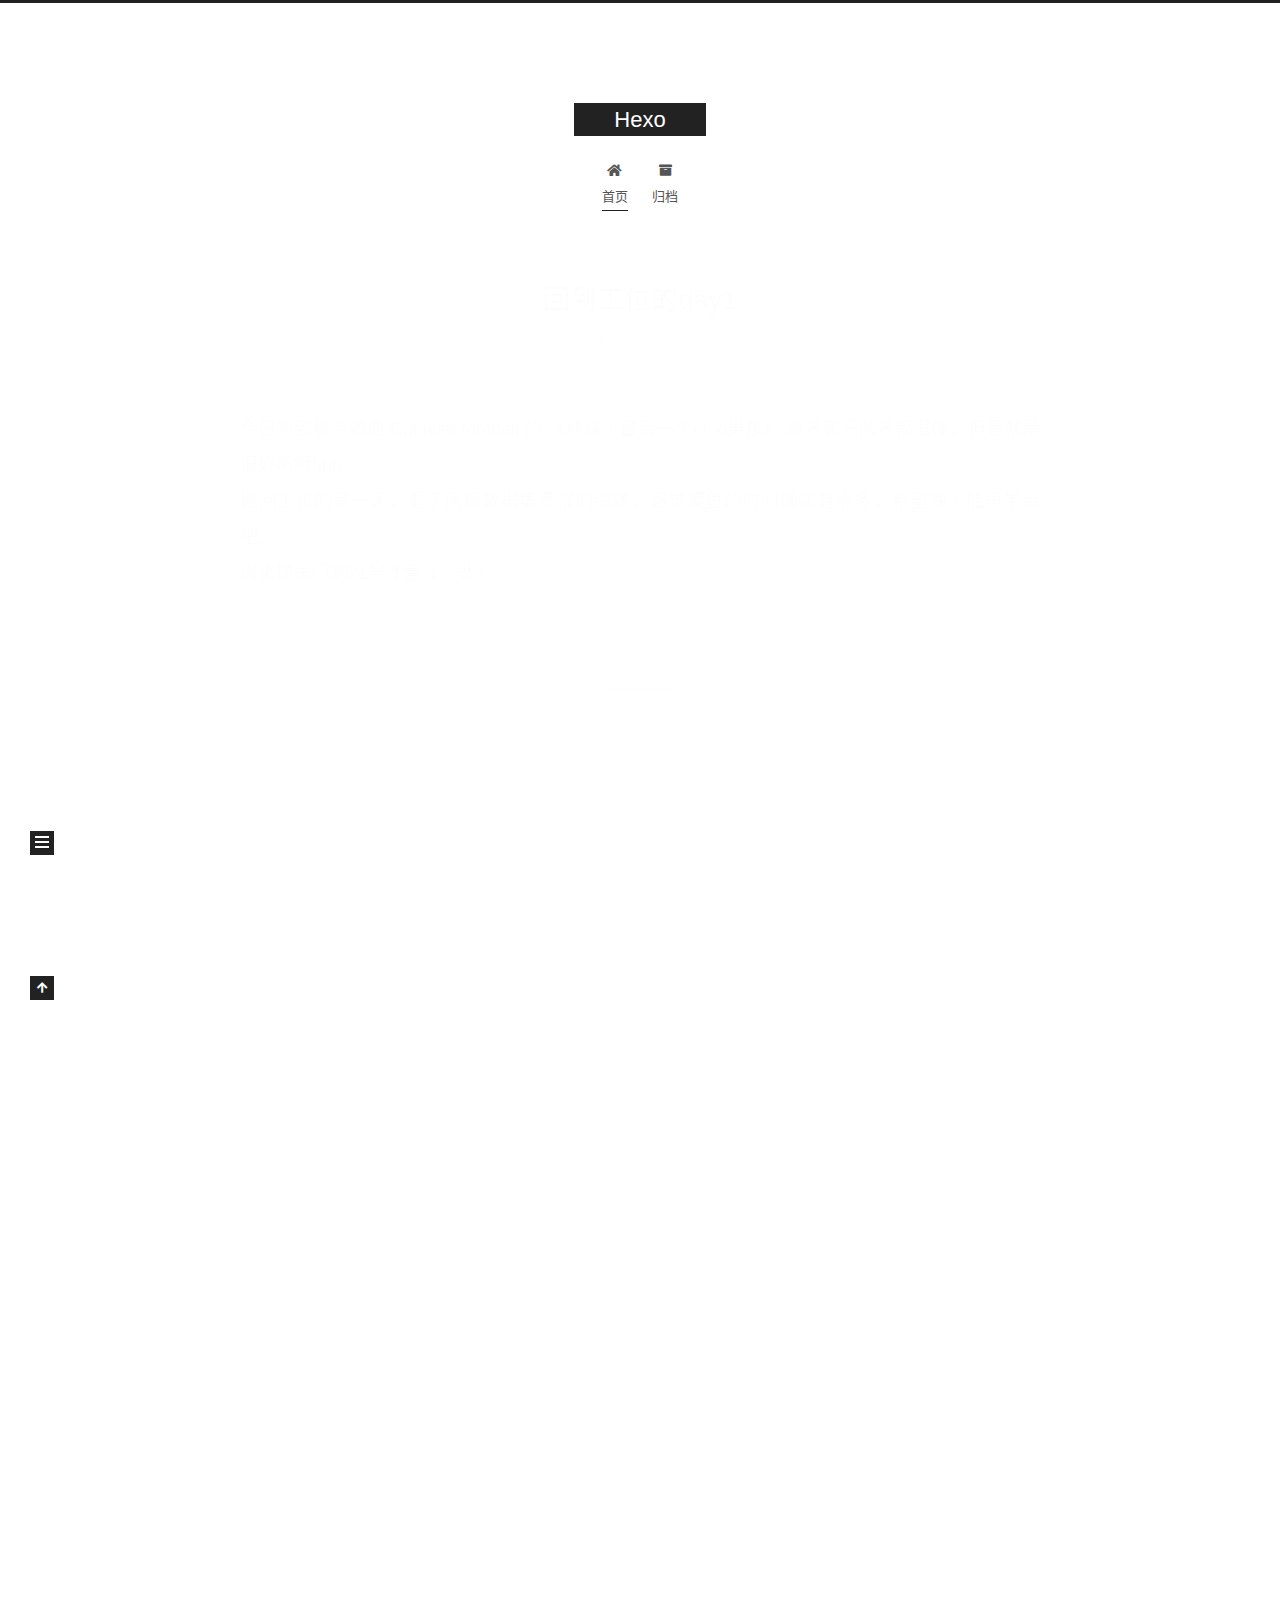
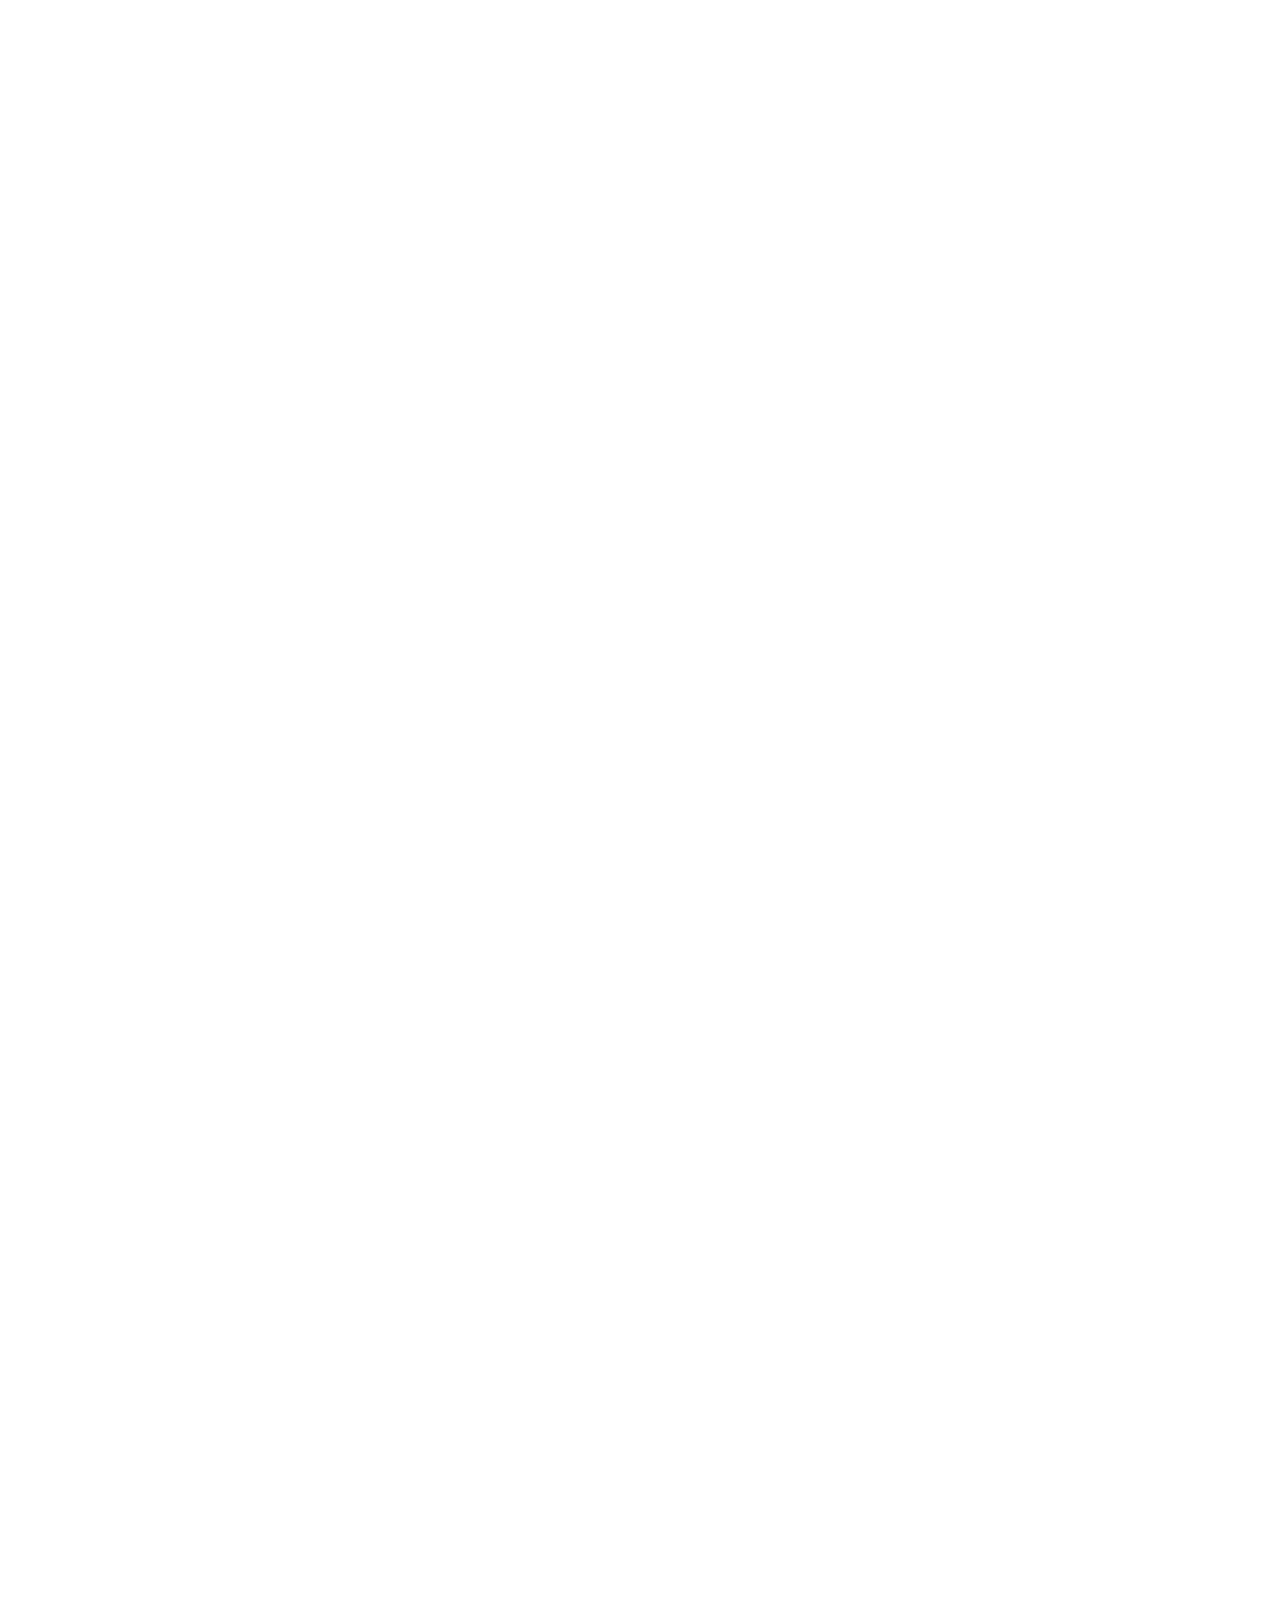
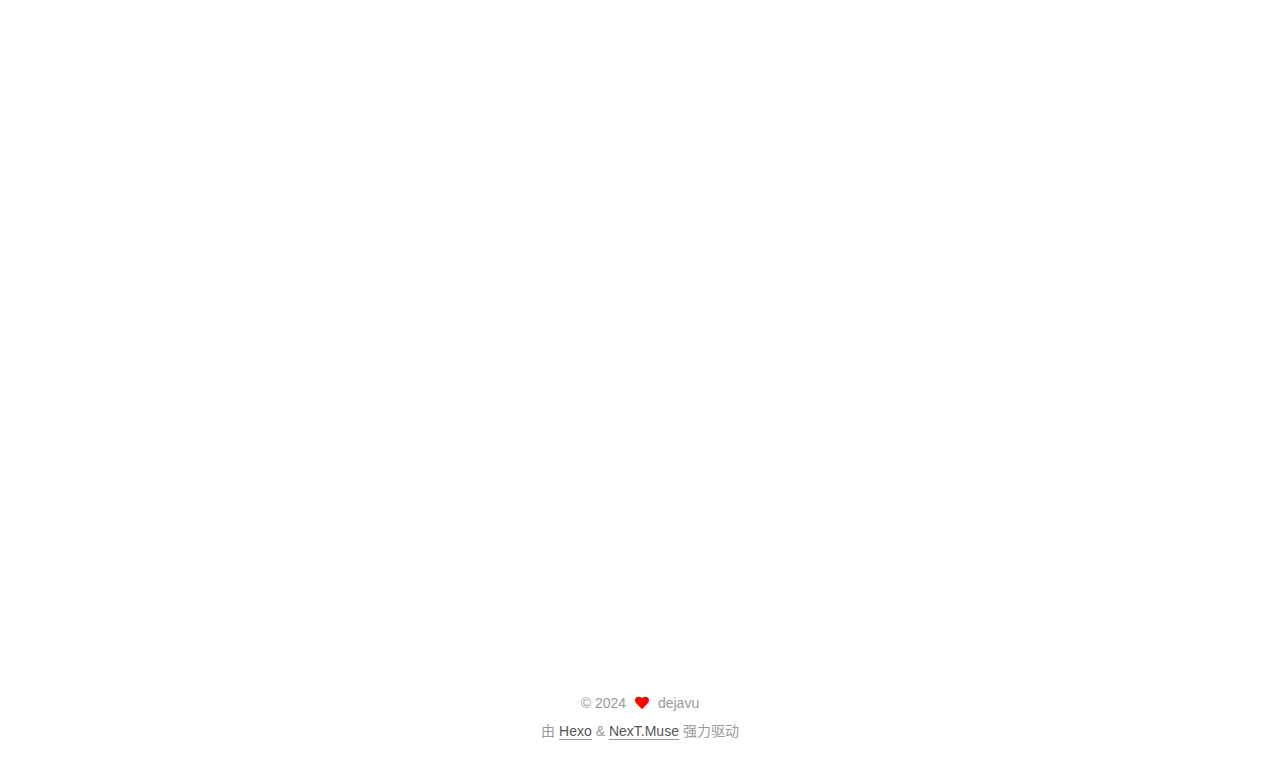
<file: index.html>
<!DOCTYPE html>
<html lang="zh-CN">
<head>
  <meta charset="UTF-8">
<meta name="viewport" content="width=device-width, initial-scale=1, maximum-scale=2">
<meta name="theme-color" content="#222">
<meta name="generator" content="Hexo 7.3.0">
  <link rel="apple-touch-icon" sizes="180x180" href="/images/apple-touch-icon-next.png">
  <link rel="icon" type="image/png" sizes="32x32" href="/images/favicon-32x32-next.png">
  <link rel="icon" type="image/png" sizes="16x16" href="/images/favicon-16x16-next.png">
  <link rel="mask-icon" href="/images/logo.svg" color="#222">

<link rel="stylesheet" href="/css/main.css">


<link rel="stylesheet" href="/lib/font-awesome/css/all.min.css">

<script id="hexo-configurations">
    var NexT = window.NexT || {};
    var CONFIG = {"hostname":"example.com","root":"/","scheme":"Muse","version":"7.8.0","exturl":false,"sidebar":{"position":"left","display":"post","padding":18,"offset":12,"onmobile":false},"copycode":{"enable":false,"show_result":false,"style":null},"back2top":{"enable":true,"sidebar":false,"scrollpercent":false},"bookmark":{"enable":false,"color":"#222","save":"auto"},"fancybox":false,"mediumzoom":false,"lazyload":false,"pangu":false,"comments":{"style":"tabs","active":null,"storage":true,"lazyload":false,"nav":null},"algolia":{"hits":{"per_page":10},"labels":{"input_placeholder":"Search for Posts","hits_empty":"We didn't find any results for the search: ${query}","hits_stats":"${hits} results found in ${time} ms"}},"localsearch":{"enable":false,"trigger":"auto","top_n_per_article":1,"unescape":false,"preload":false},"motion":{"enable":true,"async":false,"transition":{"post_block":"fadeIn","post_header":"slideDownIn","post_body":"slideDownIn","coll_header":"slideLeftIn","sidebar":"slideUpIn"}}};
  </script>

  <meta property="og:type" content="website">
<meta property="og:title" content="Hexo">
<meta property="og:url" content="http://example.com/index.html">
<meta property="og:site_name" content="Hexo">
<meta property="og:locale" content="zh_CN">
<meta property="article:author" content="dejavu">
<meta name="twitter:card" content="summary">

<link rel="canonical" href="http://example.com/">


<script id="page-configurations">
  // https://hexo.io/docs/variables.html
  CONFIG.page = {
    sidebar: "",
    isHome : true,
    isPost : false,
    lang   : 'zh-CN'
  };
</script>

  <title>Hexo</title>
  






  <noscript>
  <style>
  .use-motion .brand,
  .use-motion .menu-item,
  .sidebar-inner,
  .use-motion .post-block,
  .use-motion .pagination,
  .use-motion .comments,
  .use-motion .post-header,
  .use-motion .post-body,
  .use-motion .collection-header { opacity: initial; }

  .use-motion .site-title,
  .use-motion .site-subtitle {
    opacity: initial;
    top: initial;
  }

  .use-motion .logo-line-before i { left: initial; }
  .use-motion .logo-line-after i { right: initial; }
  </style>
</noscript>

</head>

<body itemscope itemtype="http://schema.org/WebPage">
  <div class="container use-motion">
    <div class="headband"></div>

    <header class="header" itemscope itemtype="http://schema.org/WPHeader">
      <div class="header-inner"><div class="site-brand-container">
  <div class="site-nav-toggle">
    <div class="toggle" aria-label="切换导航栏">
      <span class="toggle-line toggle-line-first"></span>
      <span class="toggle-line toggle-line-middle"></span>
      <span class="toggle-line toggle-line-last"></span>
    </div>
  </div>

  <div class="site-meta">

    <a href="/" class="brand" rel="start">
      <span class="logo-line-before"><i></i></span>
      <h1 class="site-title">Hexo</h1>
      <span class="logo-line-after"><i></i></span>
    </a>
  </div>

  <div class="site-nav-right">
    <div class="toggle popup-trigger">
    </div>
  </div>
</div>




<nav class="site-nav">
  <ul id="menu" class="main-menu menu">
        <li class="menu-item menu-item-home">

    <a href="/" rel="section"><i class="fa fa-home fa-fw"></i>首页</a>

  </li>
        <li class="menu-item menu-item-archives">

    <a href="/archives/" rel="section"><i class="fa fa-archive fa-fw"></i>归档</a>

  </li>
  </ul>
</nav>




</div>
    </header>

    
  <div class="back-to-top">
    <i class="fa fa-arrow-up"></i>
    <span>0%</span>
  </div>


    <main class="main">
      <div class="main-inner">
        <div class="content-wrap">
          

          <div class="content index posts-expand">
            
      
  
  
  <article itemscope itemtype="http://schema.org/Article" class="post-block" lang="zh-CN">
    <link itemprop="mainEntityOfPage" href="http://example.com/2024/11/18/%E5%9B%9E%E5%88%B0%E5%B7%A5%E4%BD%8D%E7%9A%84day1/">

    <span hidden itemprop="author" itemscope itemtype="http://schema.org/Person">
      <meta itemprop="image" content="/images/avatar.gif">
      <meta itemprop="name" content="dejavu">
      <meta itemprop="description" content="">
    </span>

    <span hidden itemprop="publisher" itemscope itemtype="http://schema.org/Organization">
      <meta itemprop="name" content="Hexo">
    </span>
      <header class="post-header">
        <h2 class="post-title" itemprop="name headline">
          
            <a href="/2024/11/18/%E5%9B%9E%E5%88%B0%E5%B7%A5%E4%BD%8D%E7%9A%84day1/" class="post-title-link" itemprop="url">回到工位的day1</a>
        </h2>

        <div class="post-meta">
            <span class="post-meta-item">
              <span class="post-meta-item-icon">
                <i class="far fa-calendar"></i>
              </span>
              <span class="post-meta-item-text">发表于</span>
              

              <time title="创建时间：2024-11-18 19:09:19 / 修改时间：19:12:56" itemprop="dateCreated datePublished" datetime="2024-11-18T19:09:19+08:00">2024-11-18</time>
            </span>

          

        </div>
      </header>

    
    
    
    <div class="post-body" itemprop="articleBody">

      
          <p>今日听到最佳歌曲 Chinese football 的 《地球上最后一个emo男孩》,歌名和乐队名都很怪，但是就是很好听啊hhh<br>搬回工位的第一天，看了两篇数据集蒸馏的综述，感觉摸鱼的时间确实有点多，希望晚上能再学点吧。<br>肉夹饼关门到21号才营业！悲！</p>

      
    </div>

    
    
    
      <footer class="post-footer">
        <div class="post-eof"></div>
      </footer>
  </article>
  
  
  

      
  
  
  <article itemscope itemtype="http://schema.org/Article" class="post-block" lang="zh-CN">
    <link itemprop="mainEntityOfPage" href="http://example.com/2024/11/16/%E4%B8%80%E6%AC%A1%E5%91%A8%E4%BA%94%E6%89%8B%E6%9C%BA%E6%B2%A1%E7%94%B5%E5%85%B3%E6%9C%BA%E8%AE%B0%E5%BD%95/">

    <span hidden itemprop="author" itemscope itemtype="http://schema.org/Person">
      <meta itemprop="image" content="/images/avatar.gif">
      <meta itemprop="name" content="dejavu">
      <meta itemprop="description" content="">
    </span>

    <span hidden itemprop="publisher" itemscope itemtype="http://schema.org/Organization">
      <meta itemprop="name" content="Hexo">
    </span>
      <header class="post-header">
        <h2 class="post-title" itemprop="name headline">
          
            <a href="/2024/11/16/%E4%B8%80%E6%AC%A1%E5%91%A8%E4%BA%94%E6%89%8B%E6%9C%BA%E6%B2%A1%E7%94%B5%E5%85%B3%E6%9C%BA%E8%AE%B0%E5%BD%95/" class="post-title-link" itemprop="url">一次周五手机没电关机记录</a>
        </h2>

        <div class="post-meta">
            <span class="post-meta-item">
              <span class="post-meta-item-icon">
                <i class="far fa-calendar"></i>
              </span>
              <span class="post-meta-item-text">发表于</span>
              

              <time title="创建时间：2024-11-16 10:58:52 / 修改时间：11:10:08" itemprop="dateCreated datePublished" datetime="2024-11-16T10:58:52+08:00">2024-11-16</time>
            </span>

          

        </div>
      </header>

    
    
    
    <div class="post-body" itemprop="articleBody">

      
          <p>是真没想到周五的课居然会点名，急匆匆赶过去也没留意手机的电量。到地方才发现手机电量告急，在一节课后光荣关机，剩下的时间只能认真听课了。下课后开始等师弟，摘下眼镜盯着窗户外面的草地和树木开始发呆，突然发现在这个阴天状态下，有些树叶深色其实还蛮像NC滤镜的。<br>最明显的是摘下眼镜的时候，感觉不带眼镜视野真的会变宽很多，没有周围一圈的黑边，试着走了几步果然还是看不清教室的门牌号。另一种感觉就是去掉眼镜脑子里想的事情一下子就慢下来来，虽然还是会有一些想法会时不时冒出来，或许这才是我最近焦虑的原因？<br>天色阴沉、和外界失联，我以前以为我可能喜欢一个人的独处，可那时候并没有开心，或许我其实还是期待周围有人群的吧。</p>

      
    </div>

    
    
    
      <footer class="post-footer">
        <div class="post-eof"></div>
      </footer>
  </article>
  
  
  

      
  
  
  <article itemscope itemtype="http://schema.org/Article" class="post-block" lang="zh-CN">
    <link itemprop="mainEntityOfPage" href="http://example.com/2024/11/14/%E6%95%B0%E6%8D%AE%E9%9B%86%E8%92%B8%E9%A6%8Fvs%E4%B8%BB%E5%8A%A8%E5%AD%A6%E4%B9%A0/">

    <span hidden itemprop="author" itemscope itemtype="http://schema.org/Person">
      <meta itemprop="image" content="/images/avatar.gif">
      <meta itemprop="name" content="dejavu">
      <meta itemprop="description" content="">
    </span>

    <span hidden itemprop="publisher" itemscope itemtype="http://schema.org/Organization">
      <meta itemprop="name" content="Hexo">
    </span>
      <header class="post-header">
        <h2 class="post-title" itemprop="name headline">
          
            <a href="/2024/11/14/%E6%95%B0%E6%8D%AE%E9%9B%86%E8%92%B8%E9%A6%8Fvs%E4%B8%BB%E5%8A%A8%E5%AD%A6%E4%B9%A0/" class="post-title-link" itemprop="url">数据集蒸馏vs主动学习</a>
        </h2>

        <div class="post-meta">
            <span class="post-meta-item">
              <span class="post-meta-item-icon">
                <i class="far fa-calendar"></i>
              </span>
              <span class="post-meta-item-text">发表于</span>
              

              <time title="创建时间：2024-11-14 21:53:57 / 修改时间：21:54:32" itemprop="dateCreated datePublished" datetime="2024-11-14T21:53:57+08:00">2024-11-14</time>
            </span>

          

        </div>
      </header>

    
    
    
    <div class="post-body" itemprop="articleBody">

      
          <p>最近因为要找其他CV领域问题迁移到rPPG方向，看到了主动学习和数据集蒸馏这两种方式，都是对数据集中的数据进行筛选。</p>
<p>主动学习从数据集中采用不同策略，选择对当前训练最有价值的数据进行标注，</p>
<blockquote>
<p>主动学习算法有个关键的假设：“ The key hypothesis is that if the learning algorithm is allowed to choose the data from which it learns—to be “curious,” if you will—it will perform better with less training”。如果机器可以自己选择学习的样本，它可以使用较少的训练取得更好的效果。</p>
</blockquote>
<p>主动学习的研究多数情况下集中在两个地方:<strong>选择策略和查询策略</strong>。选择策略指导模型从哪里选择未标注样本，查询策略指导模型如何确定未标注样本是否需要被标注。采用主动学习可以在大幅度降级给数据打标签的成本，挑选出对模型有价值的数据。对于rPPG领域，所有的数据在采集的时候就已经带有标签，在后面也无法对数据添加标签，所有我觉得并不能用在这个方向。另外知乎大佬也说了，主动学习的性能在分类任务上甚至比不过半监督学习，可能需要的是在其他领域上发挥价值。<a target="_blank" rel="noopener" href="https://www.zhihu.com/question/439453212/answer/2147806195">主动学习近几年的研究有哪些进展，现在有哪些代表性成果</a></p>
<p>另外一个做法就是相对于模型蒸馏的数据集蒸馏，一个是可以减少训练的数据规模，并且或许可以将视频压缩成其他的形态，实现对于隐私的保护，但是目前看到的办法还是只是在MNIST数据集以及分类任务上，还需要再查阅点文献才知道是否能在视频和信号任务上进行。</p>

      
    </div>

    
    
    
      <footer class="post-footer">
        <div class="post-eof"></div>
      </footer>
  </article>
  
  
  

      
  
  
  <article itemscope itemtype="http://schema.org/Article" class="post-block" lang="zh-CN">
    <link itemprop="mainEntityOfPage" href="http://example.com/2024/11/13/2024-flag/">

    <span hidden itemprop="author" itemscope itemtype="http://schema.org/Person">
      <meta itemprop="image" content="/images/avatar.gif">
      <meta itemprop="name" content="dejavu">
      <meta itemprop="description" content="">
    </span>

    <span hidden itemprop="publisher" itemscope itemtype="http://schema.org/Organization">
      <meta itemprop="name" content="Hexo">
    </span>
      <header class="post-header">
        <h2 class="post-title" itemprop="name headline">
          
            <a href="/2024/11/13/2024-flag/" class="post-title-link" itemprop="url">2024年的flag</a>
        </h2>

        <div class="post-meta">
            <span class="post-meta-item">
              <span class="post-meta-item-icon">
                <i class="far fa-calendar"></i>
              </span>
              <span class="post-meta-item-text">发表于</span>
              

              <time title="创建时间：2024-11-13 23:08:47 / 修改时间：23:19:22" itemprop="dateCreated datePublished" datetime="2024-11-13T23:08:47+08:00">2024-11-13</time>
            </span>

          

        </div>
      </header>

    
    
    
    <div class="post-body" itemprop="articleBody">

      
          <p>断断续续试过几次写博客和记录下自己的一些想法，但是因为事情太多就中断了，转眼也已经博士第二年了，论文是一点眉目也没有，忙忙碌碌下来更加焦虑，希望能记录下后面的日子以后有个回忆吧。。</p>
<p>今年的FLAG如下：</p>
<ol>
<li>健身练到可以看到💪。</li>
<li>论文在年前完成。</li>
<li>给女朋友拍出让她满意的照片。</li>
</ol>

      
    </div>

    
    
    
      <footer class="post-footer">
        <div class="post-eof"></div>
      </footer>
  </article>
  
  
  

      
  
  
  <article itemscope itemtype="http://schema.org/Article" class="post-block" lang="zh-CN">
    <link itemprop="mainEntityOfPage" href="http://example.com/2024/11/13/hello-world/">

    <span hidden itemprop="author" itemscope itemtype="http://schema.org/Person">
      <meta itemprop="image" content="/images/avatar.gif">
      <meta itemprop="name" content="dejavu">
      <meta itemprop="description" content="">
    </span>

    <span hidden itemprop="publisher" itemscope itemtype="http://schema.org/Organization">
      <meta itemprop="name" content="Hexo">
    </span>
      <header class="post-header">
        <h2 class="post-title" itemprop="name headline">
          
            <a href="/2024/11/13/hello-world/" class="post-title-link" itemprop="url">Hello World</a>
        </h2>

        <div class="post-meta">
            <span class="post-meta-item">
              <span class="post-meta-item-icon">
                <i class="far fa-calendar"></i>
              </span>
              <span class="post-meta-item-text">发表于</span>

              <time title="创建时间：2024-11-13 21:12:06" itemprop="dateCreated datePublished" datetime="2024-11-13T21:12:06+08:00">2024-11-13</time>
            </span>

          

        </div>
      </header>

    
    
    
    <div class="post-body" itemprop="articleBody">

      
          <p>Welcome to <a target="_blank" rel="noopener" href="https://hexo.io/">Hexo</a>! This is your very first post. Check <a target="_blank" rel="noopener" href="https://hexo.io/docs/">documentation</a> for more info. If you get any problems when using Hexo, you can find the answer in <a target="_blank" rel="noopener" href="https://hexo.io/docs/troubleshooting.html">troubleshooting</a> or you can ask me on <a target="_blank" rel="noopener" href="https://github.com/hexojs/hexo/issues">GitHub</a>.</p>
<h2 id="Quick-Start"><a href="#Quick-Start" class="headerlink" title="Quick Start"></a>Quick Start</h2><h3 id="Create-a-new-post"><a href="#Create-a-new-post" class="headerlink" title="Create a new post"></a>Create a new post</h3><figure class="highlight bash"><table><tr><td class="gutter"><pre><span class="line">1</span><br></pre></td><td class="code"><pre><span class="line">$ hexo new <span class="string">&quot;My New Post&quot;</span></span><br></pre></td></tr></table></figure>

<p>More info: <a target="_blank" rel="noopener" href="https://hexo.io/docs/writing.html">Writing</a></p>
<h3 id="Run-server"><a href="#Run-server" class="headerlink" title="Run server"></a>Run server</h3><figure class="highlight bash"><table><tr><td class="gutter"><pre><span class="line">1</span><br></pre></td><td class="code"><pre><span class="line">$ hexo server</span><br></pre></td></tr></table></figure>

<p>More info: <a target="_blank" rel="noopener" href="https://hexo.io/docs/server.html">Server</a></p>
<h3 id="Generate-static-files"><a href="#Generate-static-files" class="headerlink" title="Generate static files"></a>Generate static files</h3><figure class="highlight bash"><table><tr><td class="gutter"><pre><span class="line">1</span><br></pre></td><td class="code"><pre><span class="line">$ hexo generate</span><br></pre></td></tr></table></figure>

<p>More info: <a target="_blank" rel="noopener" href="https://hexo.io/docs/generating.html">Generating</a></p>
<h3 id="Deploy-to-remote-sites"><a href="#Deploy-to-remote-sites" class="headerlink" title="Deploy to remote sites"></a>Deploy to remote sites</h3><figure class="highlight bash"><table><tr><td class="gutter"><pre><span class="line">1</span><br></pre></td><td class="code"><pre><span class="line">$ hexo deploy</span><br></pre></td></tr></table></figure>

<p>More info: <a target="_blank" rel="noopener" href="https://hexo.io/docs/one-command-deployment.html">Deployment</a></p>

      
    </div>

    
    
    
      <footer class="post-footer">
        <div class="post-eof"></div>
      </footer>
  </article>
  
  
  


  



          </div>
          

<script>
  window.addEventListener('tabs:register', () => {
    let { activeClass } = CONFIG.comments;
    if (CONFIG.comments.storage) {
      activeClass = localStorage.getItem('comments_active') || activeClass;
    }
    if (activeClass) {
      let activeTab = document.querySelector(`a[href="#comment-${activeClass}"]`);
      if (activeTab) {
        activeTab.click();
      }
    }
  });
  if (CONFIG.comments.storage) {
    window.addEventListener('tabs:click', event => {
      if (!event.target.matches('.tabs-comment .tab-content .tab-pane')) return;
      let commentClass = event.target.classList[1];
      localStorage.setItem('comments_active', commentClass);
    });
  }
</script>

        </div>
          
  
  <div class="toggle sidebar-toggle">
    <span class="toggle-line toggle-line-first"></span>
    <span class="toggle-line toggle-line-middle"></span>
    <span class="toggle-line toggle-line-last"></span>
  </div>

  <aside class="sidebar">
    <div class="sidebar-inner">

      <ul class="sidebar-nav motion-element">
        <li class="sidebar-nav-toc">
          文章目录
        </li>
        <li class="sidebar-nav-overview">
          站点概览
        </li>
      </ul>

      <!--noindex-->
      <div class="post-toc-wrap sidebar-panel">
      </div>
      <!--/noindex-->

      <div class="site-overview-wrap sidebar-panel">
        <div class="site-author motion-element" itemprop="author" itemscope itemtype="http://schema.org/Person">
  <p class="site-author-name" itemprop="name">dejavu</p>
  <div class="site-description" itemprop="description"></div>
</div>
<div class="site-state-wrap motion-element">
  <nav class="site-state">
      <div class="site-state-item site-state-posts">
          <a href="/archives/">
        
          <span class="site-state-item-count">5</span>
          <span class="site-state-item-name">日志</span>
        </a>
      </div>
  </nav>
</div>



      </div>

    </div>
  </aside>
  <div id="sidebar-dimmer"></div>


      </div>
    </main>

    <footer class="footer">
      <div class="footer-inner">
        

        

<div class="copyright">
  
  &copy; 
  <span itemprop="copyrightYear">2024</span>
  <span class="with-love">
    <i class="fa fa-heart"></i>
  </span>
  <span class="author" itemprop="copyrightHolder">dejavu</span>
</div>
  <div class="powered-by">由 <a href="https://hexo.io/" class="theme-link" rel="noopener" target="_blank">Hexo</a> & <a href="https://muse.theme-next.org/" class="theme-link" rel="noopener" target="_blank">NexT.Muse</a> 强力驱动
  </div>

        








      </div>
    </footer>
  </div>

  
  <script src="/lib/anime.min.js"></script>
  <script src="/lib/velocity/velocity.min.js"></script>
  <script src="/lib/velocity/velocity.ui.min.js"></script>

<script src="/js/utils.js"></script>

<script src="/js/motion.js"></script>


<script src="/js/schemes/muse.js"></script>


<script src="/js/next-boot.js"></script>




  















  

  

</body>
</html>
</file>
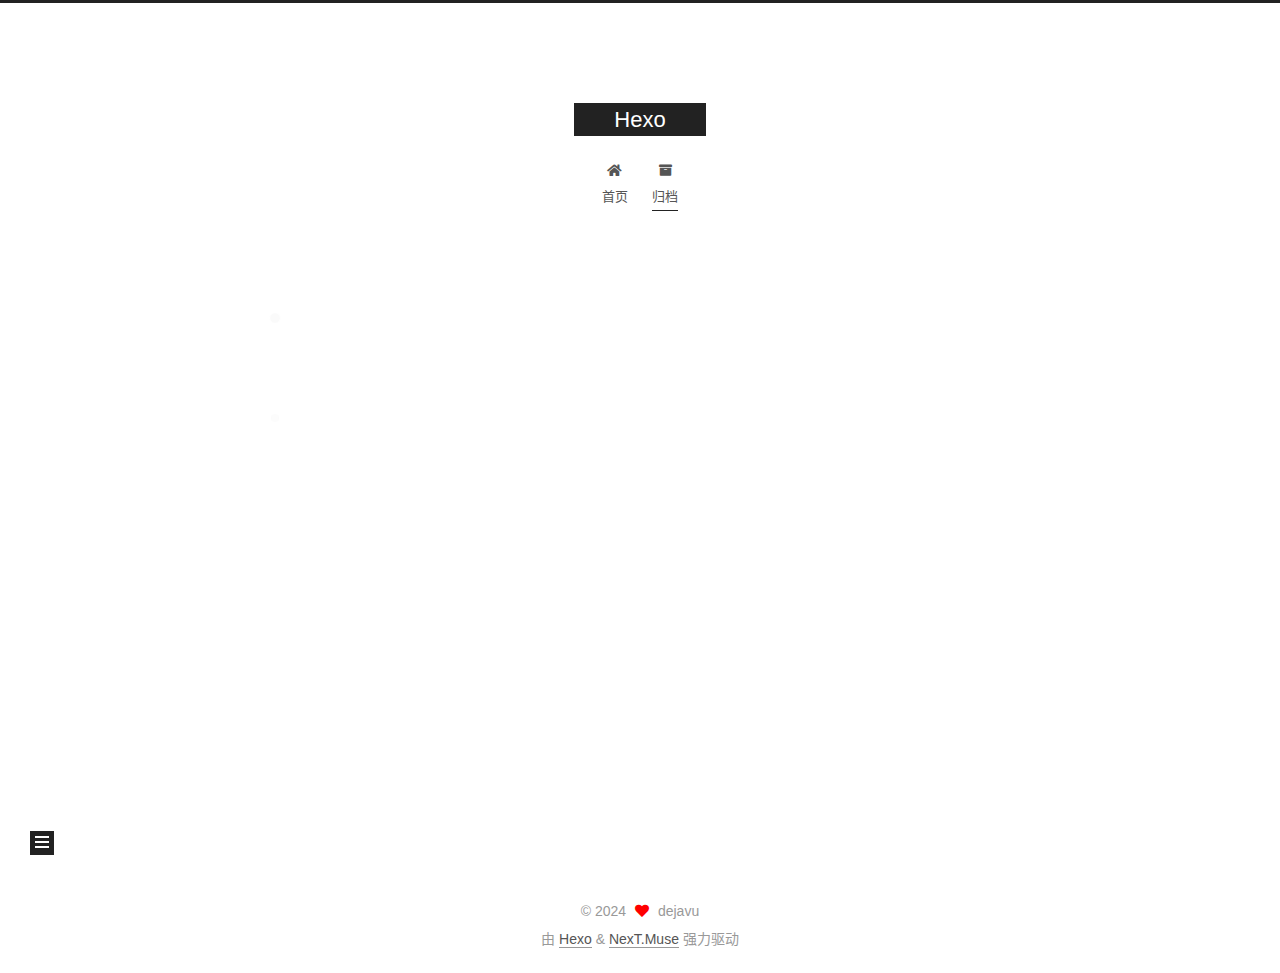
<file: archives/index.html>
<!DOCTYPE html>
<html lang="zh-CN">
<head>
  <meta charset="UTF-8">
<meta name="viewport" content="width=device-width, initial-scale=1, maximum-scale=2">
<meta name="theme-color" content="#222">
<meta name="generator" content="Hexo 7.3.0">
  <link rel="apple-touch-icon" sizes="180x180" href="/images/apple-touch-icon-next.png">
  <link rel="icon" type="image/png" sizes="32x32" href="/images/favicon-32x32-next.png">
  <link rel="icon" type="image/png" sizes="16x16" href="/images/favicon-16x16-next.png">
  <link rel="mask-icon" href="/images/logo.svg" color="#222">

<link rel="stylesheet" href="/css/main.css">


<link rel="stylesheet" href="/lib/font-awesome/css/all.min.css">

<script id="hexo-configurations">
    var NexT = window.NexT || {};
    var CONFIG = {"hostname":"example.com","root":"/","scheme":"Muse","version":"7.8.0","exturl":false,"sidebar":{"position":"left","display":"post","padding":18,"offset":12,"onmobile":false},"copycode":{"enable":false,"show_result":false,"style":null},"back2top":{"enable":true,"sidebar":false,"scrollpercent":false},"bookmark":{"enable":false,"color":"#222","save":"auto"},"fancybox":false,"mediumzoom":false,"lazyload":false,"pangu":false,"comments":{"style":"tabs","active":null,"storage":true,"lazyload":false,"nav":null},"algolia":{"hits":{"per_page":10},"labels":{"input_placeholder":"Search for Posts","hits_empty":"We didn't find any results for the search: ${query}","hits_stats":"${hits} results found in ${time} ms"}},"localsearch":{"enable":false,"trigger":"auto","top_n_per_article":1,"unescape":false,"preload":false},"motion":{"enable":true,"async":false,"transition":{"post_block":"fadeIn","post_header":"slideDownIn","post_body":"slideDownIn","coll_header":"slideLeftIn","sidebar":"slideUpIn"}}};
  </script>

  <meta property="og:type" content="website">
<meta property="og:title" content="Hexo">
<meta property="og:url" content="http://example.com/archives/index.html">
<meta property="og:site_name" content="Hexo">
<meta property="og:locale" content="zh_CN">
<meta property="article:author" content="dejavu">
<meta name="twitter:card" content="summary">

<link rel="canonical" href="http://example.com/archives/">


<script id="page-configurations">
  // https://hexo.io/docs/variables.html
  CONFIG.page = {
    sidebar: "",
    isHome : false,
    isPost : false,
    lang   : 'zh-CN'
  };
</script>

  <title>归档 | Hexo</title>
  






  <noscript>
  <style>
  .use-motion .brand,
  .use-motion .menu-item,
  .sidebar-inner,
  .use-motion .post-block,
  .use-motion .pagination,
  .use-motion .comments,
  .use-motion .post-header,
  .use-motion .post-body,
  .use-motion .collection-header { opacity: initial; }

  .use-motion .site-title,
  .use-motion .site-subtitle {
    opacity: initial;
    top: initial;
  }

  .use-motion .logo-line-before i { left: initial; }
  .use-motion .logo-line-after i { right: initial; }
  </style>
</noscript>

</head>

<body itemscope itemtype="http://schema.org/WebPage">
  <div class="container use-motion">
    <div class="headband"></div>

    <header class="header" itemscope itemtype="http://schema.org/WPHeader">
      <div class="header-inner"><div class="site-brand-container">
  <div class="site-nav-toggle">
    <div class="toggle" aria-label="切换导航栏">
      <span class="toggle-line toggle-line-first"></span>
      <span class="toggle-line toggle-line-middle"></span>
      <span class="toggle-line toggle-line-last"></span>
    </div>
  </div>

  <div class="site-meta">

    <a href="/" class="brand" rel="start">
      <span class="logo-line-before"><i></i></span>
      <h1 class="site-title">Hexo</h1>
      <span class="logo-line-after"><i></i></span>
    </a>
  </div>

  <div class="site-nav-right">
    <div class="toggle popup-trigger">
    </div>
  </div>
</div>




<nav class="site-nav">
  <ul id="menu" class="main-menu menu">
        <li class="menu-item menu-item-home">

    <a href="/" rel="section"><i class="fa fa-home fa-fw"></i>首页</a>

  </li>
        <li class="menu-item menu-item-archives">

    <a href="/archives/" rel="section"><i class="fa fa-archive fa-fw"></i>归档</a>

  </li>
  </ul>
</nav>




</div>
    </header>

    
  <div class="back-to-top">
    <i class="fa fa-arrow-up"></i>
    <span>0%</span>
  </div>


    <main class="main">
      <div class="main-inner">
        <div class="content-wrap">
          

          <div class="content archive">
            

  
  
  
  <div class="post-block">
    <div class="posts-collapse">
      <div class="collection-title">
        <span class="collection-header">嗯..! 目前共计 5 篇日志。 继续努力。</span>
      </div>

      
    <div class="collection-year">
      <span class="collection-header">2024</span>
    </div>

  <article itemscope itemtype="http://schema.org/Article">
    <header class="post-header">

      <div class="post-meta">
        <time itemprop="dateCreated"
              datetime="2024-11-18T19:09:19+08:00"
              content="2024-11-18">
          11-18
        </time>
      </div>

      <div class="post-title">
          <a class="post-title-link" href="/2024/11/18/%E5%9B%9E%E5%88%B0%E5%B7%A5%E4%BD%8D%E7%9A%84day1/" itemprop="url">
            <span itemprop="name">回到工位的day1</span>
          </a>
      </div>

    </header>
  </article>

  <article itemscope itemtype="http://schema.org/Article">
    <header class="post-header">

      <div class="post-meta">
        <time itemprop="dateCreated"
              datetime="2024-11-16T10:58:52+08:00"
              content="2024-11-16">
          11-16
        </time>
      </div>

      <div class="post-title">
          <a class="post-title-link" href="/2024/11/16/%E4%B8%80%E6%AC%A1%E5%91%A8%E4%BA%94%E6%89%8B%E6%9C%BA%E6%B2%A1%E7%94%B5%E5%85%B3%E6%9C%BA%E8%AE%B0%E5%BD%95/" itemprop="url">
            <span itemprop="name">一次周五手机没电关机记录</span>
          </a>
      </div>

    </header>
  </article>

  <article itemscope itemtype="http://schema.org/Article">
    <header class="post-header">

      <div class="post-meta">
        <time itemprop="dateCreated"
              datetime="2024-11-14T21:53:57+08:00"
              content="2024-11-14">
          11-14
        </time>
      </div>

      <div class="post-title">
          <a class="post-title-link" href="/2024/11/14/%E6%95%B0%E6%8D%AE%E9%9B%86%E8%92%B8%E9%A6%8Fvs%E4%B8%BB%E5%8A%A8%E5%AD%A6%E4%B9%A0/" itemprop="url">
            <span itemprop="name">数据集蒸馏vs主动学习</span>
          </a>
      </div>

    </header>
  </article>

  <article itemscope itemtype="http://schema.org/Article">
    <header class="post-header">

      <div class="post-meta">
        <time itemprop="dateCreated"
              datetime="2024-11-13T23:08:47+08:00"
              content="2024-11-13">
          11-13
        </time>
      </div>

      <div class="post-title">
          <a class="post-title-link" href="/2024/11/13/2024-flag/" itemprop="url">
            <span itemprop="name">2024年的flag</span>
          </a>
      </div>

    </header>
  </article>

  <article itemscope itemtype="http://schema.org/Article">
    <header class="post-header">

      <div class="post-meta">
        <time itemprop="dateCreated"
              datetime="2024-11-13T21:12:06+08:00"
              content="2024-11-13">
          11-13
        </time>
      </div>

      <div class="post-title">
          <a class="post-title-link" href="/2024/11/13/hello-world/" itemprop="url">
            <span itemprop="name">Hello World</span>
          </a>
      </div>

    </header>
  </article>


    </div>
  </div>
  
  
  

  



          </div>
          

<script>
  window.addEventListener('tabs:register', () => {
    let { activeClass } = CONFIG.comments;
    if (CONFIG.comments.storage) {
      activeClass = localStorage.getItem('comments_active') || activeClass;
    }
    if (activeClass) {
      let activeTab = document.querySelector(`a[href="#comment-${activeClass}"]`);
      if (activeTab) {
        activeTab.click();
      }
    }
  });
  if (CONFIG.comments.storage) {
    window.addEventListener('tabs:click', event => {
      if (!event.target.matches('.tabs-comment .tab-content .tab-pane')) return;
      let commentClass = event.target.classList[1];
      localStorage.setItem('comments_active', commentClass);
    });
  }
</script>

        </div>
          
  
  <div class="toggle sidebar-toggle">
    <span class="toggle-line toggle-line-first"></span>
    <span class="toggle-line toggle-line-middle"></span>
    <span class="toggle-line toggle-line-last"></span>
  </div>

  <aside class="sidebar">
    <div class="sidebar-inner">

      <ul class="sidebar-nav motion-element">
        <li class="sidebar-nav-toc">
          文章目录
        </li>
        <li class="sidebar-nav-overview">
          站点概览
        </li>
      </ul>

      <!--noindex-->
      <div class="post-toc-wrap sidebar-panel">
      </div>
      <!--/noindex-->

      <div class="site-overview-wrap sidebar-panel">
        <div class="site-author motion-element" itemprop="author" itemscope itemtype="http://schema.org/Person">
  <p class="site-author-name" itemprop="name">dejavu</p>
  <div class="site-description" itemprop="description"></div>
</div>
<div class="site-state-wrap motion-element">
  <nav class="site-state">
      <div class="site-state-item site-state-posts">
          <a href="/archives/">
        
          <span class="site-state-item-count">5</span>
          <span class="site-state-item-name">日志</span>
        </a>
      </div>
  </nav>
</div>



      </div>

    </div>
  </aside>
  <div id="sidebar-dimmer"></div>


      </div>
    </main>

    <footer class="footer">
      <div class="footer-inner">
        

        

<div class="copyright">
  
  &copy; 
  <span itemprop="copyrightYear">2024</span>
  <span class="with-love">
    <i class="fa fa-heart"></i>
  </span>
  <span class="author" itemprop="copyrightHolder">dejavu</span>
</div>
  <div class="powered-by">由 <a href="https://hexo.io/" class="theme-link" rel="noopener" target="_blank">Hexo</a> & <a href="https://muse.theme-next.org/" class="theme-link" rel="noopener" target="_blank">NexT.Muse</a> 强力驱动
  </div>

        








      </div>
    </footer>
  </div>

  
  <script src="/lib/anime.min.js"></script>
  <script src="/lib/velocity/velocity.min.js"></script>
  <script src="/lib/velocity/velocity.ui.min.js"></script>

<script src="/js/utils.js"></script>

<script src="/js/motion.js"></script>


<script src="/js/schemes/muse.js"></script>


<script src="/js/next-boot.js"></script>




  















  

  

</body>
</html>
</file>
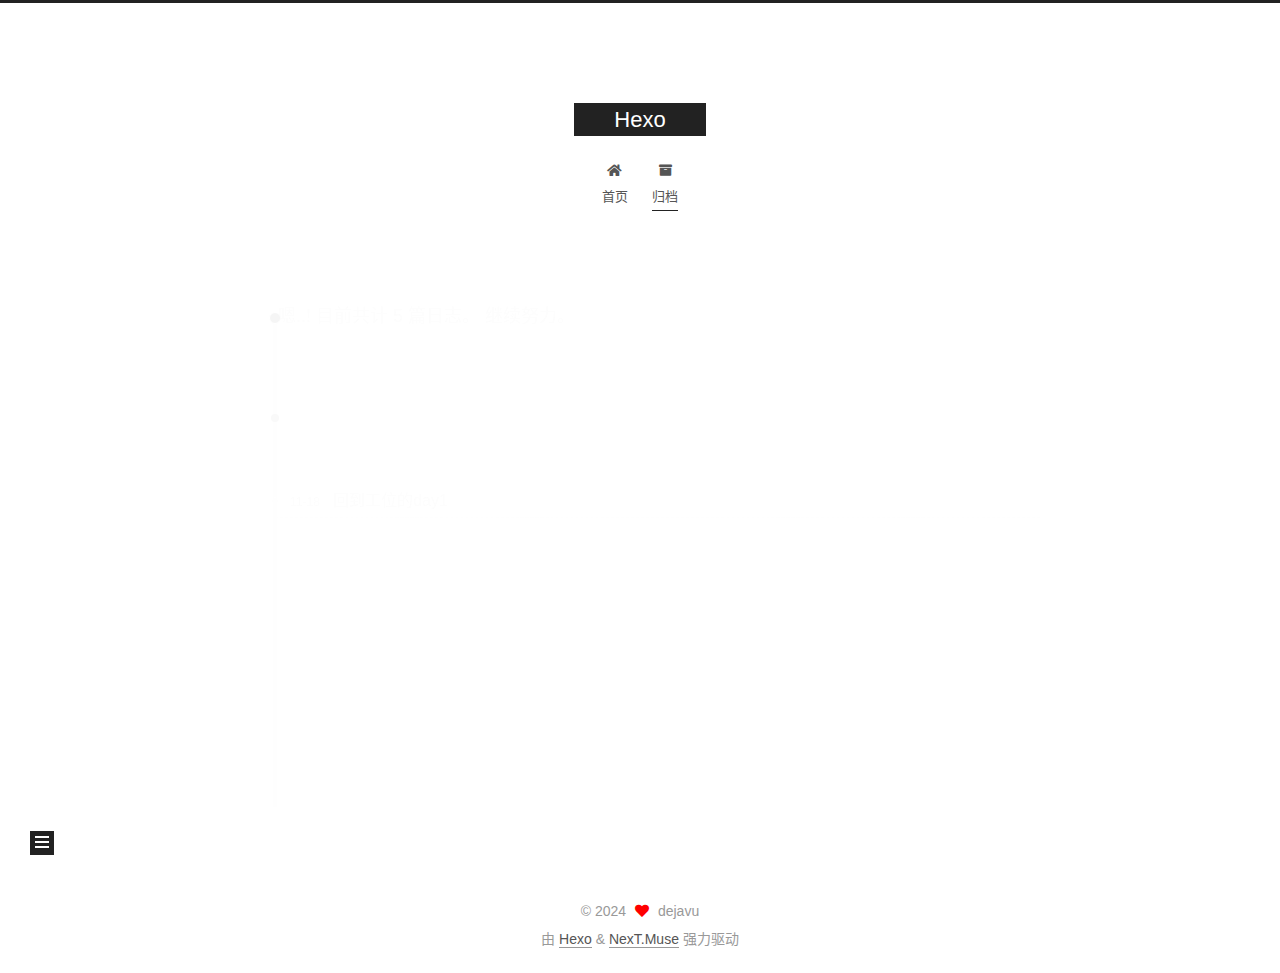
<file: archives/2024/index.html>
<!DOCTYPE html>
<html lang="zh-CN">
<head>
  <meta charset="UTF-8">
<meta name="viewport" content="width=device-width, initial-scale=1, maximum-scale=2">
<meta name="theme-color" content="#222">
<meta name="generator" content="Hexo 7.3.0">
  <link rel="apple-touch-icon" sizes="180x180" href="/images/apple-touch-icon-next.png">
  <link rel="icon" type="image/png" sizes="32x32" href="/images/favicon-32x32-next.png">
  <link rel="icon" type="image/png" sizes="16x16" href="/images/favicon-16x16-next.png">
  <link rel="mask-icon" href="/images/logo.svg" color="#222">

<link rel="stylesheet" href="/css/main.css">


<link rel="stylesheet" href="/lib/font-awesome/css/all.min.css">

<script id="hexo-configurations">
    var NexT = window.NexT || {};
    var CONFIG = {"hostname":"example.com","root":"/","scheme":"Muse","version":"7.8.0","exturl":false,"sidebar":{"position":"left","display":"post","padding":18,"offset":12,"onmobile":false},"copycode":{"enable":false,"show_result":false,"style":null},"back2top":{"enable":true,"sidebar":false,"scrollpercent":false},"bookmark":{"enable":false,"color":"#222","save":"auto"},"fancybox":false,"mediumzoom":false,"lazyload":false,"pangu":false,"comments":{"style":"tabs","active":null,"storage":true,"lazyload":false,"nav":null},"algolia":{"hits":{"per_page":10},"labels":{"input_placeholder":"Search for Posts","hits_empty":"We didn't find any results for the search: ${query}","hits_stats":"${hits} results found in ${time} ms"}},"localsearch":{"enable":false,"trigger":"auto","top_n_per_article":1,"unescape":false,"preload":false},"motion":{"enable":true,"async":false,"transition":{"post_block":"fadeIn","post_header":"slideDownIn","post_body":"slideDownIn","coll_header":"slideLeftIn","sidebar":"slideUpIn"}}};
  </script>

  <meta property="og:type" content="website">
<meta property="og:title" content="Hexo">
<meta property="og:url" content="http://example.com/archives/2024/index.html">
<meta property="og:site_name" content="Hexo">
<meta property="og:locale" content="zh_CN">
<meta property="article:author" content="dejavu">
<meta name="twitter:card" content="summary">

<link rel="canonical" href="http://example.com/archives/2024/">


<script id="page-configurations">
  // https://hexo.io/docs/variables.html
  CONFIG.page = {
    sidebar: "",
    isHome : false,
    isPost : false,
    lang   : 'zh-CN'
  };
</script>

  <title>归档 | Hexo</title>
  






  <noscript>
  <style>
  .use-motion .brand,
  .use-motion .menu-item,
  .sidebar-inner,
  .use-motion .post-block,
  .use-motion .pagination,
  .use-motion .comments,
  .use-motion .post-header,
  .use-motion .post-body,
  .use-motion .collection-header { opacity: initial; }

  .use-motion .site-title,
  .use-motion .site-subtitle {
    opacity: initial;
    top: initial;
  }

  .use-motion .logo-line-before i { left: initial; }
  .use-motion .logo-line-after i { right: initial; }
  </style>
</noscript>

</head>

<body itemscope itemtype="http://schema.org/WebPage">
  <div class="container use-motion">
    <div class="headband"></div>

    <header class="header" itemscope itemtype="http://schema.org/WPHeader">
      <div class="header-inner"><div class="site-brand-container">
  <div class="site-nav-toggle">
    <div class="toggle" aria-label="切换导航栏">
      <span class="toggle-line toggle-line-first"></span>
      <span class="toggle-line toggle-line-middle"></span>
      <span class="toggle-line toggle-line-last"></span>
    </div>
  </div>

  <div class="site-meta">

    <a href="/" class="brand" rel="start">
      <span class="logo-line-before"><i></i></span>
      <h1 class="site-title">Hexo</h1>
      <span class="logo-line-after"><i></i></span>
    </a>
  </div>

  <div class="site-nav-right">
    <div class="toggle popup-trigger">
    </div>
  </div>
</div>




<nav class="site-nav">
  <ul id="menu" class="main-menu menu">
        <li class="menu-item menu-item-home">

    <a href="/" rel="section"><i class="fa fa-home fa-fw"></i>首页</a>

  </li>
        <li class="menu-item menu-item-archives">

    <a href="/archives/" rel="section"><i class="fa fa-archive fa-fw"></i>归档</a>

  </li>
  </ul>
</nav>




</div>
    </header>

    
  <div class="back-to-top">
    <i class="fa fa-arrow-up"></i>
    <span>0%</span>
  </div>


    <main class="main">
      <div class="main-inner">
        <div class="content-wrap">
          

          <div class="content archive">
            

  
  
  
  <div class="post-block">
    <div class="posts-collapse">
      <div class="collection-title">
        <span class="collection-header">嗯..! 目前共计 5 篇日志。 继续努力。</span>
      </div>

      
    <div class="collection-year">
      <span class="collection-header">2024</span>
    </div>

  <article itemscope itemtype="http://schema.org/Article">
    <header class="post-header">

      <div class="post-meta">
        <time itemprop="dateCreated"
              datetime="2024-11-18T19:09:19+08:00"
              content="2024-11-18">
          11-18
        </time>
      </div>

      <div class="post-title">
          <a class="post-title-link" href="/2024/11/18/%E5%9B%9E%E5%88%B0%E5%B7%A5%E4%BD%8D%E7%9A%84day1/" itemprop="url">
            <span itemprop="name">回到工位的day1</span>
          </a>
      </div>

    </header>
  </article>

  <article itemscope itemtype="http://schema.org/Article">
    <header class="post-header">

      <div class="post-meta">
        <time itemprop="dateCreated"
              datetime="2024-11-16T10:58:52+08:00"
              content="2024-11-16">
          11-16
        </time>
      </div>

      <div class="post-title">
          <a class="post-title-link" href="/2024/11/16/%E4%B8%80%E6%AC%A1%E5%91%A8%E4%BA%94%E6%89%8B%E6%9C%BA%E6%B2%A1%E7%94%B5%E5%85%B3%E6%9C%BA%E8%AE%B0%E5%BD%95/" itemprop="url">
            <span itemprop="name">一次周五手机没电关机记录</span>
          </a>
      </div>

    </header>
  </article>

  <article itemscope itemtype="http://schema.org/Article">
    <header class="post-header">

      <div class="post-meta">
        <time itemprop="dateCreated"
              datetime="2024-11-14T21:53:57+08:00"
              content="2024-11-14">
          11-14
        </time>
      </div>

      <div class="post-title">
          <a class="post-title-link" href="/2024/11/14/%E6%95%B0%E6%8D%AE%E9%9B%86%E8%92%B8%E9%A6%8Fvs%E4%B8%BB%E5%8A%A8%E5%AD%A6%E4%B9%A0/" itemprop="url">
            <span itemprop="name">数据集蒸馏vs主动学习</span>
          </a>
      </div>

    </header>
  </article>

  <article itemscope itemtype="http://schema.org/Article">
    <header class="post-header">

      <div class="post-meta">
        <time itemprop="dateCreated"
              datetime="2024-11-13T23:08:47+08:00"
              content="2024-11-13">
          11-13
        </time>
      </div>

      <div class="post-title">
          <a class="post-title-link" href="/2024/11/13/2024-flag/" itemprop="url">
            <span itemprop="name">2024年的flag</span>
          </a>
      </div>

    </header>
  </article>

  <article itemscope itemtype="http://schema.org/Article">
    <header class="post-header">

      <div class="post-meta">
        <time itemprop="dateCreated"
              datetime="2024-11-13T21:12:06+08:00"
              content="2024-11-13">
          11-13
        </time>
      </div>

      <div class="post-title">
          <a class="post-title-link" href="/2024/11/13/hello-world/" itemprop="url">
            <span itemprop="name">Hello World</span>
          </a>
      </div>

    </header>
  </article>


    </div>
  </div>
  
  
  

  



          </div>
          

<script>
  window.addEventListener('tabs:register', () => {
    let { activeClass } = CONFIG.comments;
    if (CONFIG.comments.storage) {
      activeClass = localStorage.getItem('comments_active') || activeClass;
    }
    if (activeClass) {
      let activeTab = document.querySelector(`a[href="#comment-${activeClass}"]`);
      if (activeTab) {
        activeTab.click();
      }
    }
  });
  if (CONFIG.comments.storage) {
    window.addEventListener('tabs:click', event => {
      if (!event.target.matches('.tabs-comment .tab-content .tab-pane')) return;
      let commentClass = event.target.classList[1];
      localStorage.setItem('comments_active', commentClass);
    });
  }
</script>

        </div>
          
  
  <div class="toggle sidebar-toggle">
    <span class="toggle-line toggle-line-first"></span>
    <span class="toggle-line toggle-line-middle"></span>
    <span class="toggle-line toggle-line-last"></span>
  </div>

  <aside class="sidebar">
    <div class="sidebar-inner">

      <ul class="sidebar-nav motion-element">
        <li class="sidebar-nav-toc">
          文章目录
        </li>
        <li class="sidebar-nav-overview">
          站点概览
        </li>
      </ul>

      <!--noindex-->
      <div class="post-toc-wrap sidebar-panel">
      </div>
      <!--/noindex-->

      <div class="site-overview-wrap sidebar-panel">
        <div class="site-author motion-element" itemprop="author" itemscope itemtype="http://schema.org/Person">
  <p class="site-author-name" itemprop="name">dejavu</p>
  <div class="site-description" itemprop="description"></div>
</div>
<div class="site-state-wrap motion-element">
  <nav class="site-state">
      <div class="site-state-item site-state-posts">
          <a href="/archives/">
        
          <span class="site-state-item-count">5</span>
          <span class="site-state-item-name">日志</span>
        </a>
      </div>
  </nav>
</div>



      </div>

    </div>
  </aside>
  <div id="sidebar-dimmer"></div>


      </div>
    </main>

    <footer class="footer">
      <div class="footer-inner">
        

        

<div class="copyright">
  
  &copy; 
  <span itemprop="copyrightYear">2024</span>
  <span class="with-love">
    <i class="fa fa-heart"></i>
  </span>
  <span class="author" itemprop="copyrightHolder">dejavu</span>
</div>
  <div class="powered-by">由 <a href="https://hexo.io/" class="theme-link" rel="noopener" target="_blank">Hexo</a> & <a href="https://muse.theme-next.org/" class="theme-link" rel="noopener" target="_blank">NexT.Muse</a> 强力驱动
  </div>

        








      </div>
    </footer>
  </div>

  
  <script src="/lib/anime.min.js"></script>
  <script src="/lib/velocity/velocity.min.js"></script>
  <script src="/lib/velocity/velocity.ui.min.js"></script>

<script src="/js/utils.js"></script>

<script src="/js/motion.js"></script>


<script src="/js/schemes/muse.js"></script>


<script src="/js/next-boot.js"></script>




  















  

  

</body>
</html>
</file>
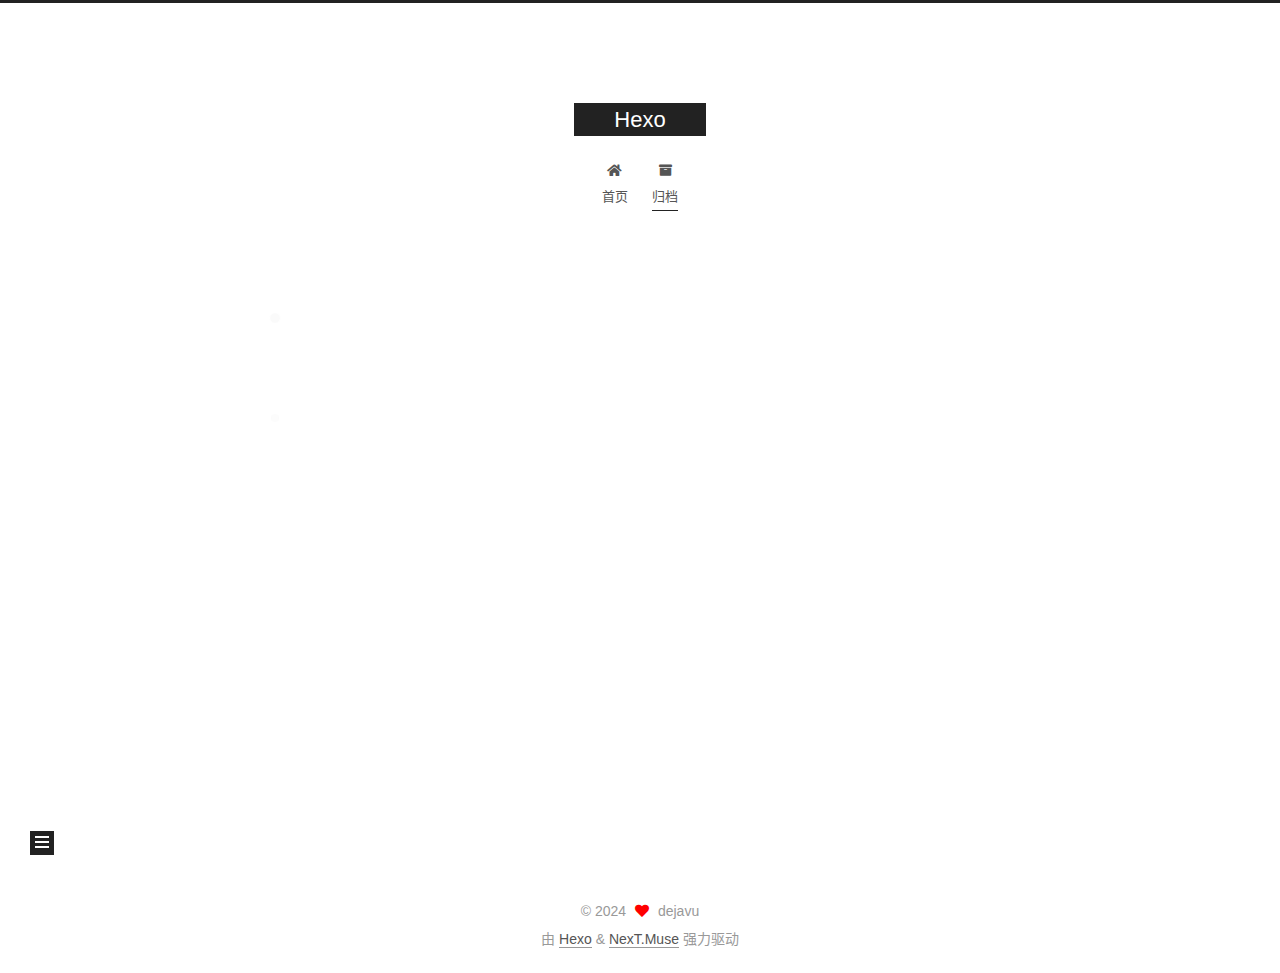
<file: archives/2024/11/index.html>
<!DOCTYPE html>
<html lang="zh-CN">
<head>
  <meta charset="UTF-8">
<meta name="viewport" content="width=device-width, initial-scale=1, maximum-scale=2">
<meta name="theme-color" content="#222">
<meta name="generator" content="Hexo 7.3.0">
  <link rel="apple-touch-icon" sizes="180x180" href="/images/apple-touch-icon-next.png">
  <link rel="icon" type="image/png" sizes="32x32" href="/images/favicon-32x32-next.png">
  <link rel="icon" type="image/png" sizes="16x16" href="/images/favicon-16x16-next.png">
  <link rel="mask-icon" href="/images/logo.svg" color="#222">

<link rel="stylesheet" href="/css/main.css">


<link rel="stylesheet" href="/lib/font-awesome/css/all.min.css">

<script id="hexo-configurations">
    var NexT = window.NexT || {};
    var CONFIG = {"hostname":"example.com","root":"/","scheme":"Muse","version":"7.8.0","exturl":false,"sidebar":{"position":"left","display":"post","padding":18,"offset":12,"onmobile":false},"copycode":{"enable":false,"show_result":false,"style":null},"back2top":{"enable":true,"sidebar":false,"scrollpercent":false},"bookmark":{"enable":false,"color":"#222","save":"auto"},"fancybox":false,"mediumzoom":false,"lazyload":false,"pangu":false,"comments":{"style":"tabs","active":null,"storage":true,"lazyload":false,"nav":null},"algolia":{"hits":{"per_page":10},"labels":{"input_placeholder":"Search for Posts","hits_empty":"We didn't find any results for the search: ${query}","hits_stats":"${hits} results found in ${time} ms"}},"localsearch":{"enable":false,"trigger":"auto","top_n_per_article":1,"unescape":false,"preload":false},"motion":{"enable":true,"async":false,"transition":{"post_block":"fadeIn","post_header":"slideDownIn","post_body":"slideDownIn","coll_header":"slideLeftIn","sidebar":"slideUpIn"}}};
  </script>

  <meta property="og:type" content="website">
<meta property="og:title" content="Hexo">
<meta property="og:url" content="http://example.com/archives/2024/11/index.html">
<meta property="og:site_name" content="Hexo">
<meta property="og:locale" content="zh_CN">
<meta property="article:author" content="dejavu">
<meta name="twitter:card" content="summary">

<link rel="canonical" href="http://example.com/archives/2024/11/">


<script id="page-configurations">
  // https://hexo.io/docs/variables.html
  CONFIG.page = {
    sidebar: "",
    isHome : false,
    isPost : false,
    lang   : 'zh-CN'
  };
</script>

  <title>归档 | Hexo</title>
  






  <noscript>
  <style>
  .use-motion .brand,
  .use-motion .menu-item,
  .sidebar-inner,
  .use-motion .post-block,
  .use-motion .pagination,
  .use-motion .comments,
  .use-motion .post-header,
  .use-motion .post-body,
  .use-motion .collection-header { opacity: initial; }

  .use-motion .site-title,
  .use-motion .site-subtitle {
    opacity: initial;
    top: initial;
  }

  .use-motion .logo-line-before i { left: initial; }
  .use-motion .logo-line-after i { right: initial; }
  </style>
</noscript>

</head>

<body itemscope itemtype="http://schema.org/WebPage">
  <div class="container use-motion">
    <div class="headband"></div>

    <header class="header" itemscope itemtype="http://schema.org/WPHeader">
      <div class="header-inner"><div class="site-brand-container">
  <div class="site-nav-toggle">
    <div class="toggle" aria-label="切换导航栏">
      <span class="toggle-line toggle-line-first"></span>
      <span class="toggle-line toggle-line-middle"></span>
      <span class="toggle-line toggle-line-last"></span>
    </div>
  </div>

  <div class="site-meta">

    <a href="/" class="brand" rel="start">
      <span class="logo-line-before"><i></i></span>
      <h1 class="site-title">Hexo</h1>
      <span class="logo-line-after"><i></i></span>
    </a>
  </div>

  <div class="site-nav-right">
    <div class="toggle popup-trigger">
    </div>
  </div>
</div>




<nav class="site-nav">
  <ul id="menu" class="main-menu menu">
        <li class="menu-item menu-item-home">

    <a href="/" rel="section"><i class="fa fa-home fa-fw"></i>首页</a>

  </li>
        <li class="menu-item menu-item-archives">

    <a href="/archives/" rel="section"><i class="fa fa-archive fa-fw"></i>归档</a>

  </li>
  </ul>
</nav>




</div>
    </header>

    
  <div class="back-to-top">
    <i class="fa fa-arrow-up"></i>
    <span>0%</span>
  </div>


    <main class="main">
      <div class="main-inner">
        <div class="content-wrap">
          

          <div class="content archive">
            

  
  
  
  <div class="post-block">
    <div class="posts-collapse">
      <div class="collection-title">
        <span class="collection-header">嗯..! 目前共计 5 篇日志。 继续努力。</span>
      </div>

      
    <div class="collection-year">
      <span class="collection-header">2024</span>
    </div>

  <article itemscope itemtype="http://schema.org/Article">
    <header class="post-header">

      <div class="post-meta">
        <time itemprop="dateCreated"
              datetime="2024-11-18T19:09:19+08:00"
              content="2024-11-18">
          11-18
        </time>
      </div>

      <div class="post-title">
          <a class="post-title-link" href="/2024/11/18/%E5%9B%9E%E5%88%B0%E5%B7%A5%E4%BD%8D%E7%9A%84day1/" itemprop="url">
            <span itemprop="name">回到工位的day1</span>
          </a>
      </div>

    </header>
  </article>

  <article itemscope itemtype="http://schema.org/Article">
    <header class="post-header">

      <div class="post-meta">
        <time itemprop="dateCreated"
              datetime="2024-11-16T10:58:52+08:00"
              content="2024-11-16">
          11-16
        </time>
      </div>

      <div class="post-title">
          <a class="post-title-link" href="/2024/11/16/%E4%B8%80%E6%AC%A1%E5%91%A8%E4%BA%94%E6%89%8B%E6%9C%BA%E6%B2%A1%E7%94%B5%E5%85%B3%E6%9C%BA%E8%AE%B0%E5%BD%95/" itemprop="url">
            <span itemprop="name">一次周五手机没电关机记录</span>
          </a>
      </div>

    </header>
  </article>

  <article itemscope itemtype="http://schema.org/Article">
    <header class="post-header">

      <div class="post-meta">
        <time itemprop="dateCreated"
              datetime="2024-11-14T21:53:57+08:00"
              content="2024-11-14">
          11-14
        </time>
      </div>

      <div class="post-title">
          <a class="post-title-link" href="/2024/11/14/%E6%95%B0%E6%8D%AE%E9%9B%86%E8%92%B8%E9%A6%8Fvs%E4%B8%BB%E5%8A%A8%E5%AD%A6%E4%B9%A0/" itemprop="url">
            <span itemprop="name">数据集蒸馏vs主动学习</span>
          </a>
      </div>

    </header>
  </article>

  <article itemscope itemtype="http://schema.org/Article">
    <header class="post-header">

      <div class="post-meta">
        <time itemprop="dateCreated"
              datetime="2024-11-13T23:08:47+08:00"
              content="2024-11-13">
          11-13
        </time>
      </div>

      <div class="post-title">
          <a class="post-title-link" href="/2024/11/13/2024-flag/" itemprop="url">
            <span itemprop="name">2024年的flag</span>
          </a>
      </div>

    </header>
  </article>

  <article itemscope itemtype="http://schema.org/Article">
    <header class="post-header">

      <div class="post-meta">
        <time itemprop="dateCreated"
              datetime="2024-11-13T21:12:06+08:00"
              content="2024-11-13">
          11-13
        </time>
      </div>

      <div class="post-title">
          <a class="post-title-link" href="/2024/11/13/hello-world/" itemprop="url">
            <span itemprop="name">Hello World</span>
          </a>
      </div>

    </header>
  </article>


    </div>
  </div>
  
  
  

  



          </div>
          

<script>
  window.addEventListener('tabs:register', () => {
    let { activeClass } = CONFIG.comments;
    if (CONFIG.comments.storage) {
      activeClass = localStorage.getItem('comments_active') || activeClass;
    }
    if (activeClass) {
      let activeTab = document.querySelector(`a[href="#comment-${activeClass}"]`);
      if (activeTab) {
        activeTab.click();
      }
    }
  });
  if (CONFIG.comments.storage) {
    window.addEventListener('tabs:click', event => {
      if (!event.target.matches('.tabs-comment .tab-content .tab-pane')) return;
      let commentClass = event.target.classList[1];
      localStorage.setItem('comments_active', commentClass);
    });
  }
</script>

        </div>
          
  
  <div class="toggle sidebar-toggle">
    <span class="toggle-line toggle-line-first"></span>
    <span class="toggle-line toggle-line-middle"></span>
    <span class="toggle-line toggle-line-last"></span>
  </div>

  <aside class="sidebar">
    <div class="sidebar-inner">

      <ul class="sidebar-nav motion-element">
        <li class="sidebar-nav-toc">
          文章目录
        </li>
        <li class="sidebar-nav-overview">
          站点概览
        </li>
      </ul>

      <!--noindex-->
      <div class="post-toc-wrap sidebar-panel">
      </div>
      <!--/noindex-->

      <div class="site-overview-wrap sidebar-panel">
        <div class="site-author motion-element" itemprop="author" itemscope itemtype="http://schema.org/Person">
  <p class="site-author-name" itemprop="name">dejavu</p>
  <div class="site-description" itemprop="description"></div>
</div>
<div class="site-state-wrap motion-element">
  <nav class="site-state">
      <div class="site-state-item site-state-posts">
          <a href="/archives/">
        
          <span class="site-state-item-count">5</span>
          <span class="site-state-item-name">日志</span>
        </a>
      </div>
  </nav>
</div>



      </div>

    </div>
  </aside>
  <div id="sidebar-dimmer"></div>


      </div>
    </main>

    <footer class="footer">
      <div class="footer-inner">
        

        

<div class="copyright">
  
  &copy; 
  <span itemprop="copyrightYear">2024</span>
  <span class="with-love">
    <i class="fa fa-heart"></i>
  </span>
  <span class="author" itemprop="copyrightHolder">dejavu</span>
</div>
  <div class="powered-by">由 <a href="https://hexo.io/" class="theme-link" rel="noopener" target="_blank">Hexo</a> & <a href="https://muse.theme-next.org/" class="theme-link" rel="noopener" target="_blank">NexT.Muse</a> 强力驱动
  </div>

        








      </div>
    </footer>
  </div>

  
  <script src="/lib/anime.min.js"></script>
  <script src="/lib/velocity/velocity.min.js"></script>
  <script src="/lib/velocity/velocity.ui.min.js"></script>

<script src="/js/utils.js"></script>

<script src="/js/motion.js"></script>


<script src="/js/schemes/muse.js"></script>


<script src="/js/next-boot.js"></script>




  















  

  

</body>
</html>
</file>
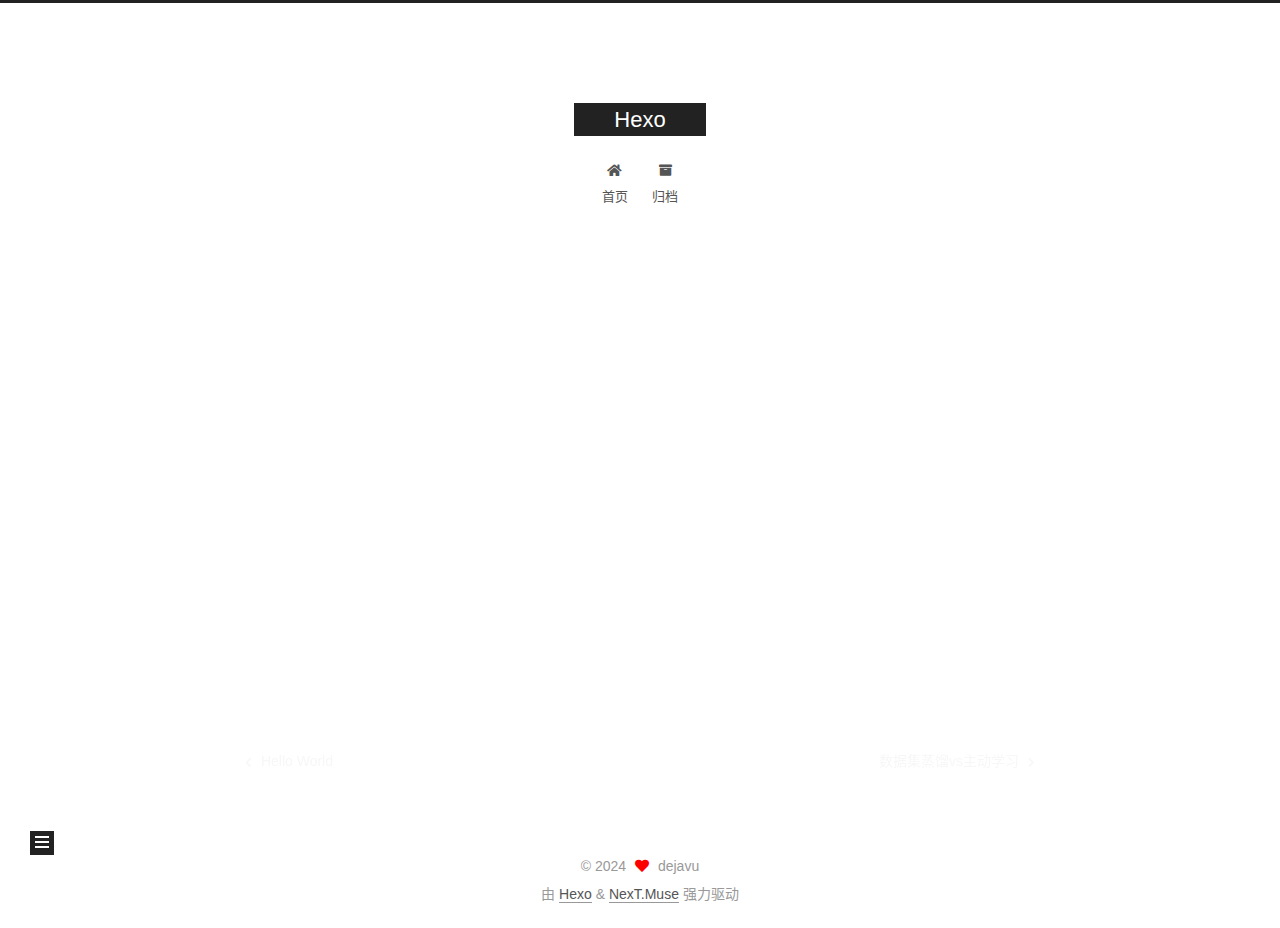
<file: 2024/11/13/2024-flag/index.html>
<!DOCTYPE html>
<html lang="zh-CN">
<head>
  <meta charset="UTF-8">
<meta name="viewport" content="width=device-width, initial-scale=1, maximum-scale=2">
<meta name="theme-color" content="#222">
<meta name="generator" content="Hexo 7.3.0">
  <link rel="apple-touch-icon" sizes="180x180" href="/images/apple-touch-icon-next.png">
  <link rel="icon" type="image/png" sizes="32x32" href="/images/favicon-32x32-next.png">
  <link rel="icon" type="image/png" sizes="16x16" href="/images/favicon-16x16-next.png">
  <link rel="mask-icon" href="/images/logo.svg" color="#222">

<link rel="stylesheet" href="/css/main.css">


<link rel="stylesheet" href="/lib/font-awesome/css/all.min.css">

<script id="hexo-configurations">
    var NexT = window.NexT || {};
    var CONFIG = {"hostname":"example.com","root":"/","scheme":"Muse","version":"7.8.0","exturl":false,"sidebar":{"position":"left","display":"post","padding":18,"offset":12,"onmobile":false},"copycode":{"enable":false,"show_result":false,"style":null},"back2top":{"enable":true,"sidebar":false,"scrollpercent":false},"bookmark":{"enable":false,"color":"#222","save":"auto"},"fancybox":false,"mediumzoom":false,"lazyload":false,"pangu":false,"comments":{"style":"tabs","active":null,"storage":true,"lazyload":false,"nav":null},"algolia":{"hits":{"per_page":10},"labels":{"input_placeholder":"Search for Posts","hits_empty":"We didn't find any results for the search: ${query}","hits_stats":"${hits} results found in ${time} ms"}},"localsearch":{"enable":false,"trigger":"auto","top_n_per_article":1,"unescape":false,"preload":false},"motion":{"enable":true,"async":false,"transition":{"post_block":"fadeIn","post_header":"slideDownIn","post_body":"slideDownIn","coll_header":"slideLeftIn","sidebar":"slideUpIn"}}};
  </script>

  <meta name="description" content="断断续续试过几次写博客和记录下自己的一些想法，但是因为事情太多就中断了，转眼也已经博士第二年了，论文是一点眉目也没有，忙忙碌碌下来更加焦虑，希望能记录下后面的日子以后有个回忆吧。。 今年的FLAG如下：  健身练到可以看到💪。 论文在年前完成。 给女朋友拍出让她满意的照片。">
<meta property="og:type" content="article">
<meta property="og:title" content="2024年的flag">
<meta property="og:url" content="http://example.com/2024/11/13/2024-flag/index.html">
<meta property="og:site_name" content="Hexo">
<meta property="og:description" content="断断续续试过几次写博客和记录下自己的一些想法，但是因为事情太多就中断了，转眼也已经博士第二年了，论文是一点眉目也没有，忙忙碌碌下来更加焦虑，希望能记录下后面的日子以后有个回忆吧。。 今年的FLAG如下：  健身练到可以看到💪。 论文在年前完成。 给女朋友拍出让她满意的照片。">
<meta property="og:locale" content="zh_CN">
<meta property="article:published_time" content="2024-11-13T15:08:47.000Z">
<meta property="article:modified_time" content="2024-11-13T15:19:22.964Z">
<meta property="article:author" content="dejavu">
<meta name="twitter:card" content="summary">

<link rel="canonical" href="http://example.com/2024/11/13/2024-flag/">


<script id="page-configurations">
  // https://hexo.io/docs/variables.html
  CONFIG.page = {
    sidebar: "",
    isHome : false,
    isPost : true,
    lang   : 'zh-CN'
  };
</script>

  <title>2024年的flag | Hexo</title>
  






  <noscript>
  <style>
  .use-motion .brand,
  .use-motion .menu-item,
  .sidebar-inner,
  .use-motion .post-block,
  .use-motion .pagination,
  .use-motion .comments,
  .use-motion .post-header,
  .use-motion .post-body,
  .use-motion .collection-header { opacity: initial; }

  .use-motion .site-title,
  .use-motion .site-subtitle {
    opacity: initial;
    top: initial;
  }

  .use-motion .logo-line-before i { left: initial; }
  .use-motion .logo-line-after i { right: initial; }
  </style>
</noscript>

</head>

<body itemscope itemtype="http://schema.org/WebPage">
  <div class="container use-motion">
    <div class="headband"></div>

    <header class="header" itemscope itemtype="http://schema.org/WPHeader">
      <div class="header-inner"><div class="site-brand-container">
  <div class="site-nav-toggle">
    <div class="toggle" aria-label="切换导航栏">
      <span class="toggle-line toggle-line-first"></span>
      <span class="toggle-line toggle-line-middle"></span>
      <span class="toggle-line toggle-line-last"></span>
    </div>
  </div>

  <div class="site-meta">

    <a href="/" class="brand" rel="start">
      <span class="logo-line-before"><i></i></span>
      <h1 class="site-title">Hexo</h1>
      <span class="logo-line-after"><i></i></span>
    </a>
  </div>

  <div class="site-nav-right">
    <div class="toggle popup-trigger">
    </div>
  </div>
</div>




<nav class="site-nav">
  <ul id="menu" class="main-menu menu">
        <li class="menu-item menu-item-home">

    <a href="/" rel="section"><i class="fa fa-home fa-fw"></i>首页</a>

  </li>
        <li class="menu-item menu-item-archives">

    <a href="/archives/" rel="section"><i class="fa fa-archive fa-fw"></i>归档</a>

  </li>
  </ul>
</nav>




</div>
    </header>

    
  <div class="back-to-top">
    <i class="fa fa-arrow-up"></i>
    <span>0%</span>
  </div>


    <main class="main">
      <div class="main-inner">
        <div class="content-wrap">
          

          <div class="content post posts-expand">
            

    
  
  
  <article itemscope itemtype="http://schema.org/Article" class="post-block" lang="zh-CN">
    <link itemprop="mainEntityOfPage" href="http://example.com/2024/11/13/2024-flag/">

    <span hidden itemprop="author" itemscope itemtype="http://schema.org/Person">
      <meta itemprop="image" content="/images/avatar.gif">
      <meta itemprop="name" content="dejavu">
      <meta itemprop="description" content="">
    </span>

    <span hidden itemprop="publisher" itemscope itemtype="http://schema.org/Organization">
      <meta itemprop="name" content="Hexo">
    </span>
      <header class="post-header">
        <h1 class="post-title" itemprop="name headline">
          2024年的flag
        </h1>

        <div class="post-meta">
            <span class="post-meta-item">
              <span class="post-meta-item-icon">
                <i class="far fa-calendar"></i>
              </span>
              <span class="post-meta-item-text">发表于</span>
              

              <time title="创建时间：2024-11-13 23:08:47 / 修改时间：23:19:22" itemprop="dateCreated datePublished" datetime="2024-11-13T23:08:47+08:00">2024-11-13</time>
            </span>

          

        </div>
      </header>

    
    
    
    <div class="post-body" itemprop="articleBody">

      
        <p>断断续续试过几次写博客和记录下自己的一些想法，但是因为事情太多就中断了，转眼也已经博士第二年了，论文是一点眉目也没有，忙忙碌碌下来更加焦虑，希望能记录下后面的日子以后有个回忆吧。。</p>
<p>今年的FLAG如下：</p>
<ol>
<li>健身练到可以看到💪。</li>
<li>论文在年前完成。</li>
<li>给女朋友拍出让她满意的照片。</li>
</ol>

    </div>

    
    
    

      <footer class="post-footer">

        


        
    <div class="post-nav">
      <div class="post-nav-item">
    <a href="/2024/11/13/hello-world/" rel="prev" title="Hello World">
      <i class="fa fa-chevron-left"></i> Hello World
    </a></div>
      <div class="post-nav-item">
    <a href="/2024/11/14/%E6%95%B0%E6%8D%AE%E9%9B%86%E8%92%B8%E9%A6%8Fvs%E4%B8%BB%E5%8A%A8%E5%AD%A6%E4%B9%A0/" rel="next" title="数据集蒸馏vs主动学习">
      数据集蒸馏vs主动学习 <i class="fa fa-chevron-right"></i>
    </a></div>
    </div>
      </footer>
    
  </article>
  
  
  



          </div>
          

<script>
  window.addEventListener('tabs:register', () => {
    let { activeClass } = CONFIG.comments;
    if (CONFIG.comments.storage) {
      activeClass = localStorage.getItem('comments_active') || activeClass;
    }
    if (activeClass) {
      let activeTab = document.querySelector(`a[href="#comment-${activeClass}"]`);
      if (activeTab) {
        activeTab.click();
      }
    }
  });
  if (CONFIG.comments.storage) {
    window.addEventListener('tabs:click', event => {
      if (!event.target.matches('.tabs-comment .tab-content .tab-pane')) return;
      let commentClass = event.target.classList[1];
      localStorage.setItem('comments_active', commentClass);
    });
  }
</script>

        </div>
          
  
  <div class="toggle sidebar-toggle">
    <span class="toggle-line toggle-line-first"></span>
    <span class="toggle-line toggle-line-middle"></span>
    <span class="toggle-line toggle-line-last"></span>
  </div>

  <aside class="sidebar">
    <div class="sidebar-inner">

      <ul class="sidebar-nav motion-element">
        <li class="sidebar-nav-toc">
          文章目录
        </li>
        <li class="sidebar-nav-overview">
          站点概览
        </li>
      </ul>

      <!--noindex-->
      <div class="post-toc-wrap sidebar-panel">
      </div>
      <!--/noindex-->

      <div class="site-overview-wrap sidebar-panel">
        <div class="site-author motion-element" itemprop="author" itemscope itemtype="http://schema.org/Person">
  <p class="site-author-name" itemprop="name">dejavu</p>
  <div class="site-description" itemprop="description"></div>
</div>
<div class="site-state-wrap motion-element">
  <nav class="site-state">
      <div class="site-state-item site-state-posts">
          <a href="/archives/">
        
          <span class="site-state-item-count">5</span>
          <span class="site-state-item-name">日志</span>
        </a>
      </div>
  </nav>
</div>



      </div>

    </div>
  </aside>
  <div id="sidebar-dimmer"></div>


      </div>
    </main>

    <footer class="footer">
      <div class="footer-inner">
        

        

<div class="copyright">
  
  &copy; 
  <span itemprop="copyrightYear">2024</span>
  <span class="with-love">
    <i class="fa fa-heart"></i>
  </span>
  <span class="author" itemprop="copyrightHolder">dejavu</span>
</div>
  <div class="powered-by">由 <a href="https://hexo.io/" class="theme-link" rel="noopener" target="_blank">Hexo</a> & <a href="https://muse.theme-next.org/" class="theme-link" rel="noopener" target="_blank">NexT.Muse</a> 强力驱动
  </div>

        








      </div>
    </footer>
  </div>

  
  <script src="/lib/anime.min.js"></script>
  <script src="/lib/velocity/velocity.min.js"></script>
  <script src="/lib/velocity/velocity.ui.min.js"></script>

<script src="/js/utils.js"></script>

<script src="/js/motion.js"></script>


<script src="/js/schemes/muse.js"></script>


<script src="/js/next-boot.js"></script>




  















  

  

</body>
</html>
</file>
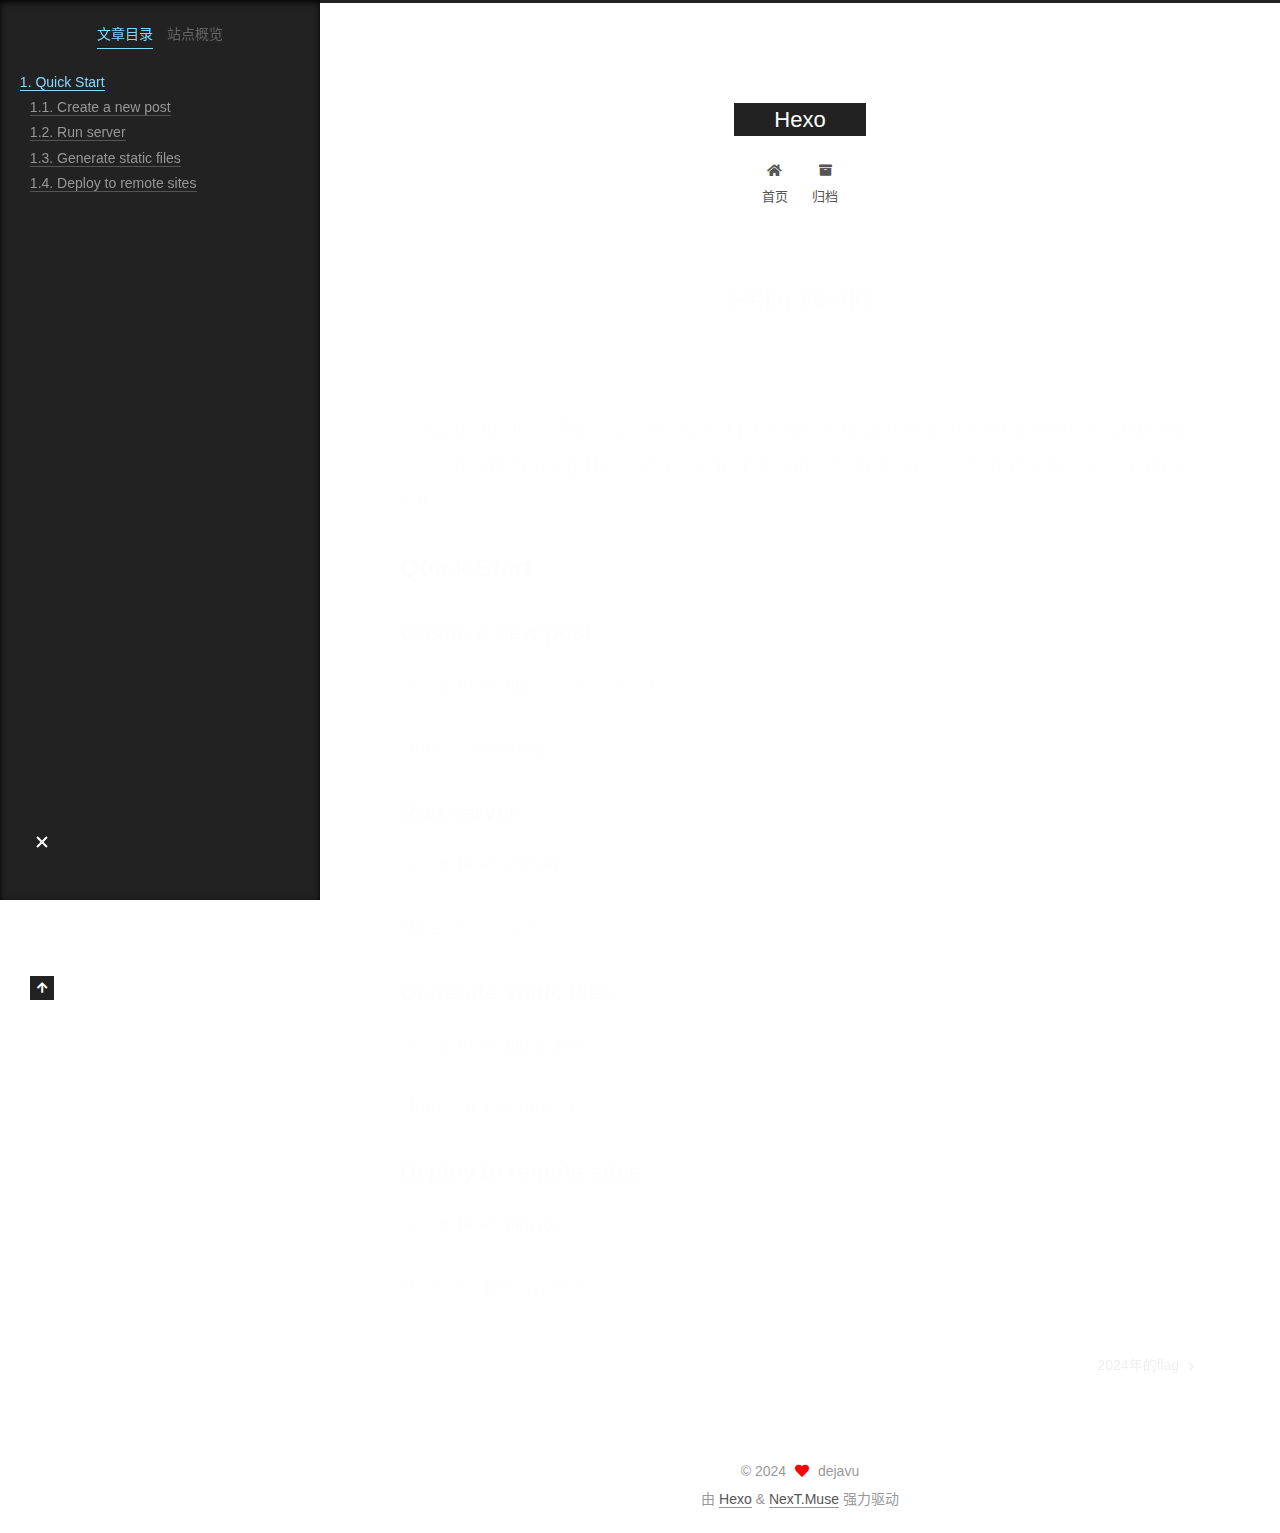
<file: 2024/11/13/hello-world/index.html>
<!DOCTYPE html>
<html lang="zh-CN">
<head>
  <meta charset="UTF-8">
<meta name="viewport" content="width=device-width, initial-scale=1, maximum-scale=2">
<meta name="theme-color" content="#222">
<meta name="generator" content="Hexo 7.3.0">
  <link rel="apple-touch-icon" sizes="180x180" href="/images/apple-touch-icon-next.png">
  <link rel="icon" type="image/png" sizes="32x32" href="/images/favicon-32x32-next.png">
  <link rel="icon" type="image/png" sizes="16x16" href="/images/favicon-16x16-next.png">
  <link rel="mask-icon" href="/images/logo.svg" color="#222">

<link rel="stylesheet" href="/css/main.css">


<link rel="stylesheet" href="/lib/font-awesome/css/all.min.css">

<script id="hexo-configurations">
    var NexT = window.NexT || {};
    var CONFIG = {"hostname":"example.com","root":"/","scheme":"Muse","version":"7.8.0","exturl":false,"sidebar":{"position":"left","display":"post","padding":18,"offset":12,"onmobile":false},"copycode":{"enable":false,"show_result":false,"style":null},"back2top":{"enable":true,"sidebar":false,"scrollpercent":false},"bookmark":{"enable":false,"color":"#222","save":"auto"},"fancybox":false,"mediumzoom":false,"lazyload":false,"pangu":false,"comments":{"style":"tabs","active":null,"storage":true,"lazyload":false,"nav":null},"algolia":{"hits":{"per_page":10},"labels":{"input_placeholder":"Search for Posts","hits_empty":"We didn't find any results for the search: ${query}","hits_stats":"${hits} results found in ${time} ms"}},"localsearch":{"enable":false,"trigger":"auto","top_n_per_article":1,"unescape":false,"preload":false},"motion":{"enable":true,"async":false,"transition":{"post_block":"fadeIn","post_header":"slideDownIn","post_body":"slideDownIn","coll_header":"slideLeftIn","sidebar":"slideUpIn"}}};
  </script>

  <meta name="description" content="Welcome to Hexo! This is your very first post. Check documentation for more info. If you get any problems when using Hexo, you can find the answer in troubleshooting or you can ask me on GitHub. Quick">
<meta property="og:type" content="article">
<meta property="og:title" content="Hello World">
<meta property="og:url" content="http://example.com/2024/11/13/hello-world/index.html">
<meta property="og:site_name" content="Hexo">
<meta property="og:description" content="Welcome to Hexo! This is your very first post. Check documentation for more info. If you get any problems when using Hexo, you can find the answer in troubleshooting or you can ask me on GitHub. Quick">
<meta property="og:locale" content="zh_CN">
<meta property="article:published_time" content="2024-11-13T13:12:06.177Z">
<meta property="article:modified_time" content="2024-11-13T13:12:06.177Z">
<meta property="article:author" content="dejavu">
<meta name="twitter:card" content="summary">

<link rel="canonical" href="http://example.com/2024/11/13/hello-world/">


<script id="page-configurations">
  // https://hexo.io/docs/variables.html
  CONFIG.page = {
    sidebar: "",
    isHome : false,
    isPost : true,
    lang   : 'zh-CN'
  };
</script>

  <title>Hello World | Hexo</title>
  






  <noscript>
  <style>
  .use-motion .brand,
  .use-motion .menu-item,
  .sidebar-inner,
  .use-motion .post-block,
  .use-motion .pagination,
  .use-motion .comments,
  .use-motion .post-header,
  .use-motion .post-body,
  .use-motion .collection-header { opacity: initial; }

  .use-motion .site-title,
  .use-motion .site-subtitle {
    opacity: initial;
    top: initial;
  }

  .use-motion .logo-line-before i { left: initial; }
  .use-motion .logo-line-after i { right: initial; }
  </style>
</noscript>

</head>

<body itemscope itemtype="http://schema.org/WebPage">
  <div class="container use-motion">
    <div class="headband"></div>

    <header class="header" itemscope itemtype="http://schema.org/WPHeader">
      <div class="header-inner"><div class="site-brand-container">
  <div class="site-nav-toggle">
    <div class="toggle" aria-label="切换导航栏">
      <span class="toggle-line toggle-line-first"></span>
      <span class="toggle-line toggle-line-middle"></span>
      <span class="toggle-line toggle-line-last"></span>
    </div>
  </div>

  <div class="site-meta">

    <a href="/" class="brand" rel="start">
      <span class="logo-line-before"><i></i></span>
      <h1 class="site-title">Hexo</h1>
      <span class="logo-line-after"><i></i></span>
    </a>
  </div>

  <div class="site-nav-right">
    <div class="toggle popup-trigger">
    </div>
  </div>
</div>




<nav class="site-nav">
  <ul id="menu" class="main-menu menu">
        <li class="menu-item menu-item-home">

    <a href="/" rel="section"><i class="fa fa-home fa-fw"></i>首页</a>

  </li>
        <li class="menu-item menu-item-archives">

    <a href="/archives/" rel="section"><i class="fa fa-archive fa-fw"></i>归档</a>

  </li>
  </ul>
</nav>




</div>
    </header>

    
  <div class="back-to-top">
    <i class="fa fa-arrow-up"></i>
    <span>0%</span>
  </div>


    <main class="main">
      <div class="main-inner">
        <div class="content-wrap">
          

          <div class="content post posts-expand">
            

    
  
  
  <article itemscope itemtype="http://schema.org/Article" class="post-block" lang="zh-CN">
    <link itemprop="mainEntityOfPage" href="http://example.com/2024/11/13/hello-world/">

    <span hidden itemprop="author" itemscope itemtype="http://schema.org/Person">
      <meta itemprop="image" content="/images/avatar.gif">
      <meta itemprop="name" content="dejavu">
      <meta itemprop="description" content="">
    </span>

    <span hidden itemprop="publisher" itemscope itemtype="http://schema.org/Organization">
      <meta itemprop="name" content="Hexo">
    </span>
      <header class="post-header">
        <h1 class="post-title" itemprop="name headline">
          Hello World
        </h1>

        <div class="post-meta">
            <span class="post-meta-item">
              <span class="post-meta-item-icon">
                <i class="far fa-calendar"></i>
              </span>
              <span class="post-meta-item-text">发表于</span>

              <time title="创建时间：2024-11-13 21:12:06" itemprop="dateCreated datePublished" datetime="2024-11-13T21:12:06+08:00">2024-11-13</time>
            </span>

          

        </div>
      </header>

    
    
    
    <div class="post-body" itemprop="articleBody">

      
        <p>Welcome to <a target="_blank" rel="noopener" href="https://hexo.io/">Hexo</a>! This is your very first post. Check <a target="_blank" rel="noopener" href="https://hexo.io/docs/">documentation</a> for more info. If you get any problems when using Hexo, you can find the answer in <a target="_blank" rel="noopener" href="https://hexo.io/docs/troubleshooting.html">troubleshooting</a> or you can ask me on <a target="_blank" rel="noopener" href="https://github.com/hexojs/hexo/issues">GitHub</a>.</p>
<h2 id="Quick-Start"><a href="#Quick-Start" class="headerlink" title="Quick Start"></a>Quick Start</h2><h3 id="Create-a-new-post"><a href="#Create-a-new-post" class="headerlink" title="Create a new post"></a>Create a new post</h3><figure class="highlight bash"><table><tr><td class="gutter"><pre><span class="line">1</span><br></pre></td><td class="code"><pre><span class="line">$ hexo new <span class="string">&quot;My New Post&quot;</span></span><br></pre></td></tr></table></figure>

<p>More info: <a target="_blank" rel="noopener" href="https://hexo.io/docs/writing.html">Writing</a></p>
<h3 id="Run-server"><a href="#Run-server" class="headerlink" title="Run server"></a>Run server</h3><figure class="highlight bash"><table><tr><td class="gutter"><pre><span class="line">1</span><br></pre></td><td class="code"><pre><span class="line">$ hexo server</span><br></pre></td></tr></table></figure>

<p>More info: <a target="_blank" rel="noopener" href="https://hexo.io/docs/server.html">Server</a></p>
<h3 id="Generate-static-files"><a href="#Generate-static-files" class="headerlink" title="Generate static files"></a>Generate static files</h3><figure class="highlight bash"><table><tr><td class="gutter"><pre><span class="line">1</span><br></pre></td><td class="code"><pre><span class="line">$ hexo generate</span><br></pre></td></tr></table></figure>

<p>More info: <a target="_blank" rel="noopener" href="https://hexo.io/docs/generating.html">Generating</a></p>
<h3 id="Deploy-to-remote-sites"><a href="#Deploy-to-remote-sites" class="headerlink" title="Deploy to remote sites"></a>Deploy to remote sites</h3><figure class="highlight bash"><table><tr><td class="gutter"><pre><span class="line">1</span><br></pre></td><td class="code"><pre><span class="line">$ hexo deploy</span><br></pre></td></tr></table></figure>

<p>More info: <a target="_blank" rel="noopener" href="https://hexo.io/docs/one-command-deployment.html">Deployment</a></p>

    </div>

    
    
    

      <footer class="post-footer">

        


        
    <div class="post-nav">
      <div class="post-nav-item"></div>
      <div class="post-nav-item">
    <a href="/2024/11/13/2024-flag/" rel="next" title="2024年的flag">
      2024年的flag <i class="fa fa-chevron-right"></i>
    </a></div>
    </div>
      </footer>
    
  </article>
  
  
  



          </div>
          

<script>
  window.addEventListener('tabs:register', () => {
    let { activeClass } = CONFIG.comments;
    if (CONFIG.comments.storage) {
      activeClass = localStorage.getItem('comments_active') || activeClass;
    }
    if (activeClass) {
      let activeTab = document.querySelector(`a[href="#comment-${activeClass}"]`);
      if (activeTab) {
        activeTab.click();
      }
    }
  });
  if (CONFIG.comments.storage) {
    window.addEventListener('tabs:click', event => {
      if (!event.target.matches('.tabs-comment .tab-content .tab-pane')) return;
      let commentClass = event.target.classList[1];
      localStorage.setItem('comments_active', commentClass);
    });
  }
</script>

        </div>
          
  
  <div class="toggle sidebar-toggle">
    <span class="toggle-line toggle-line-first"></span>
    <span class="toggle-line toggle-line-middle"></span>
    <span class="toggle-line toggle-line-last"></span>
  </div>

  <aside class="sidebar">
    <div class="sidebar-inner">

      <ul class="sidebar-nav motion-element">
        <li class="sidebar-nav-toc">
          文章目录
        </li>
        <li class="sidebar-nav-overview">
          站点概览
        </li>
      </ul>

      <!--noindex-->
      <div class="post-toc-wrap sidebar-panel">
          <div class="post-toc motion-element"><ol class="nav"><li class="nav-item nav-level-2"><a class="nav-link" href="#Quick-Start"><span class="nav-number">1.</span> <span class="nav-text">Quick Start</span></a><ol class="nav-child"><li class="nav-item nav-level-3"><a class="nav-link" href="#Create-a-new-post"><span class="nav-number">1.1.</span> <span class="nav-text">Create a new post</span></a></li><li class="nav-item nav-level-3"><a class="nav-link" href="#Run-server"><span class="nav-number">1.2.</span> <span class="nav-text">Run server</span></a></li><li class="nav-item nav-level-3"><a class="nav-link" href="#Generate-static-files"><span class="nav-number">1.3.</span> <span class="nav-text">Generate static files</span></a></li><li class="nav-item nav-level-3"><a class="nav-link" href="#Deploy-to-remote-sites"><span class="nav-number">1.4.</span> <span class="nav-text">Deploy to remote sites</span></a></li></ol></li></ol></div>
      </div>
      <!--/noindex-->

      <div class="site-overview-wrap sidebar-panel">
        <div class="site-author motion-element" itemprop="author" itemscope itemtype="http://schema.org/Person">
  <p class="site-author-name" itemprop="name">dejavu</p>
  <div class="site-description" itemprop="description"></div>
</div>
<div class="site-state-wrap motion-element">
  <nav class="site-state">
      <div class="site-state-item site-state-posts">
          <a href="/archives/">
        
          <span class="site-state-item-count">4</span>
          <span class="site-state-item-name">日志</span>
        </a>
      </div>
  </nav>
</div>



      </div>

    </div>
  </aside>
  <div id="sidebar-dimmer"></div>


      </div>
    </main>

    <footer class="footer">
      <div class="footer-inner">
        

        

<div class="copyright">
  
  &copy; 
  <span itemprop="copyrightYear">2024</span>
  <span class="with-love">
    <i class="fa fa-heart"></i>
  </span>
  <span class="author" itemprop="copyrightHolder">dejavu</span>
</div>
  <div class="powered-by">由 <a href="https://hexo.io/" class="theme-link" rel="noopener" target="_blank">Hexo</a> & <a href="https://muse.theme-next.org/" class="theme-link" rel="noopener" target="_blank">NexT.Muse</a> 强力驱动
  </div>

        








      </div>
    </footer>
  </div>

  
  <script src="/lib/anime.min.js"></script>
  <script src="/lib/velocity/velocity.min.js"></script>
  <script src="/lib/velocity/velocity.ui.min.js"></script>

<script src="/js/utils.js"></script>

<script src="/js/motion.js"></script>


<script src="/js/schemes/muse.js"></script>


<script src="/js/next-boot.js"></script>




  















  

  

</body>
</html>
</file>
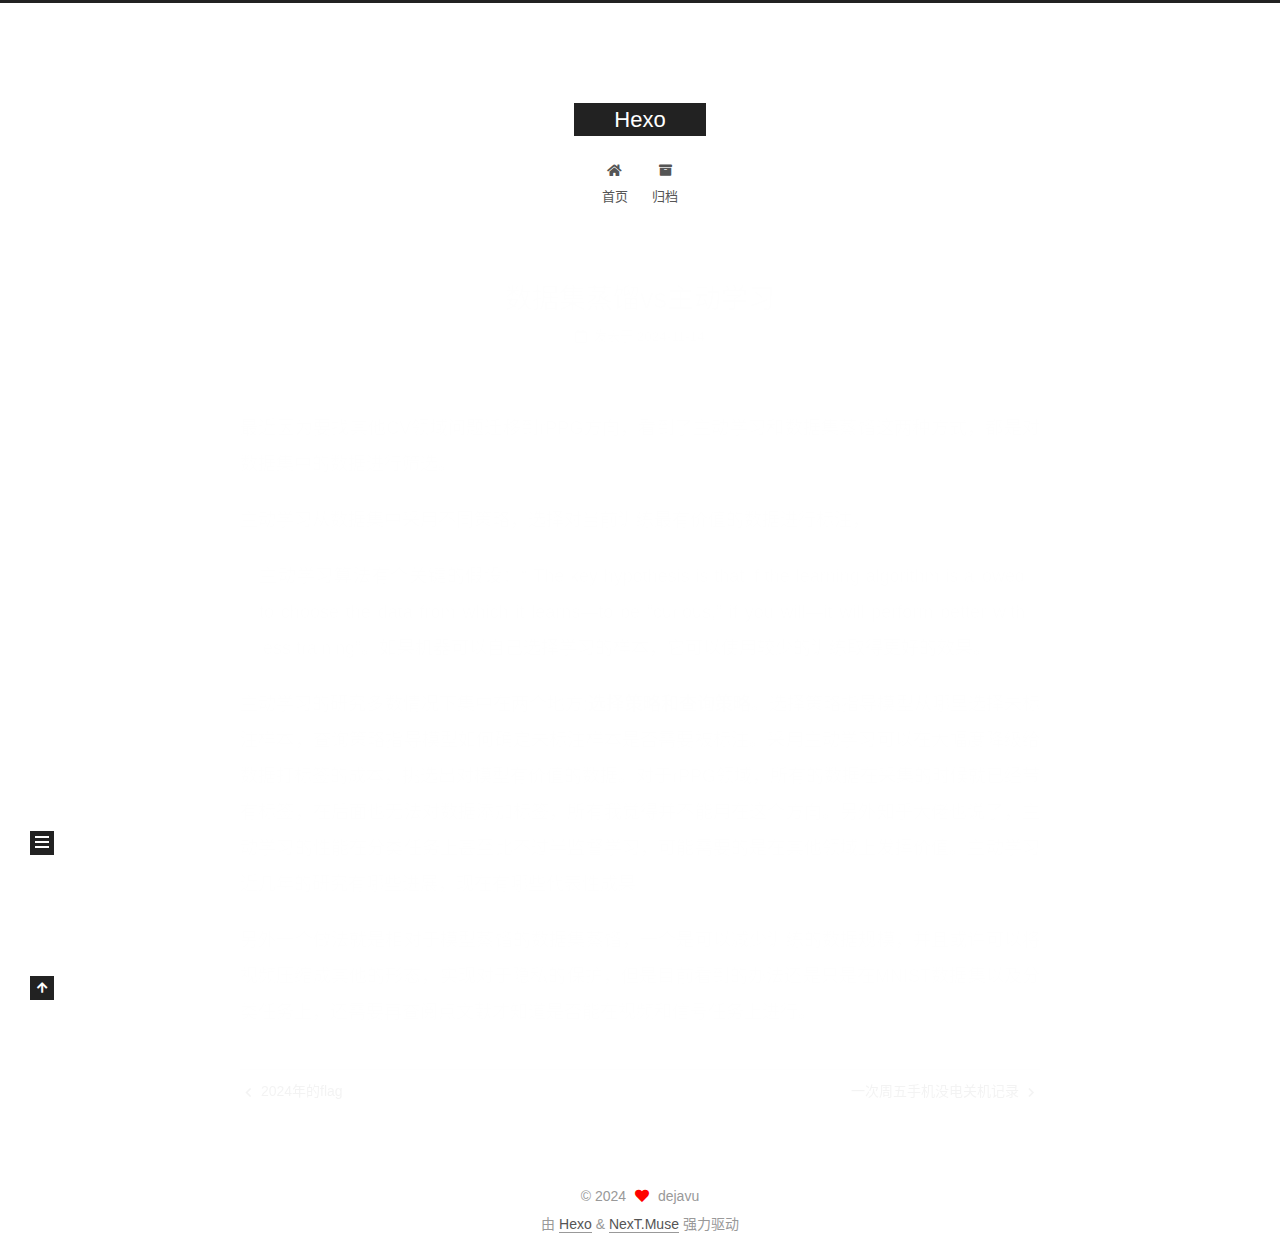
<file: 2024/11/14/数据集蒸馏vs主动学习/index.html>
<!DOCTYPE html>
<html lang="zh-CN">
<head>
  <meta charset="UTF-8">
<meta name="viewport" content="width=device-width, initial-scale=1, maximum-scale=2">
<meta name="theme-color" content="#222">
<meta name="generator" content="Hexo 7.3.0">
  <link rel="apple-touch-icon" sizes="180x180" href="/images/apple-touch-icon-next.png">
  <link rel="icon" type="image/png" sizes="32x32" href="/images/favicon-32x32-next.png">
  <link rel="icon" type="image/png" sizes="16x16" href="/images/favicon-16x16-next.png">
  <link rel="mask-icon" href="/images/logo.svg" color="#222">

<link rel="stylesheet" href="/css/main.css">


<link rel="stylesheet" href="/lib/font-awesome/css/all.min.css">

<script id="hexo-configurations">
    var NexT = window.NexT || {};
    var CONFIG = {"hostname":"example.com","root":"/","scheme":"Muse","version":"7.8.0","exturl":false,"sidebar":{"position":"left","display":"post","padding":18,"offset":12,"onmobile":false},"copycode":{"enable":false,"show_result":false,"style":null},"back2top":{"enable":true,"sidebar":false,"scrollpercent":false},"bookmark":{"enable":false,"color":"#222","save":"auto"},"fancybox":false,"mediumzoom":false,"lazyload":false,"pangu":false,"comments":{"style":"tabs","active":null,"storage":true,"lazyload":false,"nav":null},"algolia":{"hits":{"per_page":10},"labels":{"input_placeholder":"Search for Posts","hits_empty":"We didn't find any results for the search: ${query}","hits_stats":"${hits} results found in ${time} ms"}},"localsearch":{"enable":false,"trigger":"auto","top_n_per_article":1,"unescape":false,"preload":false},"motion":{"enable":true,"async":false,"transition":{"post_block":"fadeIn","post_header":"slideDownIn","post_body":"slideDownIn","coll_header":"slideLeftIn","sidebar":"slideUpIn"}}};
  </script>

  <meta name="description" content="最近因为要找其他CV领域问题迁移到rPPG方向，看到了主动学习和数据集蒸馏这两种方式，都是对数据集中的数据进行筛选。 主动学习从数据集中采用不同策略，选择对当前训练最有价值的数据进行标注，  主动学习算法有个关键的假设：“ The key hypothesis is that if the learning algorithm is allowed to choose the data from">
<meta property="og:type" content="article">
<meta property="og:title" content="数据集蒸馏vs主动学习">
<meta property="og:url" content="http://example.com/2024/11/14/%E6%95%B0%E6%8D%AE%E9%9B%86%E8%92%B8%E9%A6%8Fvs%E4%B8%BB%E5%8A%A8%E5%AD%A6%E4%B9%A0/index.html">
<meta property="og:site_name" content="Hexo">
<meta property="og:description" content="最近因为要找其他CV领域问题迁移到rPPG方向，看到了主动学习和数据集蒸馏这两种方式，都是对数据集中的数据进行筛选。 主动学习从数据集中采用不同策略，选择对当前训练最有价值的数据进行标注，  主动学习算法有个关键的假设：“ The key hypothesis is that if the learning algorithm is allowed to choose the data from">
<meta property="og:locale" content="zh_CN">
<meta property="article:published_time" content="2024-11-14T13:53:57.000Z">
<meta property="article:modified_time" content="2024-11-14T13:54:32.362Z">
<meta property="article:author" content="dejavu">
<meta name="twitter:card" content="summary">

<link rel="canonical" href="http://example.com/2024/11/14/%E6%95%B0%E6%8D%AE%E9%9B%86%E8%92%B8%E9%A6%8Fvs%E4%B8%BB%E5%8A%A8%E5%AD%A6%E4%B9%A0/">


<script id="page-configurations">
  // https://hexo.io/docs/variables.html
  CONFIG.page = {
    sidebar: "",
    isHome : false,
    isPost : true,
    lang   : 'zh-CN'
  };
</script>

  <title>数据集蒸馏vs主动学习 | Hexo</title>
  






  <noscript>
  <style>
  .use-motion .brand,
  .use-motion .menu-item,
  .sidebar-inner,
  .use-motion .post-block,
  .use-motion .pagination,
  .use-motion .comments,
  .use-motion .post-header,
  .use-motion .post-body,
  .use-motion .collection-header { opacity: initial; }

  .use-motion .site-title,
  .use-motion .site-subtitle {
    opacity: initial;
    top: initial;
  }

  .use-motion .logo-line-before i { left: initial; }
  .use-motion .logo-line-after i { right: initial; }
  </style>
</noscript>

</head>

<body itemscope itemtype="http://schema.org/WebPage">
  <div class="container use-motion">
    <div class="headband"></div>

    <header class="header" itemscope itemtype="http://schema.org/WPHeader">
      <div class="header-inner"><div class="site-brand-container">
  <div class="site-nav-toggle">
    <div class="toggle" aria-label="切换导航栏">
      <span class="toggle-line toggle-line-first"></span>
      <span class="toggle-line toggle-line-middle"></span>
      <span class="toggle-line toggle-line-last"></span>
    </div>
  </div>

  <div class="site-meta">

    <a href="/" class="brand" rel="start">
      <span class="logo-line-before"><i></i></span>
      <h1 class="site-title">Hexo</h1>
      <span class="logo-line-after"><i></i></span>
    </a>
  </div>

  <div class="site-nav-right">
    <div class="toggle popup-trigger">
    </div>
  </div>
</div>




<nav class="site-nav">
  <ul id="menu" class="main-menu menu">
        <li class="menu-item menu-item-home">

    <a href="/" rel="section"><i class="fa fa-home fa-fw"></i>首页</a>

  </li>
        <li class="menu-item menu-item-archives">

    <a href="/archives/" rel="section"><i class="fa fa-archive fa-fw"></i>归档</a>

  </li>
  </ul>
</nav>




</div>
    </header>

    
  <div class="back-to-top">
    <i class="fa fa-arrow-up"></i>
    <span>0%</span>
  </div>


    <main class="main">
      <div class="main-inner">
        <div class="content-wrap">
          

          <div class="content post posts-expand">
            

    
  
  
  <article itemscope itemtype="http://schema.org/Article" class="post-block" lang="zh-CN">
    <link itemprop="mainEntityOfPage" href="http://example.com/2024/11/14/%E6%95%B0%E6%8D%AE%E9%9B%86%E8%92%B8%E9%A6%8Fvs%E4%B8%BB%E5%8A%A8%E5%AD%A6%E4%B9%A0/">

    <span hidden itemprop="author" itemscope itemtype="http://schema.org/Person">
      <meta itemprop="image" content="/images/avatar.gif">
      <meta itemprop="name" content="dejavu">
      <meta itemprop="description" content="">
    </span>

    <span hidden itemprop="publisher" itemscope itemtype="http://schema.org/Organization">
      <meta itemprop="name" content="Hexo">
    </span>
      <header class="post-header">
        <h1 class="post-title" itemprop="name headline">
          数据集蒸馏vs主动学习
        </h1>

        <div class="post-meta">
            <span class="post-meta-item">
              <span class="post-meta-item-icon">
                <i class="far fa-calendar"></i>
              </span>
              <span class="post-meta-item-text">发表于</span>
              

              <time title="创建时间：2024-11-14 21:53:57 / 修改时间：21:54:32" itemprop="dateCreated datePublished" datetime="2024-11-14T21:53:57+08:00">2024-11-14</time>
            </span>

          

        </div>
      </header>

    
    
    
    <div class="post-body" itemprop="articleBody">

      
        <p>最近因为要找其他CV领域问题迁移到rPPG方向，看到了主动学习和数据集蒸馏这两种方式，都是对数据集中的数据进行筛选。</p>
<p>主动学习从数据集中采用不同策略，选择对当前训练最有价值的数据进行标注，</p>
<blockquote>
<p>主动学习算法有个关键的假设：“ The key hypothesis is that if the learning algorithm is allowed to choose the data from which it learns—to be “curious,” if you will—it will perform better with less training”。如果机器可以自己选择学习的样本，它可以使用较少的训练取得更好的效果。</p>
</blockquote>
<p>主动学习的研究多数情况下集中在两个地方:<strong>选择策略和查询策略</strong>。选择策略指导模型从哪里选择未标注样本，查询策略指导模型如何确定未标注样本是否需要被标注。采用主动学习可以在大幅度降级给数据打标签的成本，挑选出对模型有价值的数据。对于rPPG领域，所有的数据在采集的时候就已经带有标签，在后面也无法对数据添加标签，所有我觉得并不能用在这个方向。另外知乎大佬也说了，主动学习的性能在分类任务上甚至比不过半监督学习，可能需要的是在其他领域上发挥价值。<a target="_blank" rel="noopener" href="https://www.zhihu.com/question/439453212/answer/2147806195">主动学习近几年的研究有哪些进展，现在有哪些代表性成果</a></p>
<p>另外一个做法就是相对于模型蒸馏的数据集蒸馏，一个是可以减少训练的数据规模，并且或许可以将视频压缩成其他的形态，实现对于隐私的保护，但是目前看到的办法还是只是在MNIST数据集以及分类任务上，还需要再查阅点文献才知道是否能在视频和信号任务上进行。</p>

    </div>

    
    
    

      <footer class="post-footer">

        


        
    <div class="post-nav">
      <div class="post-nav-item">
    <a href="/2024/11/13/2024-flag/" rel="prev" title="2024年的flag">
      <i class="fa fa-chevron-left"></i> 2024年的flag
    </a></div>
      <div class="post-nav-item">
    <a href="/2024/11/16/%E4%B8%80%E6%AC%A1%E5%91%A8%E4%BA%94%E6%89%8B%E6%9C%BA%E6%B2%A1%E7%94%B5%E5%85%B3%E6%9C%BA%E8%AE%B0%E5%BD%95/" rel="next" title="一次周五手机没电关机记录">
      一次周五手机没电关机记录 <i class="fa fa-chevron-right"></i>
    </a></div>
    </div>
      </footer>
    
  </article>
  
  
  



          </div>
          

<script>
  window.addEventListener('tabs:register', () => {
    let { activeClass } = CONFIG.comments;
    if (CONFIG.comments.storage) {
      activeClass = localStorage.getItem('comments_active') || activeClass;
    }
    if (activeClass) {
      let activeTab = document.querySelector(`a[href="#comment-${activeClass}"]`);
      if (activeTab) {
        activeTab.click();
      }
    }
  });
  if (CONFIG.comments.storage) {
    window.addEventListener('tabs:click', event => {
      if (!event.target.matches('.tabs-comment .tab-content .tab-pane')) return;
      let commentClass = event.target.classList[1];
      localStorage.setItem('comments_active', commentClass);
    });
  }
</script>

        </div>
          
  
  <div class="toggle sidebar-toggle">
    <span class="toggle-line toggle-line-first"></span>
    <span class="toggle-line toggle-line-middle"></span>
    <span class="toggle-line toggle-line-last"></span>
  </div>

  <aside class="sidebar">
    <div class="sidebar-inner">

      <ul class="sidebar-nav motion-element">
        <li class="sidebar-nav-toc">
          文章目录
        </li>
        <li class="sidebar-nav-overview">
          站点概览
        </li>
      </ul>

      <!--noindex-->
      <div class="post-toc-wrap sidebar-panel">
      </div>
      <!--/noindex-->

      <div class="site-overview-wrap sidebar-panel">
        <div class="site-author motion-element" itemprop="author" itemscope itemtype="http://schema.org/Person">
  <p class="site-author-name" itemprop="name">dejavu</p>
  <div class="site-description" itemprop="description"></div>
</div>
<div class="site-state-wrap motion-element">
  <nav class="site-state">
      <div class="site-state-item site-state-posts">
          <a href="/archives/">
        
          <span class="site-state-item-count">5</span>
          <span class="site-state-item-name">日志</span>
        </a>
      </div>
  </nav>
</div>



      </div>

    </div>
  </aside>
  <div id="sidebar-dimmer"></div>


      </div>
    </main>

    <footer class="footer">
      <div class="footer-inner">
        

        

<div class="copyright">
  
  &copy; 
  <span itemprop="copyrightYear">2024</span>
  <span class="with-love">
    <i class="fa fa-heart"></i>
  </span>
  <span class="author" itemprop="copyrightHolder">dejavu</span>
</div>
  <div class="powered-by">由 <a href="https://hexo.io/" class="theme-link" rel="noopener" target="_blank">Hexo</a> & <a href="https://muse.theme-next.org/" class="theme-link" rel="noopener" target="_blank">NexT.Muse</a> 强力驱动
  </div>

        








      </div>
    </footer>
  </div>

  
  <script src="/lib/anime.min.js"></script>
  <script src="/lib/velocity/velocity.min.js"></script>
  <script src="/lib/velocity/velocity.ui.min.js"></script>

<script src="/js/utils.js"></script>

<script src="/js/motion.js"></script>


<script src="/js/schemes/muse.js"></script>


<script src="/js/next-boot.js"></script>




  















  

  

</body>
</html>
</file>
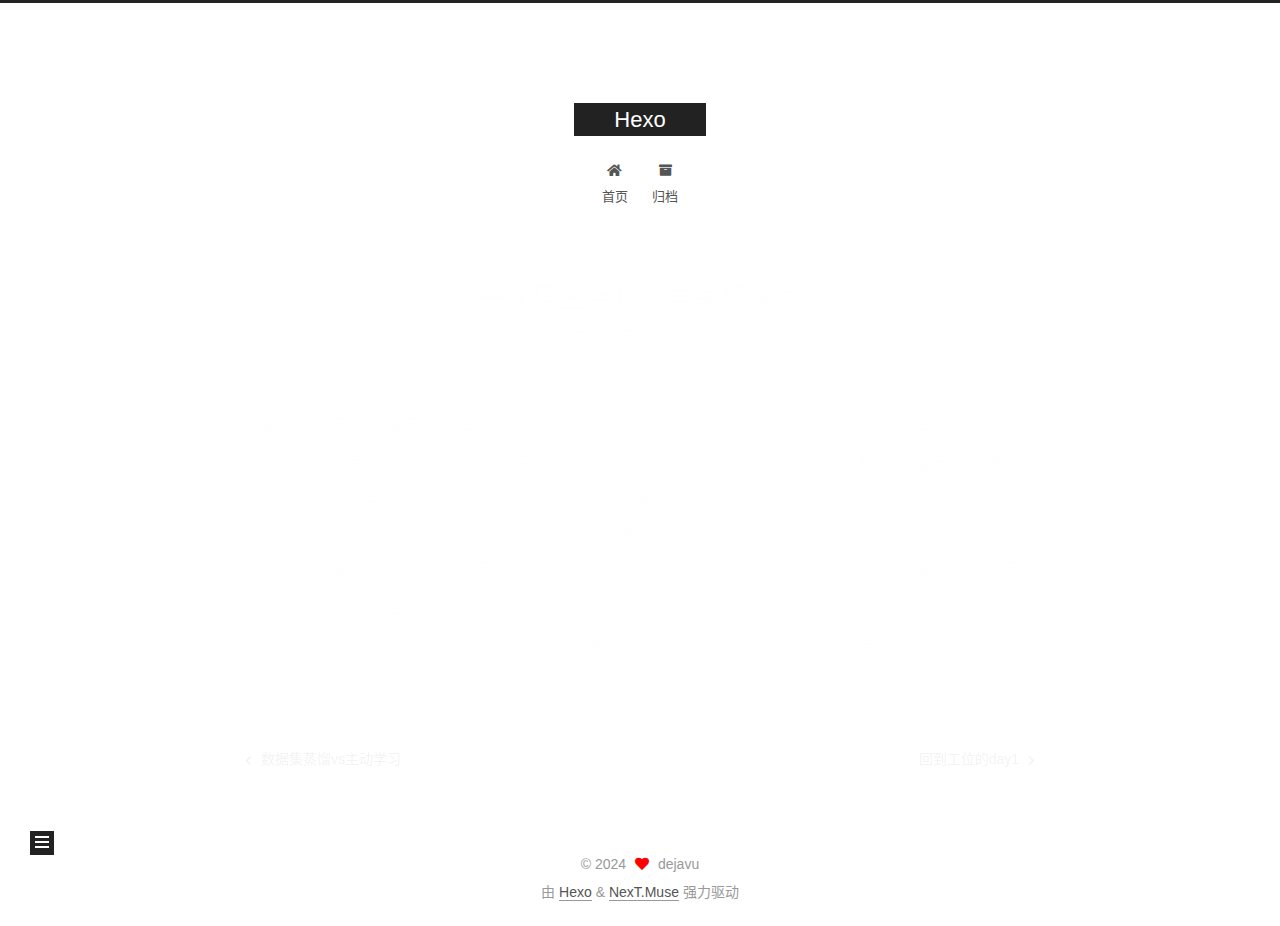
<file: 2024/11/16/一次周五手机没电关机记录/index.html>
<!DOCTYPE html>
<html lang="zh-CN">
<head>
  <meta charset="UTF-8">
<meta name="viewport" content="width=device-width, initial-scale=1, maximum-scale=2">
<meta name="theme-color" content="#222">
<meta name="generator" content="Hexo 7.3.0">
  <link rel="apple-touch-icon" sizes="180x180" href="/images/apple-touch-icon-next.png">
  <link rel="icon" type="image/png" sizes="32x32" href="/images/favicon-32x32-next.png">
  <link rel="icon" type="image/png" sizes="16x16" href="/images/favicon-16x16-next.png">
  <link rel="mask-icon" href="/images/logo.svg" color="#222">

<link rel="stylesheet" href="/css/main.css">


<link rel="stylesheet" href="/lib/font-awesome/css/all.min.css">

<script id="hexo-configurations">
    var NexT = window.NexT || {};
    var CONFIG = {"hostname":"example.com","root":"/","scheme":"Muse","version":"7.8.0","exturl":false,"sidebar":{"position":"left","display":"post","padding":18,"offset":12,"onmobile":false},"copycode":{"enable":false,"show_result":false,"style":null},"back2top":{"enable":true,"sidebar":false,"scrollpercent":false},"bookmark":{"enable":false,"color":"#222","save":"auto"},"fancybox":false,"mediumzoom":false,"lazyload":false,"pangu":false,"comments":{"style":"tabs","active":null,"storage":true,"lazyload":false,"nav":null},"algolia":{"hits":{"per_page":10},"labels":{"input_placeholder":"Search for Posts","hits_empty":"We didn't find any results for the search: ${query}","hits_stats":"${hits} results found in ${time} ms"}},"localsearch":{"enable":false,"trigger":"auto","top_n_per_article":1,"unescape":false,"preload":false},"motion":{"enable":true,"async":false,"transition":{"post_block":"fadeIn","post_header":"slideDownIn","post_body":"slideDownIn","coll_header":"slideLeftIn","sidebar":"slideUpIn"}}};
  </script>

  <meta name="description" content="是真没想到周五的课居然会点名，急匆匆赶过去也没留意手机的电量。到地方才发现手机电量告急，在一节课后光荣关机，剩下的时间只能认真听课了。下课后开始等师弟，摘下眼镜盯着窗户外面的草地和树木开始发呆，突然发现在这个阴天状态下，有些树叶深色其实还蛮像NC滤镜的。最明显的是摘下眼镜的时候，感觉不带眼镜视野真的会变宽很多，没有周围一圈的黑边，试着走了几步果然还是看不清教室的门牌号。另一种感觉就是去掉眼镜脑子里">
<meta property="og:type" content="article">
<meta property="og:title" content="一次周五手机没电关机记录">
<meta property="og:url" content="http://example.com/2024/11/16/%E4%B8%80%E6%AC%A1%E5%91%A8%E4%BA%94%E6%89%8B%E6%9C%BA%E6%B2%A1%E7%94%B5%E5%85%B3%E6%9C%BA%E8%AE%B0%E5%BD%95/index.html">
<meta property="og:site_name" content="Hexo">
<meta property="og:description" content="是真没想到周五的课居然会点名，急匆匆赶过去也没留意手机的电量。到地方才发现手机电量告急，在一节课后光荣关机，剩下的时间只能认真听课了。下课后开始等师弟，摘下眼镜盯着窗户外面的草地和树木开始发呆，突然发现在这个阴天状态下，有些树叶深色其实还蛮像NC滤镜的。最明显的是摘下眼镜的时候，感觉不带眼镜视野真的会变宽很多，没有周围一圈的黑边，试着走了几步果然还是看不清教室的门牌号。另一种感觉就是去掉眼镜脑子里">
<meta property="og:locale" content="zh_CN">
<meta property="article:published_time" content="2024-11-16T02:58:52.000Z">
<meta property="article:modified_time" content="2024-11-16T03:10:08.542Z">
<meta property="article:author" content="dejavu">
<meta name="twitter:card" content="summary">

<link rel="canonical" href="http://example.com/2024/11/16/%E4%B8%80%E6%AC%A1%E5%91%A8%E4%BA%94%E6%89%8B%E6%9C%BA%E6%B2%A1%E7%94%B5%E5%85%B3%E6%9C%BA%E8%AE%B0%E5%BD%95/">


<script id="page-configurations">
  // https://hexo.io/docs/variables.html
  CONFIG.page = {
    sidebar: "",
    isHome : false,
    isPost : true,
    lang   : 'zh-CN'
  };
</script>

  <title>一次周五手机没电关机记录 | Hexo</title>
  






  <noscript>
  <style>
  .use-motion .brand,
  .use-motion .menu-item,
  .sidebar-inner,
  .use-motion .post-block,
  .use-motion .pagination,
  .use-motion .comments,
  .use-motion .post-header,
  .use-motion .post-body,
  .use-motion .collection-header { opacity: initial; }

  .use-motion .site-title,
  .use-motion .site-subtitle {
    opacity: initial;
    top: initial;
  }

  .use-motion .logo-line-before i { left: initial; }
  .use-motion .logo-line-after i { right: initial; }
  </style>
</noscript>

</head>

<body itemscope itemtype="http://schema.org/WebPage">
  <div class="container use-motion">
    <div class="headband"></div>

    <header class="header" itemscope itemtype="http://schema.org/WPHeader">
      <div class="header-inner"><div class="site-brand-container">
  <div class="site-nav-toggle">
    <div class="toggle" aria-label="切换导航栏">
      <span class="toggle-line toggle-line-first"></span>
      <span class="toggle-line toggle-line-middle"></span>
      <span class="toggle-line toggle-line-last"></span>
    </div>
  </div>

  <div class="site-meta">

    <a href="/" class="brand" rel="start">
      <span class="logo-line-before"><i></i></span>
      <h1 class="site-title">Hexo</h1>
      <span class="logo-line-after"><i></i></span>
    </a>
  </div>

  <div class="site-nav-right">
    <div class="toggle popup-trigger">
    </div>
  </div>
</div>




<nav class="site-nav">
  <ul id="menu" class="main-menu menu">
        <li class="menu-item menu-item-home">

    <a href="/" rel="section"><i class="fa fa-home fa-fw"></i>首页</a>

  </li>
        <li class="menu-item menu-item-archives">

    <a href="/archives/" rel="section"><i class="fa fa-archive fa-fw"></i>归档</a>

  </li>
  </ul>
</nav>




</div>
    </header>

    
  <div class="back-to-top">
    <i class="fa fa-arrow-up"></i>
    <span>0%</span>
  </div>


    <main class="main">
      <div class="main-inner">
        <div class="content-wrap">
          

          <div class="content post posts-expand">
            

    
  
  
  <article itemscope itemtype="http://schema.org/Article" class="post-block" lang="zh-CN">
    <link itemprop="mainEntityOfPage" href="http://example.com/2024/11/16/%E4%B8%80%E6%AC%A1%E5%91%A8%E4%BA%94%E6%89%8B%E6%9C%BA%E6%B2%A1%E7%94%B5%E5%85%B3%E6%9C%BA%E8%AE%B0%E5%BD%95/">

    <span hidden itemprop="author" itemscope itemtype="http://schema.org/Person">
      <meta itemprop="image" content="/images/avatar.gif">
      <meta itemprop="name" content="dejavu">
      <meta itemprop="description" content="">
    </span>

    <span hidden itemprop="publisher" itemscope itemtype="http://schema.org/Organization">
      <meta itemprop="name" content="Hexo">
    </span>
      <header class="post-header">
        <h1 class="post-title" itemprop="name headline">
          一次周五手机没电关机记录
        </h1>

        <div class="post-meta">
            <span class="post-meta-item">
              <span class="post-meta-item-icon">
                <i class="far fa-calendar"></i>
              </span>
              <span class="post-meta-item-text">发表于</span>
              

              <time title="创建时间：2024-11-16 10:58:52 / 修改时间：11:10:08" itemprop="dateCreated datePublished" datetime="2024-11-16T10:58:52+08:00">2024-11-16</time>
            </span>

          

        </div>
      </header>

    
    
    
    <div class="post-body" itemprop="articleBody">

      
        <p>是真没想到周五的课居然会点名，急匆匆赶过去也没留意手机的电量。到地方才发现手机电量告急，在一节课后光荣关机，剩下的时间只能认真听课了。下课后开始等师弟，摘下眼镜盯着窗户外面的草地和树木开始发呆，突然发现在这个阴天状态下，有些树叶深色其实还蛮像NC滤镜的。<br>最明显的是摘下眼镜的时候，感觉不带眼镜视野真的会变宽很多，没有周围一圈的黑边，试着走了几步果然还是看不清教室的门牌号。另一种感觉就是去掉眼镜脑子里想的事情一下子就慢下来来，虽然还是会有一些想法会时不时冒出来，或许这才是我最近焦虑的原因？<br>天色阴沉、和外界失联，我以前以为我可能喜欢一个人的独处，可那时候并没有开心，或许我其实还是期待周围有人群的吧。</p>

    </div>

    
    
    

      <footer class="post-footer">

        


        
    <div class="post-nav">
      <div class="post-nav-item">
    <a href="/2024/11/14/%E6%95%B0%E6%8D%AE%E9%9B%86%E8%92%B8%E9%A6%8Fvs%E4%B8%BB%E5%8A%A8%E5%AD%A6%E4%B9%A0/" rel="prev" title="数据集蒸馏vs主动学习">
      <i class="fa fa-chevron-left"></i> 数据集蒸馏vs主动学习
    </a></div>
      <div class="post-nav-item">
    <a href="/2024/11/18/%E5%9B%9E%E5%88%B0%E5%B7%A5%E4%BD%8D%E7%9A%84day1/" rel="next" title="回到工位的day1">
      回到工位的day1 <i class="fa fa-chevron-right"></i>
    </a></div>
    </div>
      </footer>
    
  </article>
  
  
  



          </div>
          

<script>
  window.addEventListener('tabs:register', () => {
    let { activeClass } = CONFIG.comments;
    if (CONFIG.comments.storage) {
      activeClass = localStorage.getItem('comments_active') || activeClass;
    }
    if (activeClass) {
      let activeTab = document.querySelector(`a[href="#comment-${activeClass}"]`);
      if (activeTab) {
        activeTab.click();
      }
    }
  });
  if (CONFIG.comments.storage) {
    window.addEventListener('tabs:click', event => {
      if (!event.target.matches('.tabs-comment .tab-content .tab-pane')) return;
      let commentClass = event.target.classList[1];
      localStorage.setItem('comments_active', commentClass);
    });
  }
</script>

        </div>
          
  
  <div class="toggle sidebar-toggle">
    <span class="toggle-line toggle-line-first"></span>
    <span class="toggle-line toggle-line-middle"></span>
    <span class="toggle-line toggle-line-last"></span>
  </div>

  <aside class="sidebar">
    <div class="sidebar-inner">

      <ul class="sidebar-nav motion-element">
        <li class="sidebar-nav-toc">
          文章目录
        </li>
        <li class="sidebar-nav-overview">
          站点概览
        </li>
      </ul>

      <!--noindex-->
      <div class="post-toc-wrap sidebar-panel">
      </div>
      <!--/noindex-->

      <div class="site-overview-wrap sidebar-panel">
        <div class="site-author motion-element" itemprop="author" itemscope itemtype="http://schema.org/Person">
  <p class="site-author-name" itemprop="name">dejavu</p>
  <div class="site-description" itemprop="description"></div>
</div>
<div class="site-state-wrap motion-element">
  <nav class="site-state">
      <div class="site-state-item site-state-posts">
          <a href="/archives/">
        
          <span class="site-state-item-count">5</span>
          <span class="site-state-item-name">日志</span>
        </a>
      </div>
  </nav>
</div>



      </div>

    </div>
  </aside>
  <div id="sidebar-dimmer"></div>


      </div>
    </main>

    <footer class="footer">
      <div class="footer-inner">
        

        

<div class="copyright">
  
  &copy; 
  <span itemprop="copyrightYear">2024</span>
  <span class="with-love">
    <i class="fa fa-heart"></i>
  </span>
  <span class="author" itemprop="copyrightHolder">dejavu</span>
</div>
  <div class="powered-by">由 <a href="https://hexo.io/" class="theme-link" rel="noopener" target="_blank">Hexo</a> & <a href="https://muse.theme-next.org/" class="theme-link" rel="noopener" target="_blank">NexT.Muse</a> 强力驱动
  </div>

        








      </div>
    </footer>
  </div>

  
  <script src="/lib/anime.min.js"></script>
  <script src="/lib/velocity/velocity.min.js"></script>
  <script src="/lib/velocity/velocity.ui.min.js"></script>

<script src="/js/utils.js"></script>

<script src="/js/motion.js"></script>


<script src="/js/schemes/muse.js"></script>


<script src="/js/next-boot.js"></script>




  















  

  

</body>
</html>
</file>
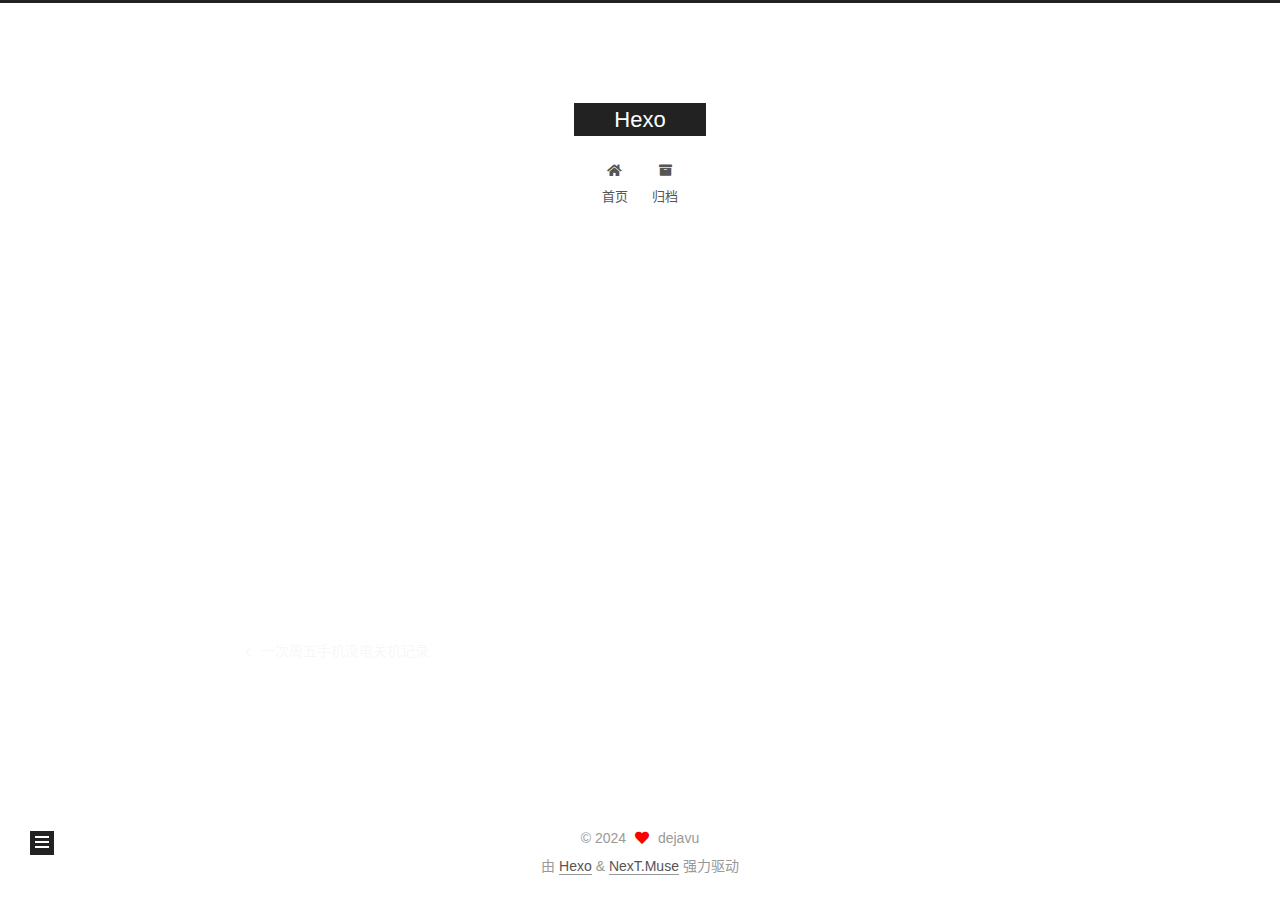
<file: 2024/11/18/回到工位的day1/index.html>
<!DOCTYPE html>
<html lang="zh-CN">
<head>
  <meta charset="UTF-8">
<meta name="viewport" content="width=device-width, initial-scale=1, maximum-scale=2">
<meta name="theme-color" content="#222">
<meta name="generator" content="Hexo 7.3.0">
  <link rel="apple-touch-icon" sizes="180x180" href="/images/apple-touch-icon-next.png">
  <link rel="icon" type="image/png" sizes="32x32" href="/images/favicon-32x32-next.png">
  <link rel="icon" type="image/png" sizes="16x16" href="/images/favicon-16x16-next.png">
  <link rel="mask-icon" href="/images/logo.svg" color="#222">

<link rel="stylesheet" href="/css/main.css">


<link rel="stylesheet" href="/lib/font-awesome/css/all.min.css">

<script id="hexo-configurations">
    var NexT = window.NexT || {};
    var CONFIG = {"hostname":"example.com","root":"/","scheme":"Muse","version":"7.8.0","exturl":false,"sidebar":{"position":"left","display":"post","padding":18,"offset":12,"onmobile":false},"copycode":{"enable":false,"show_result":false,"style":null},"back2top":{"enable":true,"sidebar":false,"scrollpercent":false},"bookmark":{"enable":false,"color":"#222","save":"auto"},"fancybox":false,"mediumzoom":false,"lazyload":false,"pangu":false,"comments":{"style":"tabs","active":null,"storage":true,"lazyload":false,"nav":null},"algolia":{"hits":{"per_page":10},"labels":{"input_placeholder":"Search for Posts","hits_empty":"We didn't find any results for the search: ${query}","hits_stats":"${hits} results found in ${time} ms"}},"localsearch":{"enable":false,"trigger":"auto","top_n_per_article":1,"unescape":false,"preload":false},"motion":{"enable":true,"async":false,"transition":{"post_block":"fadeIn","post_header":"slideDownIn","post_body":"slideDownIn","coll_header":"slideLeftIn","sidebar":"slideUpIn"}}};
  </script>

  <meta name="description" content="今日听到最佳歌曲 Chinese football 的 《地球上最后一个emo男孩》,歌名和乐队名都很怪，但是就是很好听啊hhh搬回工位的第一天，看了两篇数据集蒸馏的综述，感觉摸鱼的时间确实有点多，希望晚上能再学点吧。肉夹饼关门到21号才营业！悲！">
<meta property="og:type" content="article">
<meta property="og:title" content="回到工位的day1">
<meta property="og:url" content="http://example.com/2024/11/18/%E5%9B%9E%E5%88%B0%E5%B7%A5%E4%BD%8D%E7%9A%84day1/index.html">
<meta property="og:site_name" content="Hexo">
<meta property="og:description" content="今日听到最佳歌曲 Chinese football 的 《地球上最后一个emo男孩》,歌名和乐队名都很怪，但是就是很好听啊hhh搬回工位的第一天，看了两篇数据集蒸馏的综述，感觉摸鱼的时间确实有点多，希望晚上能再学点吧。肉夹饼关门到21号才营业！悲！">
<meta property="og:locale" content="zh_CN">
<meta property="article:published_time" content="2024-11-18T11:09:19.000Z">
<meta property="article:modified_time" content="2024-11-18T11:12:56.275Z">
<meta property="article:author" content="dejavu">
<meta name="twitter:card" content="summary">

<link rel="canonical" href="http://example.com/2024/11/18/%E5%9B%9E%E5%88%B0%E5%B7%A5%E4%BD%8D%E7%9A%84day1/">


<script id="page-configurations">
  // https://hexo.io/docs/variables.html
  CONFIG.page = {
    sidebar: "",
    isHome : false,
    isPost : true,
    lang   : 'zh-CN'
  };
</script>

  <title>回到工位的day1 | Hexo</title>
  






  <noscript>
  <style>
  .use-motion .brand,
  .use-motion .menu-item,
  .sidebar-inner,
  .use-motion .post-block,
  .use-motion .pagination,
  .use-motion .comments,
  .use-motion .post-header,
  .use-motion .post-body,
  .use-motion .collection-header { opacity: initial; }

  .use-motion .site-title,
  .use-motion .site-subtitle {
    opacity: initial;
    top: initial;
  }

  .use-motion .logo-line-before i { left: initial; }
  .use-motion .logo-line-after i { right: initial; }
  </style>
</noscript>

</head>

<body itemscope itemtype="http://schema.org/WebPage">
  <div class="container use-motion">
    <div class="headband"></div>

    <header class="header" itemscope itemtype="http://schema.org/WPHeader">
      <div class="header-inner"><div class="site-brand-container">
  <div class="site-nav-toggle">
    <div class="toggle" aria-label="切换导航栏">
      <span class="toggle-line toggle-line-first"></span>
      <span class="toggle-line toggle-line-middle"></span>
      <span class="toggle-line toggle-line-last"></span>
    </div>
  </div>

  <div class="site-meta">

    <a href="/" class="brand" rel="start">
      <span class="logo-line-before"><i></i></span>
      <h1 class="site-title">Hexo</h1>
      <span class="logo-line-after"><i></i></span>
    </a>
  </div>

  <div class="site-nav-right">
    <div class="toggle popup-trigger">
    </div>
  </div>
</div>




<nav class="site-nav">
  <ul id="menu" class="main-menu menu">
        <li class="menu-item menu-item-home">

    <a href="/" rel="section"><i class="fa fa-home fa-fw"></i>首页</a>

  </li>
        <li class="menu-item menu-item-archives">

    <a href="/archives/" rel="section"><i class="fa fa-archive fa-fw"></i>归档</a>

  </li>
  </ul>
</nav>




</div>
    </header>

    
  <div class="back-to-top">
    <i class="fa fa-arrow-up"></i>
    <span>0%</span>
  </div>


    <main class="main">
      <div class="main-inner">
        <div class="content-wrap">
          

          <div class="content post posts-expand">
            

    
  
  
  <article itemscope itemtype="http://schema.org/Article" class="post-block" lang="zh-CN">
    <link itemprop="mainEntityOfPage" href="http://example.com/2024/11/18/%E5%9B%9E%E5%88%B0%E5%B7%A5%E4%BD%8D%E7%9A%84day1/">

    <span hidden itemprop="author" itemscope itemtype="http://schema.org/Person">
      <meta itemprop="image" content="/images/avatar.gif">
      <meta itemprop="name" content="dejavu">
      <meta itemprop="description" content="">
    </span>

    <span hidden itemprop="publisher" itemscope itemtype="http://schema.org/Organization">
      <meta itemprop="name" content="Hexo">
    </span>
      <header class="post-header">
        <h1 class="post-title" itemprop="name headline">
          回到工位的day1
        </h1>

        <div class="post-meta">
            <span class="post-meta-item">
              <span class="post-meta-item-icon">
                <i class="far fa-calendar"></i>
              </span>
              <span class="post-meta-item-text">发表于</span>
              

              <time title="创建时间：2024-11-18 19:09:19 / 修改时间：19:12:56" itemprop="dateCreated datePublished" datetime="2024-11-18T19:09:19+08:00">2024-11-18</time>
            </span>

          

        </div>
      </header>

    
    
    
    <div class="post-body" itemprop="articleBody">

      
        <p>今日听到最佳歌曲 Chinese football 的 《地球上最后一个emo男孩》,歌名和乐队名都很怪，但是就是很好听啊hhh<br>搬回工位的第一天，看了两篇数据集蒸馏的综述，感觉摸鱼的时间确实有点多，希望晚上能再学点吧。<br>肉夹饼关门到21号才营业！悲！</p>

    </div>

    
    
    

      <footer class="post-footer">

        


        
    <div class="post-nav">
      <div class="post-nav-item">
    <a href="/2024/11/16/%E4%B8%80%E6%AC%A1%E5%91%A8%E4%BA%94%E6%89%8B%E6%9C%BA%E6%B2%A1%E7%94%B5%E5%85%B3%E6%9C%BA%E8%AE%B0%E5%BD%95/" rel="prev" title="一次周五手机没电关机记录">
      <i class="fa fa-chevron-left"></i> 一次周五手机没电关机记录
    </a></div>
      <div class="post-nav-item"></div>
    </div>
      </footer>
    
  </article>
  
  
  



          </div>
          

<script>
  window.addEventListener('tabs:register', () => {
    let { activeClass } = CONFIG.comments;
    if (CONFIG.comments.storage) {
      activeClass = localStorage.getItem('comments_active') || activeClass;
    }
    if (activeClass) {
      let activeTab = document.querySelector(`a[href="#comment-${activeClass}"]`);
      if (activeTab) {
        activeTab.click();
      }
    }
  });
  if (CONFIG.comments.storage) {
    window.addEventListener('tabs:click', event => {
      if (!event.target.matches('.tabs-comment .tab-content .tab-pane')) return;
      let commentClass = event.target.classList[1];
      localStorage.setItem('comments_active', commentClass);
    });
  }
</script>

        </div>
          
  
  <div class="toggle sidebar-toggle">
    <span class="toggle-line toggle-line-first"></span>
    <span class="toggle-line toggle-line-middle"></span>
    <span class="toggle-line toggle-line-last"></span>
  </div>

  <aside class="sidebar">
    <div class="sidebar-inner">

      <ul class="sidebar-nav motion-element">
        <li class="sidebar-nav-toc">
          文章目录
        </li>
        <li class="sidebar-nav-overview">
          站点概览
        </li>
      </ul>

      <!--noindex-->
      <div class="post-toc-wrap sidebar-panel">
      </div>
      <!--/noindex-->

      <div class="site-overview-wrap sidebar-panel">
        <div class="site-author motion-element" itemprop="author" itemscope itemtype="http://schema.org/Person">
  <p class="site-author-name" itemprop="name">dejavu</p>
  <div class="site-description" itemprop="description"></div>
</div>
<div class="site-state-wrap motion-element">
  <nav class="site-state">
      <div class="site-state-item site-state-posts">
          <a href="/archives/">
        
          <span class="site-state-item-count">5</span>
          <span class="site-state-item-name">日志</span>
        </a>
      </div>
  </nav>
</div>



      </div>

    </div>
  </aside>
  <div id="sidebar-dimmer"></div>


      </div>
    </main>

    <footer class="footer">
      <div class="footer-inner">
        

        

<div class="copyright">
  
  &copy; 
  <span itemprop="copyrightYear">2024</span>
  <span class="with-love">
    <i class="fa fa-heart"></i>
  </span>
  <span class="author" itemprop="copyrightHolder">dejavu</span>
</div>
  <div class="powered-by">由 <a href="https://hexo.io/" class="theme-link" rel="noopener" target="_blank">Hexo</a> & <a href="https://muse.theme-next.org/" class="theme-link" rel="noopener" target="_blank">NexT.Muse</a> 强力驱动
  </div>

        








      </div>
    </footer>
  </div>

  
  <script src="/lib/anime.min.js"></script>
  <script src="/lib/velocity/velocity.min.js"></script>
  <script src="/lib/velocity/velocity.ui.min.js"></script>

<script src="/js/utils.js"></script>

<script src="/js/motion.js"></script>


<script src="/js/schemes/muse.js"></script>


<script src="/js/next-boot.js"></script>




  















  

  

</body>
</html>
</file>
<file: css/main.css>
:root {
  --body-bg-color: #fff;
  --content-bg-color: #fff;
  --card-bg-color: #f5f5f5;
  --text-color: #555;
  --blockquote-color: #666;
  --link-color: #555;
  --link-hover-color: #222;
  --brand-color: #fff;
  --brand-hover-color: #fff;
  --table-row-odd-bg-color: #f9f9f9;
  --table-row-hover-bg-color: #f5f5f5;
  --menu-item-bg-color: #f5f5f5;
  --btn-default-bg: #222;
  --btn-default-color: #fff;
  --btn-default-border-color: #222;
  --btn-default-hover-bg: #fff;
  --btn-default-hover-color: #222;
  --btn-default-hover-border-color: #222;
}
html {
  line-height: 1.15; /* 1 */
  -webkit-text-size-adjust: 100%; /* 2 */
}
body {
  margin: 0;
}
main {
  display: block;
}
h1 {
  font-size: 2em;
  margin: 0.67em 0;
}
hr {
  box-sizing: content-box; /* 1 */
  height: 0; /* 1 */
  overflow: visible; /* 2 */
}
pre {
  font-family: monospace, monospace; /* 1 */
  font-size: 1em; /* 2 */
}
a {
  background: transparent;
}
abbr[title] {
  border-bottom: none; /* 1 */
  text-decoration: underline; /* 2 */
  text-decoration: underline dotted; /* 2 */
}
b,
strong {
  font-weight: bolder;
}
code,
kbd,
samp {
  font-family: monospace, monospace; /* 1 */
  font-size: 1em; /* 2 */
}
small {
  font-size: 80%;
}
sub,
sup {
  font-size: 75%;
  line-height: 0;
  position: relative;
  vertical-align: baseline;
}
sub {
  bottom: -0.25em;
}
sup {
  top: -0.5em;
}
img {
  border-style: none;
}
button,
input,
optgroup,
select,
textarea {
  font-family: inherit; /* 1 */
  font-size: 100%; /* 1 */
  line-height: 1.15; /* 1 */
  margin: 0; /* 2 */
}
button,
input {
/* 1 */
  overflow: visible;
}
button,
select {
/* 1 */
  text-transform: none;
}
button,
[type='button'],
[type='reset'],
[type='submit'] {
  -webkit-appearance: button;
}
button::-moz-focus-inner,
[type='button']::-moz-focus-inner,
[type='reset']::-moz-focus-inner,
[type='submit']::-moz-focus-inner {
  border-style: none;
  padding: 0;
}
button:-moz-focusring,
[type='button']:-moz-focusring,
[type='reset']:-moz-focusring,
[type='submit']:-moz-focusring {
  outline: 1px dotted ButtonText;
}
fieldset {
  padding: 0.35em 0.75em 0.625em;
}
legend {
  box-sizing: border-box; /* 1 */
  color: inherit; /* 2 */
  display: table; /* 1 */
  max-width: 100%; /* 1 */
  padding: 0; /* 3 */
  white-space: normal; /* 1 */
}
progress {
  vertical-align: baseline;
}
textarea {
  overflow: auto;
}
[type='checkbox'],
[type='radio'] {
  box-sizing: border-box; /* 1 */
  padding: 0; /* 2 */
}
[type='number']::-webkit-inner-spin-button,
[type='number']::-webkit-outer-spin-button {
  height: auto;
}
[type='search'] {
  outline-offset: -2px; /* 2 */
  -webkit-appearance: textfield; /* 1 */
}
[type='search']::-webkit-search-decoration {
  -webkit-appearance: none;
}
::-webkit-file-upload-button {
  font: inherit; /* 2 */
  -webkit-appearance: button; /* 1 */
}
details {
  display: block;
}
summary {
  display: list-item;
}
template {
  display: none;
}
[hidden] {
  display: none;
}
::selection {
  background: #262a30;
  color: #eee;
}
html,
body {
  height: 100%;
}
body {
  background: var(--body-bg-color);
  color: var(--text-color);
  font-family: 'Lato', "PingFang SC", "Microsoft YaHei", sans-serif;
  font-size: 1em;
  line-height: 2;
}
@media (max-width: 991px) {
  body {
    padding-left: 0 !important;
    padding-right: 0 !important;
  }
}
h1,
h2,
h3,
h4,
h5,
h6 {
  font-family: 'Lato', "PingFang SC", "Microsoft YaHei", sans-serif;
  font-weight: bold;
  line-height: 1.5;
  margin: 20px 0 15px;
}
h1 {
  font-size: 1.5em;
}
h2 {
  font-size: 1.375em;
}
h3 {
  font-size: 1.25em;
}
h4 {
  font-size: 1.125em;
}
h5 {
  font-size: 1em;
}
h6 {
  font-size: 0.875em;
}
p {
  margin: 0 0 20px 0;
}
a,
span.exturl {
  border-bottom: 1px solid #999;
  color: var(--link-color);
  outline: 0;
  text-decoration: none;
  overflow-wrap: break-word;
  word-wrap: break-word;
  cursor: pointer;
}
a:hover,
span.exturl:hover {
  border-bottom-color: var(--link-hover-color);
  color: var(--link-hover-color);
}
iframe,
img,
video {
  display: block;
  margin-left: auto;
  margin-right: auto;
  max-width: 100%;
}
hr {
  background-image: repeating-linear-gradient(-45deg, #ddd, #ddd 4px, transparent 4px, transparent 8px);
  border: 0;
  height: 3px;
  margin: 40px 0;
}
blockquote {
  border-left: 4px solid #ddd;
  color: var(--blockquote-color);
  margin: 0;
  padding: 0 15px;
}
blockquote cite::before {
  content: '-';
  padding: 0 5px;
}
dt {
  font-weight: bold;
}
dd {
  margin: 0;
  padding: 0;
}
kbd {
  background-color: #f5f5f5;
  background-image: linear-gradient(#eee, #fff, #eee);
  border: 1px solid #ccc;
  border-radius: 0.2em;
  box-shadow: 0.1em 0.1em 0.2em rgba(0,0,0,0.1);
  color: #555;
  font-family: inherit;
  padding: 0.1em 0.3em;
  white-space: nowrap;
}
.table-container {
  overflow: auto;
}
table {
  border-collapse: collapse;
  border-spacing: 0;
  font-size: 0.875em;
  margin: 0 0 20px 0;
  width: 100%;
}
tbody tr:nth-of-type(odd) {
  background: var(--table-row-odd-bg-color);
}
tbody tr:hover {
  background: var(--table-row-hover-bg-color);
}
caption,
th,
td {
  font-weight: normal;
  padding: 8px;
  vertical-align: middle;
}
th,
td {
  border: 1px solid #ddd;
  border-bottom: 3px solid #ddd;
}
th {
  font-weight: 700;
  padding-bottom: 10px;
}
td {
  border-bottom-width: 1px;
}
.btn {
  background: var(--btn-default-bg);
  border: 2px solid var(--btn-default-border-color);
  border-radius: 0;
  color: var(--btn-default-color);
  display: inline-block;
  font-size: 0.875em;
  line-height: 2;
  padding: 0 20px;
  text-decoration: none;
  transition-property: background-color;
  transition-delay: 0s;
  transition-duration: 0.2s;
  transition-timing-function: ease-in-out;
}
.btn:hover {
  background: var(--btn-default-hover-bg);
  border-color: var(--btn-default-hover-border-color);
  color: var(--btn-default-hover-color);
}
.btn + .btn {
  margin: 0 0 8px 8px;
}
.btn .fa-fw {
  text-align: left;
  width: 1.285714285714286em;
}
.toggle {
  line-height: 0;
}
.toggle .toggle-line {
  background: #fff;
  display: inline-block;
  height: 2px;
  left: 0;
  position: relative;
  top: 0;
  transition: all 0.4s;
  vertical-align: top;
  width: 100%;
}
.toggle .toggle-line:not(:first-child) {
  margin-top: 3px;
}
.toggle.toggle-arrow .toggle-line-first {
  left: 50%;
  top: 2px;
  transform: rotate(45deg);
  width: 50%;
}
.toggle.toggle-arrow .toggle-line-middle {
  left: 2px;
  width: 90%;
}
.toggle.toggle-arrow .toggle-line-last {
  left: 50%;
  top: -2px;
  transform: rotate(-45deg);
  width: 50%;
}
.toggle.toggle-close .toggle-line-first {
  transform: rotate(-45deg);
  top: 5px;
}
.toggle.toggle-close .toggle-line-middle {
  opacity: 0;
}
.toggle.toggle-close .toggle-line-last {
  transform: rotate(45deg);
  top: -5px;
}
.highlight,
pre {
  background: #f7f7f7;
  color: #4d4d4c;
  line-height: 1.6;
  margin: 0 auto 20px;
}
pre,
code {
  font-family: consolas, Menlo, monospace, "PingFang SC", "Microsoft YaHei";
}
code {
  background: #eee;
  border-radius: 3px;
  color: #555;
  padding: 2px 4px;
  overflow-wrap: break-word;
  word-wrap: break-word;
}
.highlight *::selection {
  background: #d6d6d6;
}
.highlight pre {
  border: 0;
  margin: 0;
  padding: 10px 0;
}
.highlight table {
  border: 0;
  margin: 0;
  width: auto;
}
.highlight td {
  border: 0;
  padding: 0;
}
.highlight figcaption {
  background: #eff2f3;
  color: #4d4d4c;
  display: flex;
  font-size: 0.875em;
  justify-content: space-between;
  line-height: 1.2;
  padding: 0.5em;
}
.highlight figcaption a {
  color: #4d4d4c;
}
.highlight figcaption a:hover {
  border-bottom-color: #4d4d4c;
}
.highlight .gutter {
  -moz-user-select: none;
  -ms-user-select: none;
  -webkit-user-select: none;
  user-select: none;
}
.highlight .gutter pre {
  background: #eff2f3;
  color: #869194;
  padding-left: 10px;
  padding-right: 10px;
  text-align: right;
}
.highlight .code pre {
  background: #f7f7f7;
  padding-left: 10px;
  width: 100%;
}
.gist table {
  width: auto;
}
.gist table td {
  border: 0;
}
pre {
  overflow: auto;
  padding: 10px;
}
pre code {
  background: none;
  color: #4d4d4c;
  font-size: 0.875em;
  padding: 0;
  text-shadow: none;
}
pre .deletion {
  background: #fdd;
}
pre .addition {
  background: #dfd;
}
pre .meta {
  color: #eab700;
  -moz-user-select: none;
  -ms-user-select: none;
  -webkit-user-select: none;
  user-select: none;
}
pre .comment {
  color: #8e908c;
}
pre .variable,
pre .attribute,
pre .tag,
pre .name,
pre .regexp,
pre .ruby .constant,
pre .xml .tag .title,
pre .xml .pi,
pre .xml .doctype,
pre .html .doctype,
pre .css .id,
pre .css .class,
pre .css .pseudo {
  color: #c82829;
}
pre .number,
pre .preprocessor,
pre .built_in,
pre .builtin-name,
pre .literal,
pre .params,
pre .constant,
pre .command {
  color: #f5871f;
}
pre .ruby .class .title,
pre .css .rules .attribute,
pre .string,
pre .symbol,
pre .value,
pre .inheritance,
pre .header,
pre .ruby .symbol,
pre .xml .cdata,
pre .special,
pre .formula {
  color: #718c00;
}
pre .title,
pre .css .hexcolor {
  color: #3e999f;
}
pre .function,
pre .python .decorator,
pre .python .title,
pre .ruby .function .title,
pre .ruby .title .keyword,
pre .perl .sub,
pre .javascript .title,
pre .coffeescript .title {
  color: #4271ae;
}
pre .keyword,
pre .javascript .function {
  color: #8959a8;
}
.blockquote-center {
  border-left: none;
  margin: 40px 0;
  padding: 0;
  position: relative;
  text-align: center;
}
.blockquote-center .fa {
  display: block;
  opacity: 0.6;
  position: absolute;
  width: 100%;
}
.blockquote-center .fa-quote-left {
  border-top: 1px solid #ccc;
  text-align: left;
  top: -20px;
}
.blockquote-center .fa-quote-right {
  border-bottom: 1px solid #ccc;
  text-align: right;
  bottom: -20px;
}
.blockquote-center p,
.blockquote-center div {
  text-align: center;
}
.post-body .group-picture img {
  margin: 0 auto;
  padding: 0 3px;
}
.group-picture-row {
  margin-bottom: 6px;
  overflow: hidden;
}
.group-picture-column {
  float: left;
  margin-bottom: 10px;
}
.post-body .label {
  color: #555;
  display: inline;
  padding: 0 2px;
}
.post-body .label.default {
  background: #f0f0f0;
}
.post-body .label.primary {
  background: #efe6f7;
}
.post-body .label.info {
  background: #e5f2f8;
}
.post-body .label.success {
  background: #e7f4e9;
}
.post-body .label.warning {
  background: #fcf6e1;
}
.post-body .label.danger {
  background: #fae8eb;
}
.post-body .tabs {
  margin-bottom: 20px;
}
.post-body .tabs,
.tabs-comment {
  display: block;
  padding-top: 10px;
  position: relative;
}
.post-body .tabs ul.nav-tabs,
.tabs-comment ul.nav-tabs {
  display: flex;
  flex-wrap: wrap;
  margin: 0;
  margin-bottom: -1px;
  padding: 0;
}
@media (max-width: 413px) {
  .post-body .tabs ul.nav-tabs,
  .tabs-comment ul.nav-tabs {
    display: block;
    margin-bottom: 5px;
  }
}
.post-body .tabs ul.nav-tabs li.tab,
.tabs-comment ul.nav-tabs li.tab {
  border-bottom: 1px solid #ddd;
  border-left: 1px solid transparent;
  border-right: 1px solid transparent;
  border-top: 3px solid transparent;
  flex-grow: 1;
  list-style-type: none;
  border-radius: 0 0 0 0;
}
@media (max-width: 413px) {
  .post-body .tabs ul.nav-tabs li.tab,
  .tabs-comment ul.nav-tabs li.tab {
    border-bottom: 1px solid transparent;
    border-left: 3px solid transparent;
    border-right: 1px solid transparent;
    border-top: 1px solid transparent;
  }
}
@media (max-width: 413px) {
  .post-body .tabs ul.nav-tabs li.tab,
  .tabs-comment ul.nav-tabs li.tab {
    border-radius: 0;
  }
}
.post-body .tabs ul.nav-tabs li.tab a,
.tabs-comment ul.nav-tabs li.tab a {
  border-bottom: initial;
  display: block;
  line-height: 1.8;
  outline: 0;
  padding: 0.25em 0.75em;
  text-align: center;
  transition-delay: 0s;
  transition-duration: 0.2s;
  transition-timing-function: ease-out;
}
.post-body .tabs ul.nav-tabs li.tab a i,
.tabs-comment ul.nav-tabs li.tab a i {
  width: 1.285714285714286em;
}
.post-body .tabs ul.nav-tabs li.tab.active,
.tabs-comment ul.nav-tabs li.tab.active {
  border-bottom: 1px solid transparent;
  border-left: 1px solid #ddd;
  border-right: 1px solid #ddd;
  border-top: 3px solid #fc6423;
}
@media (max-width: 413px) {
  .post-body .tabs ul.nav-tabs li.tab.active,
  .tabs-comment ul.nav-tabs li.tab.active {
    border-bottom: 1px solid #ddd;
    border-left: 3px solid #fc6423;
    border-right: 1px solid #ddd;
    border-top: 1px solid #ddd;
  }
}
.post-body .tabs ul.nav-tabs li.tab.active a,
.tabs-comment ul.nav-tabs li.tab.active a {
  color: var(--link-color);
  cursor: default;
}
.post-body .tabs .tab-content .tab-pane,
.tabs-comment .tab-content .tab-pane {
  border: 1px solid #ddd;
  border-top: 0;
  padding: 20px 20px 0 20px;
  border-radius: 0;
}
.post-body .tabs .tab-content .tab-pane:not(.active),
.tabs-comment .tab-content .tab-pane:not(.active) {
  display: none;
}
.post-body .tabs .tab-content .tab-pane.active,
.tabs-comment .tab-content .tab-pane.active {
  display: block;
}
.post-body .tabs .tab-content .tab-pane.active:nth-of-type(1),
.tabs-comment .tab-content .tab-pane.active:nth-of-type(1) {
  border-radius: 0 0 0 0;
}
@media (max-width: 413px) {
  .post-body .tabs .tab-content .tab-pane.active:nth-of-type(1),
  .tabs-comment .tab-content .tab-pane.active:nth-of-type(1) {
    border-radius: 0;
  }
}
.post-body .note {
  border-radius: 3px;
  margin-bottom: 20px;
  padding: 1em;
  position: relative;
  border: 1px solid #eee;
  border-left-width: 5px;
}
.post-body .note h2,
.post-body .note h3,
.post-body .note h4,
.post-body .note h5,
.post-body .note h6 {
  margin-top: 0;
  border-bottom: initial;
  margin-bottom: 0;
  padding-top: 0;
}
.post-body .note p:first-child,
.post-body .note ul:first-child,
.post-body .note ol:first-child,
.post-body .note table:first-child,
.post-body .note pre:first-child,
.post-body .note blockquote:first-child,
.post-body .note img:first-child {
  margin-top: 0;
}
.post-body .note p:last-child,
.post-body .note ul:last-child,
.post-body .note ol:last-child,
.post-body .note table:last-child,
.post-body .note pre:last-child,
.post-body .note blockquote:last-child,
.post-body .note img:last-child {
  margin-bottom: 0;
}
.post-body .note.default {
  border-left-color: #777;
}
.post-body .note.default h2,
.post-body .note.default h3,
.post-body .note.default h4,
.post-body .note.default h5,
.post-body .note.default h6 {
  color: #777;
}
.post-body .note.primary {
  border-left-color: #6f42c1;
}
.post-body .note.primary h2,
.post-body .note.primary h3,
.post-body .note.primary h4,
.post-body .note.primary h5,
.post-body .note.primary h6 {
  color: #6f42c1;
}
.post-body .note.info {
  border-left-color: #428bca;
}
.post-body .note.info h2,
.post-body .note.info h3,
.post-body .note.info h4,
.post-body .note.info h5,
.post-body .note.info h6 {
  color: #428bca;
}
.post-body .note.success {
  border-left-color: #5cb85c;
}
.post-body .note.success h2,
.post-body .note.success h3,
.post-body .note.success h4,
.post-body .note.success h5,
.post-body .note.success h6 {
  color: #5cb85c;
}
.post-body .note.warning {
  border-left-color: #f0ad4e;
}
.post-body .note.warning h2,
.post-body .note.warning h3,
.post-body .note.warning h4,
.post-body .note.warning h5,
.post-body .note.warning h6 {
  color: #f0ad4e;
}
.post-body .note.danger {
  border-left-color: #d9534f;
}
.post-body .note.danger h2,
.post-body .note.danger h3,
.post-body .note.danger h4,
.post-body .note.danger h5,
.post-body .note.danger h6 {
  color: #d9534f;
}
.pagination .prev,
.pagination .next,
.pagination .page-number,
.pagination .space {
  display: inline-block;
  margin: 0 10px;
  padding: 0 11px;
  position: relative;
  top: -1px;
}
@media (max-width: 767px) {
  .pagination .prev,
  .pagination .next,
  .pagination .page-number,
  .pagination .space {
    margin: 0 5px;
  }
}
.pagination {
  border-top: 1px solid #eee;
  margin: 120px 0 0;
  text-align: center;
}
.pagination .prev,
.pagination .next,
.pagination .page-number {
  border-bottom: 0;
  border-top: 1px solid #eee;
  transition-property: border-color;
  transition-delay: 0s;
  transition-duration: 0.2s;
  transition-timing-function: ease-in-out;
}
.pagination .prev:hover,
.pagination .next:hover,
.pagination .page-number:hover {
  border-top-color: #222;
}
.pagination .space {
  margin: 0;
  padding: 0;
}
.pagination .prev {
  margin-left: 0;
}
.pagination .next {
  margin-right: 0;
}
.pagination .page-number.current {
  background: #ccc;
  border-top-color: #ccc;
  color: #fff;
}
@media (max-width: 767px) {
  .pagination {
    border-top: none;
  }
  .pagination .prev,
  .pagination .next,
  .pagination .page-number {
    border-bottom: 1px solid #eee;
    border-top: 0;
    margin-bottom: 10px;
    padding: 0 10px;
  }
  .pagination .prev:hover,
  .pagination .next:hover,
  .pagination .page-number:hover {
    border-bottom-color: #222;
  }
}
.comments {
  margin-top: 60px;
  overflow: hidden;
}
.comment-button-group {
  display: flex;
  flex-wrap: wrap-reverse;
  justify-content: center;
  margin: 1em 0;
}
.comment-button-group .comment-button {
  margin: 0.1em 0.2em;
}
.comment-button-group .comment-button.active {
  background: var(--btn-default-hover-bg);
  border-color: var(--btn-default-hover-border-color);
  color: var(--btn-default-hover-color);
}
.comment-position {
  display: none;
}
.comment-position.active {
  display: block;
}
.tabs-comment {
  background: var(--content-bg-color);
  margin-top: 4em;
  padding-top: 0;
}
.tabs-comment .comments {
  border: 0;
  box-shadow: none;
  margin-top: 0;
  padding-top: 0;
}
.container {
  min-height: 100%;
  position: relative;
}
.main-inner {
  margin: 0 auto;
  width: 700px;
}
@media (min-width: 1200px) {
  .main-inner {
    width: 800px;
  }
}
@media (min-width: 1600px) {
  .main-inner {
    width: 900px;
  }
}
@media (max-width: 767px) {
  .content-wrap {
    padding: 0 20px;
  }
}
.header {
  background: transparent;
}
.header-inner {
  margin: 0 auto;
  width: 700px;
}
@media (min-width: 1200px) {
  .header-inner {
    width: 800px;
  }
}
@media (min-width: 1600px) {
  .header-inner {
    width: 900px;
  }
}
.site-brand-container {
  display: flex;
  flex-shrink: 0;
  padding: 0 10px;
}
.headband {
  background: #222;
  height: 3px;
}
.site-meta {
  flex-grow: 1;
  text-align: center;
}
@media (max-width: 767px) {
  .site-meta {
    text-align: center;
  }
}
.brand {
  border-bottom: none;
  color: var(--brand-color);
  display: inline-block;
  line-height: 1.375em;
  padding: 0 40px;
  position: relative;
}
.brand:hover {
  color: var(--brand-hover-color);
}
.site-title {
  font-family: 'Lato', "PingFang SC", "Microsoft YaHei", sans-serif;
  font-size: 1.375em;
  font-weight: normal;
  margin: 0;
}
.site-subtitle {
  color: #999;
  font-size: 0.8125em;
  margin: 10px 0;
}
.use-motion .brand {
  opacity: 0;
}
.use-motion .site-title,
.use-motion .site-subtitle,
.use-motion .custom-logo-image {
  opacity: 0;
  position: relative;
  top: -10px;
}
.site-nav-toggle,
.site-nav-right {
  display: none;
}
@media (max-width: 767px) {
  .site-nav-toggle,
  .site-nav-right {
    display: flex;
    flex-direction: column;
    justify-content: center;
  }
}
.site-nav-toggle .toggle,
.site-nav-right .toggle {
  color: var(--text-color);
  padding: 10px;
  width: 22px;
}
.site-nav-toggle .toggle .toggle-line,
.site-nav-right .toggle .toggle-line {
  background: var(--text-color);
  border-radius: 1px;
}
.site-nav {
  display: block;
}
@media (max-width: 767px) {
  .site-nav {
    clear: both;
    display: none;
  }
}
.site-nav.site-nav-on {
  display: block;
}
.menu {
  margin-top: 20px;
  padding-left: 0;
  text-align: center;
}
.menu-item {
  display: inline-block;
  list-style: none;
  margin: 0 10px;
}
@media (max-width: 767px) {
  .menu-item {
    display: block;
    margin-top: 10px;
  }
  .menu-item.menu-item-search {
    display: none;
  }
}
.menu-item a,
.menu-item span.exturl {
  border-bottom: 0;
  display: block;
  font-size: 0.8125em;
  transition-property: border-color;
  transition-delay: 0s;
  transition-duration: 0.2s;
  transition-timing-function: ease-in-out;
}
@media (hover: none) {
  .menu-item a:hover,
  .menu-item span.exturl:hover {
    border-bottom-color: transparent !important;
  }
}
.menu-item .fa,
.menu-item .fab,
.menu-item .far,
.menu-item .fas {
  margin-right: 8px;
}
.menu-item .badge {
  display: inline-block;
  font-weight: bold;
  line-height: 1;
  margin-left: 0.35em;
  margin-top: 0.35em;
  text-align: center;
  white-space: nowrap;
}
@media (max-width: 767px) {
  .menu-item .badge {
    float: right;
    margin-left: 0;
  }
}
.menu-item-active a,
.menu .menu-item a:hover,
.menu .menu-item span.exturl:hover {
  background: var(--menu-item-bg-color);
}
.use-motion .menu-item {
  opacity: 0;
}
.sidebar {
  background: #222;
  bottom: 0;
  box-shadow: inset 0 2px 6px #000;
  position: fixed;
  top: 0;
}
@media (max-width: 991px) {
  .sidebar {
    display: none;
  }
}
.sidebar-inner {
  color: #999;
  padding: 18px 10px;
  text-align: center;
}
.cc-license {
  margin-top: 10px;
  text-align: center;
}
.cc-license .cc-opacity {
  border-bottom: none;
  opacity: 0.7;
}
.cc-license .cc-opacity:hover {
  opacity: 0.9;
}
.cc-license img {
  display: inline-block;
}
.site-author-image {
  border: 2px solid #333;
  display: block;
  margin: 0 auto;
  max-width: 96px;
  padding: 2px;
}
.site-author-name {
  color: #f5f5f5;
  font-weight: normal;
  margin: 5px 0 0;
  text-align: center;
}
.site-description {
  color: #999;
  font-size: 1em;
  margin-top: 5px;
  text-align: center;
}
.links-of-author {
  margin-top: 15px;
}
.links-of-author a,
.links-of-author span.exturl {
  border-bottom-color: #555;
  display: inline-block;
  font-size: 0.8125em;
  margin-bottom: 10px;
  margin-right: 10px;
  vertical-align: middle;
}
.links-of-author a::before,
.links-of-author span.exturl::before {
  background: #1c20ff;
  border-radius: 50%;
  content: ' ';
  display: inline-block;
  height: 4px;
  margin-right: 3px;
  vertical-align: middle;
  width: 4px;
}
.sidebar-button {
  margin-top: 15px;
}
.sidebar-button a {
  border: 1px solid #fc6423;
  border-radius: 4px;
  color: #fc6423;
  display: inline-block;
  padding: 0 15px;
}
.sidebar-button a .fa,
.sidebar-button a .fab,
.sidebar-button a .far,
.sidebar-button a .fas {
  margin-right: 5px;
}
.sidebar-button a:hover {
  background: #fc6423;
  border: 1px solid #fc6423;
  color: #fff;
}
.sidebar-button a:hover .fa,
.sidebar-button a:hover .fab,
.sidebar-button a:hover .far,
.sidebar-button a:hover .fas {
  color: #fff;
}
.links-of-blogroll {
  font-size: 0.8125em;
  margin-top: 10px;
}
.links-of-blogroll-title {
  font-size: 0.875em;
  font-weight: 600;
  margin-top: 0;
}
.links-of-blogroll-list {
  list-style: none;
  margin: 0;
  padding: 0;
}
#sidebar-dimmer {
  display: none;
}
@media (max-width: 767px) {
  #sidebar-dimmer {
    background: #000;
    display: block;
    height: 100%;
    left: 100%;
    opacity: 0;
    position: fixed;
    top: 0;
    width: 100%;
    z-index: 1100;
  }
  .sidebar-active + #sidebar-dimmer {
    opacity: 0.7;
    transform: translateX(-100%);
    transition: opacity 0.5s;
  }
}
.sidebar-nav {
  margin: 0;
  padding-bottom: 20px;
  padding-left: 0;
}
.sidebar-nav li {
  border-bottom: 1px solid transparent;
  color: #666;
  cursor: pointer;
  display: inline-block;
  font-size: 0.875em;
}
.sidebar-nav li.sidebar-nav-overview {
  margin-left: 10px;
}
.sidebar-nav li:hover {
  color: #f5f5f5;
}
.sidebar-nav .sidebar-nav-active {
  border-bottom-color: #87daff;
  color: #87daff;
}
.sidebar-nav .sidebar-nav-active:hover {
  color: #87daff;
}
.sidebar-panel {
  display: none;
  overflow-x: hidden;
  overflow-y: auto;
}
.sidebar-panel-active {
  display: block;
}
.sidebar-toggle {
  background: #222;
  bottom: 45px;
  cursor: pointer;
  height: 14px;
  left: 30px;
  padding: 5px;
  position: fixed;
  width: 14px;
  z-index: 1300;
}
@media (max-width: 991px) {
  .sidebar-toggle {
    left: 20px;
    opacity: 0.8;
    display: none;
  }
}
.sidebar-toggle:hover .toggle-line {
  background: #87daff;
}
.post-toc {
  font-size: 0.875em;
}
.post-toc ol {
  list-style: none;
  margin: 0;
  padding: 0 2px 5px 10px;
  text-align: left;
}
.post-toc ol > ol {
  padding-left: 0;
}
.post-toc ol a {
  transition-property: all;
  transition-delay: 0s;
  transition-duration: 0.2s;
  transition-timing-function: ease-in-out;
}
.post-toc .nav-item {
  line-height: 1.8;
  overflow: hidden;
  text-overflow: ellipsis;
  white-space: nowrap;
}
.post-toc .nav .nav-child {
  display: none;
}
.post-toc .nav .active > .nav-child {
  display: block;
}
.post-toc .nav .active-current > .nav-child {
  display: block;
}
.post-toc .nav .active-current > .nav-child > .nav-item {
  display: block;
}
.post-toc .nav .active > a {
  border-bottom-color: #87daff;
  color: #87daff;
}
.post-toc .nav .active-current > a {
  color: #87daff;
}
.post-toc .nav .active-current > a:hover {
  color: #87daff;
}
.site-state {
  display: flex;
  justify-content: center;
  line-height: 1.4;
  margin-top: 10px;
  overflow: hidden;
  text-align: center;
  white-space: nowrap;
}
.site-state-item {
  padding: 0 15px;
}
.site-state-item:not(:first-child) {
  border-left: 1px solid #333;
}
.site-state-item a {
  border-bottom: none;
}
.site-state-item-count {
  display: block;
  font-size: 1.25em;
  font-weight: 600;
  text-align: center;
}
.site-state-item-name {
  color: inherit;
  font-size: 0.875em;
}
.footer {
  color: #999;
  font-size: 0.875em;
  padding: 20px 0;
}
.footer.footer-fixed {
  bottom: 0;
  left: 0;
  position: absolute;
  right: 0;
}
.footer-inner {
  box-sizing: border-box;
  margin: 0 auto;
  text-align: center;
  width: 700px;
}
@media (min-width: 1200px) {
  .footer-inner {
    width: 800px;
  }
}
@media (min-width: 1600px) {
  .footer-inner {
    width: 900px;
  }
}
.languages {
  display: inline-block;
  font-size: 1.125em;
  position: relative;
}
.languages .lang-select-label span {
  margin: 0 0.5em;
}
.languages .lang-select {
  height: 100%;
  left: 0;
  opacity: 0;
  position: absolute;
  top: 0;
  width: 100%;
}
.with-love {
  color: #ff0000;
  display: inline-block;
  margin: 0 5px;
}
.powered-by,
.theme-info {
  display: inline-block;
}
@-moz-keyframes iconAnimate {
  0%, 100% {
    transform: scale(1);
  }
  10%, 30% {
    transform: scale(0.9);
  }
  20%, 40%, 60%, 80% {
    transform: scale(1.1);
  }
  50%, 70% {
    transform: scale(1.1);
  }
}
@-webkit-keyframes iconAnimate {
  0%, 100% {
    transform: scale(1);
  }
  10%, 30% {
    transform: scale(0.9);
  }
  20%, 40%, 60%, 80% {
    transform: scale(1.1);
  }
  50%, 70% {
    transform: scale(1.1);
  }
}
@-o-keyframes iconAnimate {
  0%, 100% {
    transform: scale(1);
  }
  10%, 30% {
    transform: scale(0.9);
  }
  20%, 40%, 60%, 80% {
    transform: scale(1.1);
  }
  50%, 70% {
    transform: scale(1.1);
  }
}
@keyframes iconAnimate {
  0%, 100% {
    transform: scale(1);
  }
  10%, 30% {
    transform: scale(0.9);
  }
  20%, 40%, 60%, 80% {
    transform: scale(1.1);
  }
  50%, 70% {
    transform: scale(1.1);
  }
}
.back-to-top {
  font-size: 12px;
  text-align: center;
  transition-delay: 0s;
  transition-duration: 0.2s;
  transition-timing-function: ease-in-out;
}
.back-to-top {
  background: #222;
  bottom: -100px;
  box-sizing: border-box;
  color: #fff;
  cursor: pointer;
  left: 30px;
  opacity: 1;
  padding: 0 6px;
  position: fixed;
  transition-property: bottom;
  z-index: 1300;
  width: 24px;
}
.back-to-top span {
  display: none;
}
.back-to-top:hover {
  color: #87daff;
}
.back-to-top.back-to-top-on {
  bottom: 19px;
}
@media (max-width: 991px) {
  .back-to-top {
    left: 20px;
    opacity: 0.8;
  }
}
.post-body {
  font-family: 'Lato', "PingFang SC", "Microsoft YaHei", sans-serif;
  overflow-wrap: break-word;
  word-wrap: break-word;
}
@media (min-width: 1200px) {
  .post-body {
    font-size: 1.125em;
  }
}
.post-body .exturl .fa {
  font-size: 0.875em;
  margin-left: 4px;
}
.post-body .image-caption,
.post-body .figure .caption {
  color: #999;
  font-size: 0.875em;
  font-weight: bold;
  line-height: 1;
  margin: -20px auto 15px;
  text-align: center;
}
.post-sticky-flag {
  display: inline-block;
  transform: rotate(30deg);
}
.post-button {
  margin-top: 40px;
  text-align: center;
}
.use-motion .post-block,
.use-motion .pagination,
.use-motion .comments {
  opacity: 0;
}
.use-motion .post-header {
  opacity: 0;
}
.use-motion .post-body {
  opacity: 0;
}
.use-motion .collection-header {
  opacity: 0;
}
.posts-collapse {
  margin-left: 35px;
  position: relative;
}
@media (max-width: 767px) {
  .posts-collapse {
    margin-left: 0px;
    margin-right: 0px;
  }
}
.posts-collapse .collection-title {
  font-size: 1.125em;
  position: relative;
}
.posts-collapse .collection-title::before {
  background: #999;
  border: 1px solid #fff;
  border-radius: 50%;
  content: ' ';
  height: 10px;
  left: 0;
  margin-left: -6px;
  margin-top: -4px;
  position: absolute;
  top: 50%;
  width: 10px;
}
.posts-collapse .collection-year {
  font-size: 1.5em;
  font-weight: bold;
  margin: 60px 0;
  position: relative;
}
.posts-collapse .collection-year::before {
  background: #bbb;
  border-radius: 50%;
  content: ' ';
  height: 8px;
  left: 0;
  margin-left: -4px;
  margin-top: -4px;
  position: absolute;
  top: 50%;
  width: 8px;
}
.posts-collapse .collection-header {
  display: block;
  margin: 0 0 0 20px;
}
.posts-collapse .collection-header small {
  color: #bbb;
  margin-left: 5px;
}
.posts-collapse .post-header {
  border-bottom: 1px dashed #ccc;
  margin: 30px 0;
  padding-left: 15px;
  position: relative;
  transition-property: border;
  transition-delay: 0s;
  transition-duration: 0.2s;
  transition-timing-function: ease-in-out;
}
.posts-collapse .post-header::before {
  background: #bbb;
  border: 1px solid #fff;
  border-radius: 50%;
  content: ' ';
  height: 6px;
  left: 0;
  margin-left: -4px;
  position: absolute;
  top: 0.75em;
  transition-property: background;
  width: 6px;
  transition-delay: 0s;
  transition-duration: 0.2s;
  transition-timing-function: ease-in-out;
}
.posts-collapse .post-header:hover {
  border-bottom-color: #666;
}
.posts-collapse .post-header:hover::before {
  background: #222;
}
.posts-collapse .post-meta {
  display: inline;
  font-size: 0.75em;
  margin-right: 10px;
}
.posts-collapse .post-title {
  display: inline;
}
.posts-collapse .post-title a,
.posts-collapse .post-title span.exturl {
  border-bottom: none;
  color: var(--link-color);
}
.posts-collapse .post-title .fa-external-link-alt {
  font-size: 0.875em;
  margin-left: 5px;
}
.posts-collapse::before {
  background: #f5f5f5;
  content: ' ';
  height: 100%;
  left: 0;
  margin-left: -2px;
  position: absolute;
  top: 1.25em;
  width: 4px;
}
.post-eof {
  background: #ccc;
  height: 1px;
  margin: 80px auto 60px;
  text-align: center;
  width: 8%;
}
.post-block:last-of-type .post-eof {
  display: none;
}
.content {
  padding-top: 40px;
}
@media (min-width: 992px) {
  .post-body {
    text-align: justify;
  }
}
@media (max-width: 991px) {
  .post-body {
    text-align: justify;
  }
}
.post-body h1,
.post-body h2,
.post-body h3,
.post-body h4,
.post-body h5,
.post-body h6 {
  padding-top: 10px;
}
.post-body h1 .header-anchor,
.post-body h2 .header-anchor,
.post-body h3 .header-anchor,
.post-body h4 .header-anchor,
.post-body h5 .header-anchor,
.post-body h6 .header-anchor {
  border-bottom-style: none;
  color: #ccc;
  float: right;
  margin-left: 10px;
  visibility: hidden;
}
.post-body h1 .header-anchor:hover,
.post-body h2 .header-anchor:hover,
.post-body h3 .header-anchor:hover,
.post-body h4 .header-anchor:hover,
.post-body h5 .header-anchor:hover,
.post-body h6 .header-anchor:hover {
  color: inherit;
}
.post-body h1:hover .header-anchor,
.post-body h2:hover .header-anchor,
.post-body h3:hover .header-anchor,
.post-body h4:hover .header-anchor,
.post-body h5:hover .header-anchor,
.post-body h6:hover .header-anchor {
  visibility: visible;
}
.post-body iframe,
.post-body img,
.post-body video {
  margin-bottom: 20px;
}
.post-body .video-container {
  height: 0;
  margin-bottom: 20px;
  overflow: hidden;
  padding-top: 75%;
  position: relative;
  width: 100%;
}
.post-body .video-container iframe,
.post-body .video-container object,
.post-body .video-container embed {
  height: 100%;
  left: 0;
  margin: 0;
  position: absolute;
  top: 0;
  width: 100%;
}
.post-gallery {
  align-items: center;
  display: grid;
  grid-gap: 10px;
  grid-template-columns: 1fr 1fr 1fr;
  margin-bottom: 20px;
}
@media (max-width: 767px) {
  .post-gallery {
    grid-template-columns: 1fr 1fr;
  }
}
.post-gallery a {
  border: 0;
}
.post-gallery img {
  margin: 0;
}
.posts-expand .post-header {
  font-size: 1.125em;
}
.posts-expand .post-title {
  font-size: 1.5em;
  font-weight: normal;
  margin: initial;
  text-align: center;
  overflow-wrap: break-word;
  word-wrap: break-word;
}
.posts-expand .post-title-link {
  border-bottom: none;
  color: var(--link-color);
  display: inline-block;
  position: relative;
  vertical-align: top;
}
.posts-expand .post-title-link::before {
  background: var(--link-color);
  bottom: 0;
  content: '';
  height: 2px;
  left: 0;
  position: absolute;
  transform: scaleX(0);
  visibility: hidden;
  width: 100%;
  transition-delay: 0s;
  transition-duration: 0.2s;
  transition-timing-function: ease-in-out;
}
.posts-expand .post-title-link:hover::before {
  transform: scaleX(1);
  visibility: visible;
}
.posts-expand .post-title-link .fa-external-link-alt {
  font-size: 0.875em;
  margin-left: 5px;
}
.posts-expand .post-meta {
  color: #999;
  font-family: 'Lato', "PingFang SC", "Microsoft YaHei", sans-serif;
  font-size: 0.75em;
  margin: 3px 0 60px 0;
  text-align: center;
}
.posts-expand .post-meta .post-description {
  font-size: 0.875em;
  margin-top: 2px;
}
.posts-expand .post-meta time {
  border-bottom: 1px dashed #999;
  cursor: pointer;
}
.post-meta .post-meta-item + .post-meta-item::before {
  content: '|';
  margin: 0 0.5em;
}
.post-meta-divider {
  margin: 0 0.5em;
}
.post-meta-item-icon {
  margin-right: 3px;
}
@media (max-width: 991px) {
  .post-meta-item-icon {
    display: inline-block;
  }
}
@media (max-width: 991px) {
  .post-meta-item-text {
    display: none;
  }
}
.post-nav {
  border-top: 1px solid #eee;
  display: flex;
  justify-content: space-between;
  margin-top: 15px;
  padding: 10px 5px 0;
}
.post-nav-item {
  flex: 1;
}
.post-nav-item a {
  border-bottom: none;
  display: block;
  font-size: 0.875em;
  line-height: 1.6;
  position: relative;
}
.post-nav-item a:active {
  top: 2px;
}
.post-nav-item .fa {
  font-size: 0.75em;
}
.post-nav-item:first-child {
  margin-right: 15px;
}
.post-nav-item:first-child .fa {
  margin-right: 5px;
}
.post-nav-item:last-child {
  margin-left: 15px;
  text-align: right;
}
.post-nav-item:last-child .fa {
  margin-left: 5px;
}
.rtl.post-body p,
.rtl.post-body a,
.rtl.post-body h1,
.rtl.post-body h2,
.rtl.post-body h3,
.rtl.post-body h4,
.rtl.post-body h5,
.rtl.post-body h6,
.rtl.post-body li,
.rtl.post-body ul,
.rtl.post-body ol {
  direction: rtl;
  font-family: UKIJ Ekran;
}
.rtl.post-title {
  font-family: UKIJ Ekran;
}
.post-tags {
  margin-top: 40px;
  text-align: center;
}
.post-tags a {
  display: inline-block;
  font-size: 0.8125em;
}
.post-tags a:not(:last-child) {
  margin-right: 10px;
}
.post-widgets {
  border-top: 1px solid #eee;
  margin-top: 15px;
  text-align: center;
}
.wp_rating {
  height: 20px;
  line-height: 20px;
  margin-top: 10px;
  padding-top: 6px;
  text-align: center;
}
.social-like {
  display: flex;
  font-size: 0.875em;
  justify-content: center;
  text-align: center;
}
.reward-container {
  margin: 20px auto;
  padding: 10px 0;
  text-align: center;
  width: 90%;
}
.reward-container button {
  background: transparent;
  border: 1px solid #fc6423;
  border-radius: 0;
  color: #fc6423;
  cursor: pointer;
  line-height: 2;
  outline: 0;
  padding: 0 15px;
  vertical-align: text-top;
}
.reward-container button:hover {
  background: #fc6423;
  border: 1px solid transparent;
  color: #fa9366;
}
#qr {
  padding-top: 20px;
}
#qr a {
  border: 0;
}
#qr img {
  display: inline-block;
  margin: 0.8em 2em 0 2em;
  max-width: 100%;
  width: 180px;
}
#qr p {
  text-align: center;
}
.category-all-page .category-all-title {
  text-align: center;
}
.category-all-page .category-all {
  margin-top: 20px;
}
.category-all-page .category-list {
  list-style: none;
  margin: 0;
  padding: 0;
}
.category-all-page .category-list-item {
  margin: 5px 10px;
}
.category-all-page .category-list-count {
  color: #bbb;
}
.category-all-page .category-list-count::before {
  content: ' (';
  display: inline;
}
.category-all-page .category-list-count::after {
  content: ') ';
  display: inline;
}
.category-all-page .category-list-child {
  padding-left: 10px;
}
.event-list {
  padding: 0;
}
.event-list hr {
  background: #222;
  margin: 20px 0 45px 0;
}
.event-list hr::after {
  background: #222;
  color: #fff;
  content: 'NOW';
  display: inline-block;
  font-weight: bold;
  padding: 0 5px;
  text-align: right;
}
.event-list .event {
  background: #222;
  margin: 20px 0;
  min-height: 40px;
  padding: 15px 0 15px 10px;
}
.event-list .event .event-summary {
  color: #fff;
  margin: 0;
  padding-bottom: 3px;
}
.event-list .event .event-summary::before {
  animation: dot-flash 1s alternate infinite ease-in-out;
  color: #fff;
  content: '\f111';
  display: inline-block;
  font-size: 10px;
  margin-right: 25px;
  vertical-align: middle;
  font-family: 'Font Awesome 5 Free';
  font-weight: 900;
}
.event-list .event .event-relative-time {
  color: #bbb;
  display: inline-block;
  font-size: 12px;
  font-weight: normal;
  padding-left: 12px;
}
.event-list .event .event-details {
  color: #fff;
  display: block;
  line-height: 18px;
  margin-left: 56px;
  padding-bottom: 6px;
  padding-top: 3px;
  text-indent: -24px;
}
.event-list .event .event-details::before {
  color: #fff;
  display: inline-block;
  margin-right: 9px;
  text-align: center;
  text-indent: 0;
  width: 14px;
  font-family: 'Font Awesome 5 Free';
  font-weight: 900;
}
.event-list .event .event-details.event-location::before {
  content: '\f041';
}
.event-list .event .event-details.event-duration::before {
  content: '\f017';
}
.event-list .event-past {
  background: #f5f5f5;
}
.event-list .event-past .event-summary,
.event-list .event-past .event-details {
  color: #bbb;
  opacity: 0.9;
}
.event-list .event-past .event-summary::before,
.event-list .event-past .event-details::before {
  animation: none;
  color: #bbb;
}
@-moz-keyframes dot-flash {
  from {
    opacity: 1;
    transform: scale(1);
  }
  to {
    opacity: 0;
    transform: scale(0.8);
  }
}
@-webkit-keyframes dot-flash {
  from {
    opacity: 1;
    transform: scale(1);
  }
  to {
    opacity: 0;
    transform: scale(0.8);
  }
}
@-o-keyframes dot-flash {
  from {
    opacity: 1;
    transform: scale(1);
  }
  to {
    opacity: 0;
    transform: scale(0.8);
  }
}
@keyframes dot-flash {
  from {
    opacity: 1;
    transform: scale(1);
  }
  to {
    opacity: 0;
    transform: scale(0.8);
  }
}
ul.breadcrumb {
  font-size: 0.75em;
  list-style: none;
  margin: 1em 0;
  padding: 0 2em;
  text-align: center;
}
ul.breadcrumb li {
  display: inline;
}
ul.breadcrumb li + li::before {
  content: '/\00a0';
  font-weight: normal;
  padding: 0.5em;
}
ul.breadcrumb li + li:last-child {
  font-weight: bold;
}
.tag-cloud {
  text-align: center;
}
.tag-cloud a {
  display: inline-block;
  margin: 10px;
}
.tag-cloud a:hover {
  color: var(--link-hover-color) !important;
}
@media (max-width: 767px) {
  .header-inner,
  .main-inner,
  .footer-inner {
    width: auto;
  }
}
.header-inner {
  padding-top: 100px;
}
@media (max-width: 767px) {
  .header-inner {
    padding-top: 50px;
  }
}
.main-inner {
  padding-bottom: 60px;
}
.content {
  padding-top: 70px;
}
@media (max-width: 767px) {
  .content {
    padding-top: 35px;
  }
}
embed {
  display: block;
  margin: 0 auto 25px auto;
}
.custom-logo .site-meta-headline {
  text-align: center;
}
.custom-logo .site-title {
  color: #222;
  margin: 10px auto 0;
}
.custom-logo .site-title a {
  border: 0;
}
.custom-logo-image {
  background: #fff;
  margin: 0 auto;
  max-width: 150px;
  padding: 5px;
}
.brand {
  background: var(--btn-default-bg);
}
@media (max-width: 767px) {
  .site-nav {
    border-bottom: 1px solid #ddd;
    border-top: 1px solid #ddd;
    left: 0;
    margin: 0;
    padding: 0;
    width: 100%;
  }
}
@media (max-width: 767px) {
  .menu {
    text-align: left;
  }
}
.menu-item-active a,
.menu .menu-item a:hover,
.menu .menu-item span.exturl:hover {
  background: transparent;
  border-bottom: 1px solid var(--link-hover-color) !important;
}
@media (max-width: 767px) {
  .menu-item-active a,
  .menu .menu-item a:hover,
  .menu .menu-item span.exturl:hover {
    border-bottom: 1px dotted #ddd !important;
  }
}
@media (max-width: 767px) {
  .menu .menu-item {
    margin: 0 10px;
  }
}
.menu .menu-item a,
.menu .menu-item span.exturl {
  border-bottom: 1px solid transparent;
}
@media (max-width: 767px) {
  .menu .menu-item a,
  .menu .menu-item span.exturl {
    padding: 5px 10px;
  }
}
@media (min-width: 768px) {
  .menu .menu-item .fa,
  .menu .menu-item .fab,
  .menu .menu-item .far,
  .menu .menu-item .fas {
    display: block;
    line-height: 2;
    margin-right: 0;
    width: 100%;
  }
}
.menu .menu-item .badge {
  background: #eee;
  padding: 1px 4px;
}
.sub-menu {
  margin: 10px 0;
}
.sub-menu .menu-item {
  display: inline-block;
}
.sidebar {
  left: -320px;
}
.sidebar.sidebar-active {
  left: 0;
}
.sidebar {
  width: 320px;
  z-index: 1200;
  transition-delay: 0s;
  transition-duration: 0.2s;
  transition-timing-function: ease-out;
}
.sidebar a,
.sidebar span.exturl {
  border-bottom-color: #555;
  color: #999;
}
.sidebar a:hover,
.sidebar span.exturl:hover {
  border-bottom-color: #eee;
  color: #eee;
}
.links-of-blogroll-item {
  padding: 2px 10px;
}
.links-of-blogroll-item a,
.links-of-blogroll-item span.exturl {
  box-sizing: border-box;
  display: inline-block;
  max-width: 280px;
  overflow: hidden;
  text-overflow: ellipsis;
  white-space: nowrap;
}
</file>
